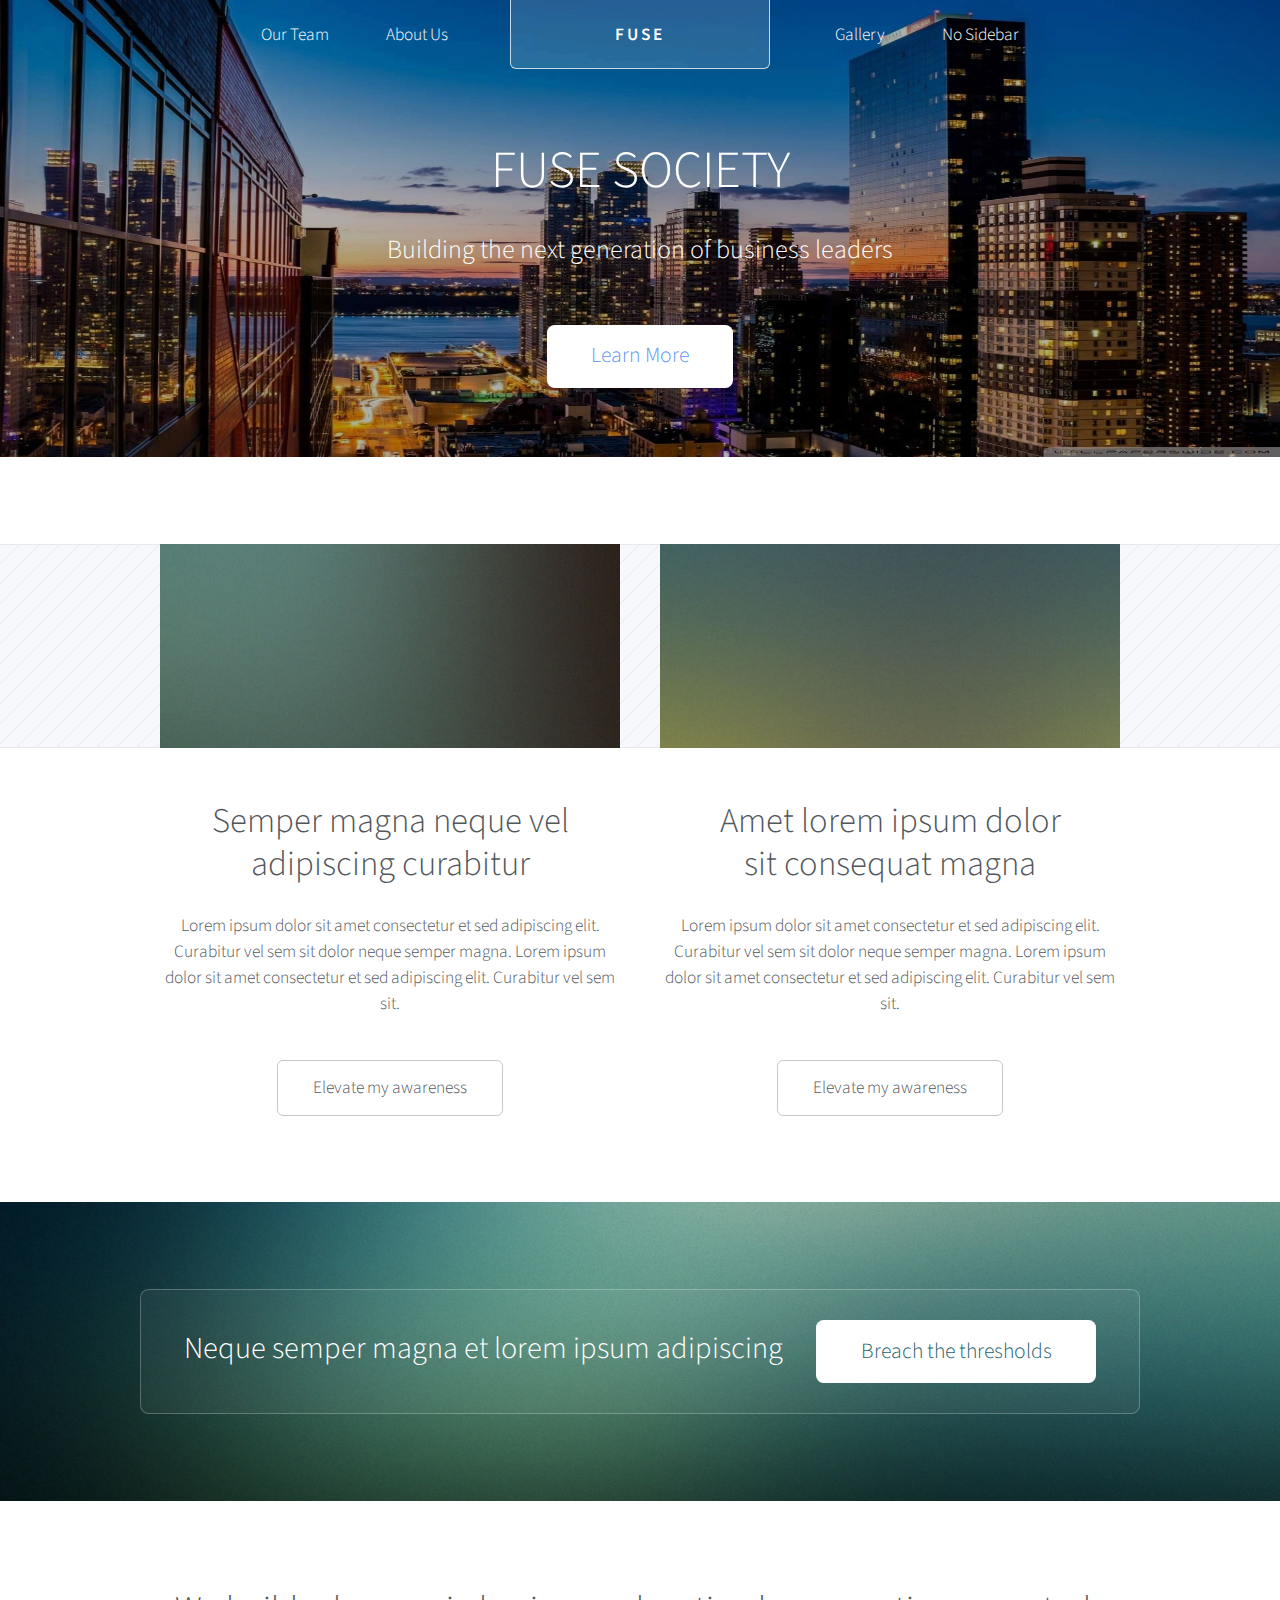
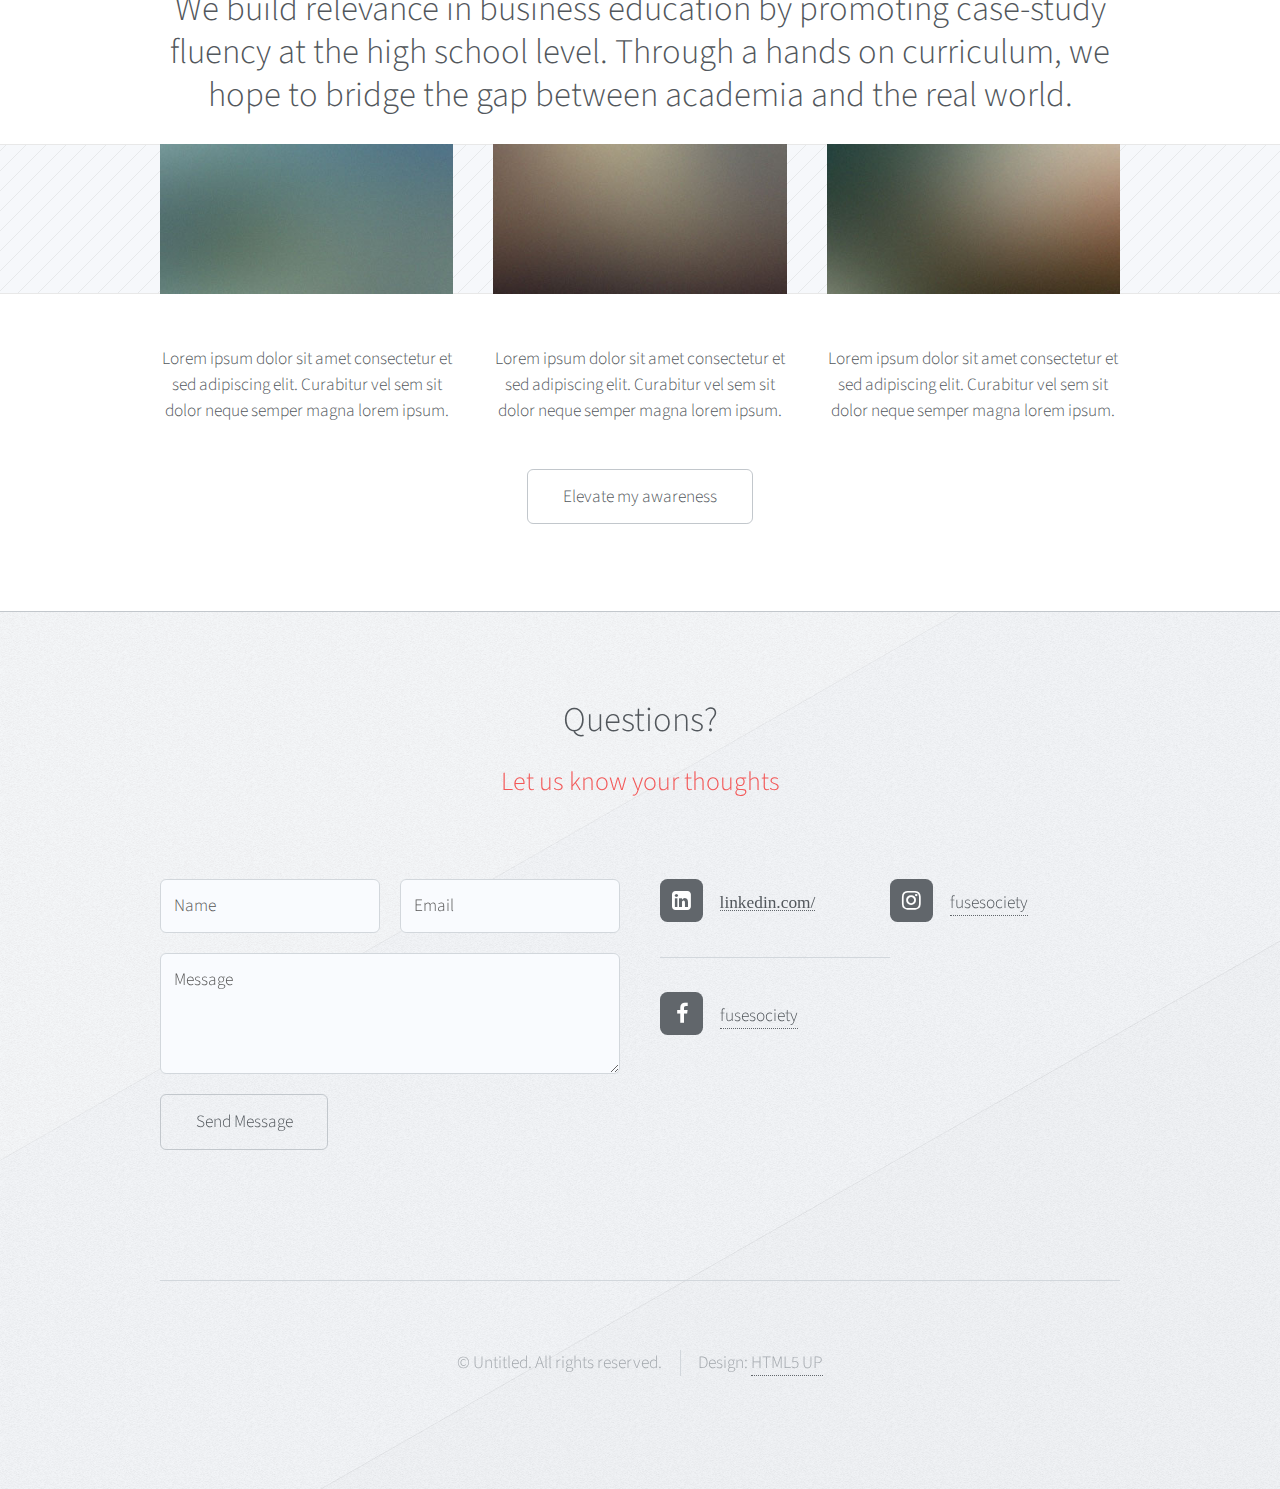
<file: index.html>
<!DOCTYPE HTML>
<!--
	Telephasic by HTML5 UP
	html5up.net | @ajlkn
	Free for personal and commercial use under the CCA 3.0 license (html5up.net/license)
-->
<html>
	<head>
		<title>FUSE Society</title>
        <link rel="shortcut icon" href="images/favicon.png">
		<meta charset="utf-8" />
		<meta name="viewport" content="width=device-width, initial-scale=1" />
		<!--[if lte IE 8]><script src="assets/js/ie/html5shiv.js"></script><![endif]-->
		<link rel="stylesheet" href="assets/css/main.css" />
		<!--[if lte IE 8]><link rel="stylesheet" href="assets/css/ie8.css" /><![endif]-->
		<!--[if lte IE 9]><link rel="stylesheet" href="assets/css/ie9.css" /><![endif]-->
	</head>
	<body class="homepage">
		<div id="page-wrapper">
            
			<!-- Header -->
				<div id="header-wrapper">
					<div id="header" class="container">

						<!-- Logo -->
							<h1 id="logo"><a href="index.html">FUSE</a></h1>

						<!-- Nav -->
							<nav id="nav">
								<ul>
									<li>
										<a href="#">Our Team</a>
										<ul>
											<li><a href="#">British Columbia</a></li>
											<li><a href="/ontario-execs.html">Ontario</a></li>
											<li><a href="#">BC Ambassadors</a></li>
											<li><a href="#">ON Amassadors</a></li>
										</ul>
									</li>
									<li><a href="about.html">About Us</a></li>
									<li class="break"><a href="right-sidebar.html">Gallery</a></li>
									<li><a href="no-sidebar.html">No Sidebar</a></li>
								</ul>
							</nav>

					</div>

					<!-- Hero -->
						<section id="hero" class="container">
							<header>
								<h2>FUSE SOCIETY</h2>
							</header>
							<p>Building the next generation of business leaders</p>
							<ul class="actions">
								<li><a href="about.html" class="button">Learn More</a></li>
							</ul>
						</section>

				</div>

			<!-- Features 1 -->
				<div class="wrapper">
					<div class="container">
						<div class="row">
							<section class="6u 12u(narrower) feature">
								<div class="image-wrapper first">
									<a href="#" class="image featured first"><img src="images/pic01.jpg" alt="" /></a>
								</div>
								<header>
									<h2>Semper magna neque vel<br />
									adipiscing curabitur</h2>
								</header>
								<p>Lorem ipsum dolor sit amet consectetur et sed adipiscing elit. Curabitur vel
								sem sit dolor neque semper magna. Lorem ipsum dolor sit amet consectetur et sed
								adipiscing elit. Curabitur vel sem sit.</p>
								<ul class="actions">
									<li><a href="#" class="button">Elevate my awareness</a></li>
								</ul>
							</section>
							<section class="6u 12u(narrower) feature">
								<div class="image-wrapper">
									<a href="#" class="image featured"><img src="images/pic02.jpg" alt="" /></a>
								</div>
								<header>
									<h2>Amet lorem ipsum dolor<br />
									sit consequat magna</h2>
								</header>
								<p>Lorem ipsum dolor sit amet consectetur et sed adipiscing elit. Curabitur vel
								sem sit dolor neque semper magna. Lorem ipsum dolor sit amet consectetur et sed
								adipiscing elit. Curabitur vel sem sit.</p>
								<ul class="actions">
									<li><a href="#" class="button">Elevate my awareness</a></li>
								</ul>
							</section>
						</div>
					</div>
				</div>

			<!-- Promo -->
				<div id="promo-wrapper">
					<section id="promo">
						<h2>Neque semper magna et lorem ipsum adipiscing</h2>
						<a href="#" class="button">Breach the thresholds</a>
					</section>
				</div>

			<!-- Features 2 -->
				<div class="wrapper">
					<section class="container">
						<header class="major">
							<h2>We build relevance in business education by promoting case-study fluency at the high school level. Through a hands on curriculum, we hope to bridge the gap between academia and the real world.</h2>
						</header>
						<div class="row features">
							<section class="4u 12u(narrower) feature">
								<div class="image-wrapper first">
									<a href="#" class="image featured"><img src="images/pic03.jpg" alt="" /></a>
								</div>
								<p>Lorem ipsum dolor sit amet consectetur et sed adipiscing elit. Curabitur
								vel sem sit dolor neque semper magna lorem ipsum.</p>
							</section>
							<section class="4u 12u(narrower) feature">
								<div class="image-wrapper">
									<a href="#" class="image featured"><img src="images/pic04.jpg" alt="" /></a>
								</div>
								<p>Lorem ipsum dolor sit amet consectetur et sed adipiscing elit. Curabitur
								vel sem sit dolor neque semper magna lorem ipsum.</p>
							</section>
							<section class="4u 12u(narrower) feature">
								<div class="image-wrapper">
									<a href="#" class="image featured"><img src="images/pic05.jpg" alt="" /></a>
								</div>
								<p>Lorem ipsum dolor sit amet consectetur et sed adipiscing elit. Curabitur
								vel sem sit dolor neque semper magna lorem ipsum.</p>
							</section>
						</div>
						<ul class="actions major">
							<li><a href="#" class="button">Elevate my awareness</a></li>
						</ul>
					</section>
				</div>

			<!-- Footer -->
				<div id="footer-wrapper">
					<div id="footer" class="container">
						<header class="major">
							<h2>Questions?</h2>
							<p>Let us know your thoughts</p>
						</header>
						<div class="row">
							<section class="6u 12u(narrower)">
								<form method="post" action="mailto:contact@fusesociety.com">
									<div class="row 50%">
										<div class="6u 12u(mobile)">
											<input name="name" placeholder="Name" type="text" />
										</div>
										<div class="6u 12u(mobile)">
											<input name="email" placeholder="Email" type="text" />
										</div>
									</div>
									<div class="row 50%">
										<div class="12u">
											<textarea name="message" placeholder="Message"></textarea>
										</div>
									</div>
									<div class="row 50%">
										<div class="12u">
											<ul class="actions">
												<li><input type="submit" value="Send Message" /></li>
											</ul>
										</div>
									</div>
								</form>
							</section>
							<section class="6u 12u(narrower)">
								<div class="row 0%">
									<ul class="divided icons 6u 12u(mobile)">
										<li class="icon fa fa-linkedin-square"><a href="https://www.linkedin.com/company/fuse-society" target="_blank">linkedin.com/<span class="extra">fusesociety</span></a></li>
										<li class="icon fa-facebook"><a href="http://www.facebook.com/fusesociety" target="_blank"><span class="extra">facebook.com/</span>fusesociety</a></li>
									</ul>
									<ul class="divided icons 6u 12u(mobile)">
										<li class="icon fa-instagram"><a href="https://www.instagram.com/fusesociety/" target="_blank"><span class="extra">instagram.com/</span>fusesociety</a></li>
									</ul>
								</div>
							</section>
						</div>
					</div>
					<div id="copyright" class="container">
						<ul class="menu">
							<li>&copy; Untitled. All rights reserved.</li><li>Design: <a href="http://html5up.net">HTML5 UP</a></li>
						</ul>
					</div>
				</div>

		</div>

		<!-- Scripts -->

			<script src="assets/js/jquery.min.js"></script>
			<script src="assets/js/jquery.dropotron.min.js"></script>
			<script src="assets/js/skel.min.js"></script>
			<script src="assets/js/util.js"></script>
			<!--[if lte IE 8]><script src="assets/js/ie/respond.min.js"></script><![endif]-->
			<script src="assets/js/main.js"></script>

	</body>
</html>
</file>
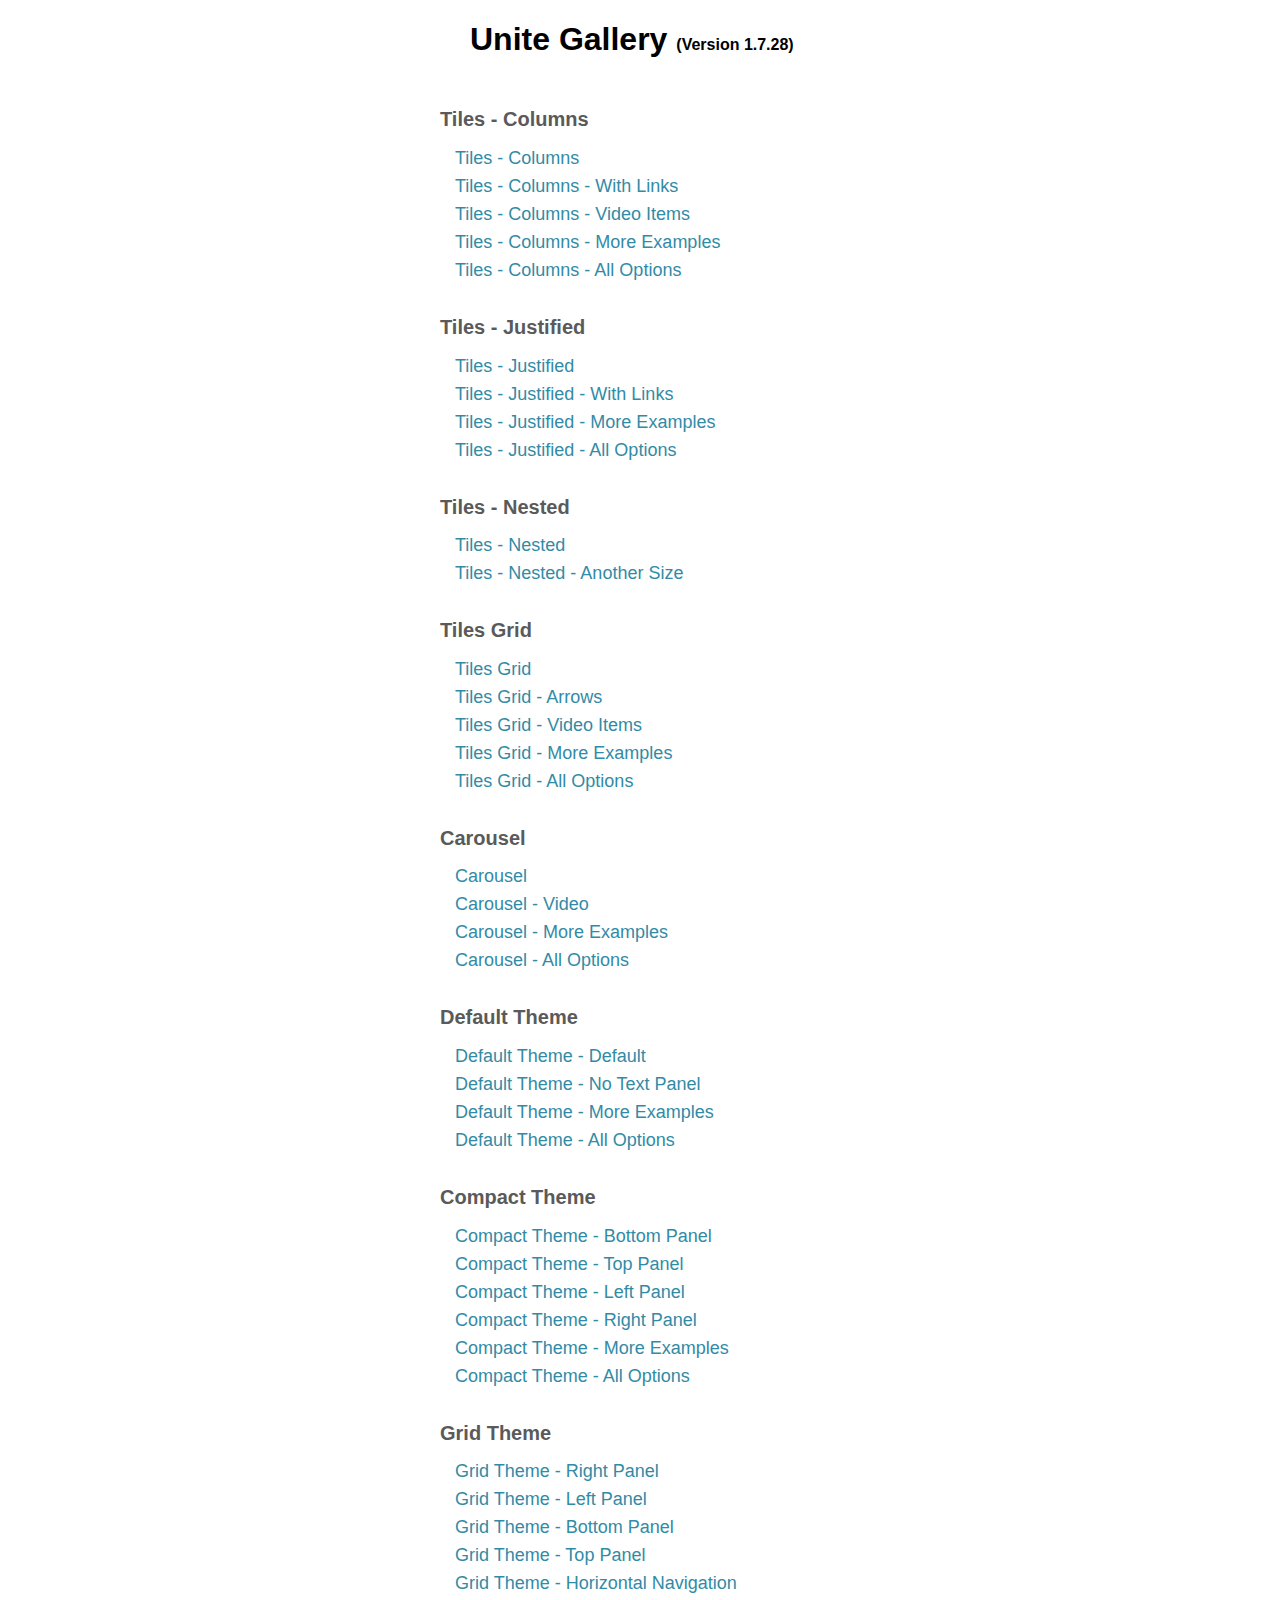
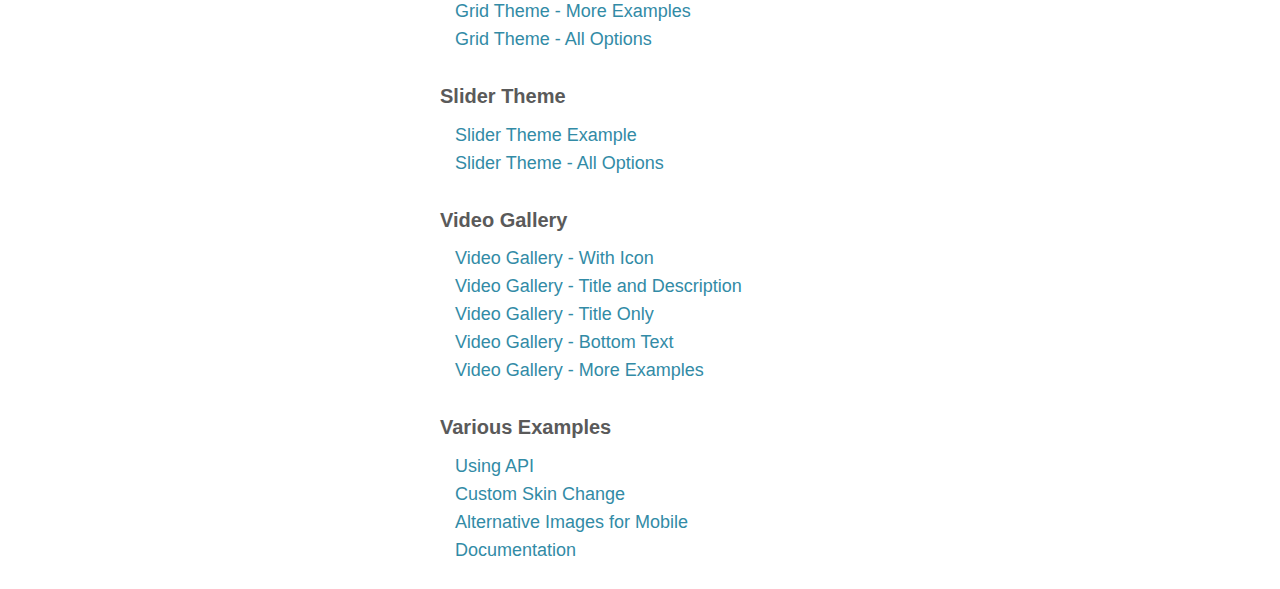
<file: unitegallery-master/package/index.html>
<!DOCTYPE html>

<html xmlns="http://www.w3.org/1999/xhtml">
<head>
<meta http-equiv="Content-Type" content="text/html; charset=UTF-8" />
<title>Unite Gallery</title>

	<script type='text/javascript' src='unitegallery/js/jquery-11.0.min.js'></script>		
	
	<style>
		body{
			font-family:sans-serif,verdana;
			color:#5A5A5A;
		}
		
		.main{
			margin:0px auto;
			width:400px;
			padding-bottom:20px;
		}
		
		ul{
			margin:0px;
			padding:0px;
			display:block;			
		}
		
		ul li{
			text-align:left;
			list-style:none;
			margin-top:7px;
			padding-left:15px;
		}
		
		ul li a{
			text-decoration:none;
			font-size:18px;
			color:#328BA6;
		}
		
		ul li a:hover{
			color:#40A632;
		}
		
		h1{
			padding-left:30px;
			margin-bottom:50px;
		}
		h1 a{
			text-decoration:none;
			color:#000000;
		}
		h1 a:hover{
			text-decoration:underline;
		}
		
		h1 span{
			font-size:16px;
		}
		
		h2{
			margin-top:35px;
			font-size:20px;
		}
		
	</style>
	
</head>

<body>
	
	<div class="main">
		<h1><a href="http://unitegallery.net" target="_blank">Unite Gallery</a> <span><a href="unitegallery/release_log.txt" target="_blank">(Version 1.7.28)</a></span></h1>

		<h2>Tiles - Columns</h2>
		
		<ul>
			<li>
				<a href="tiles_columns.html" target="_blank">Tiles - Columns</a>
			</li>
			<li>
				<a href="tiles_columns_links.html" target="_blank">Tiles - Columns - With Links</a>
			</li>
			<li>
				<a href="tiles_columns_video.html" target="_blank">Tiles - Columns - Video Items</a>
			</li>
			<li>
				<a href="http://unitegallery.net/index.php?page=tiles-columns-variuos" target="_blank">Tiles - Columns - More Examples</a>
			</li>
			<li>
				<a href="http://unitegallery.net/index.php?page=tiles-columns-options" target="_blank">Tiles - Columns - All Options</a>
			</li>
			
		</ul>
		
		<h2>Tiles - Justified</h2>
		
		<ul>
			<li>
				<a href="tiles_justified.html" target="_blank">Tiles - Justified</a>
			</li>
			<li>
				<a href="tiles_justified_links.html" target="_blank">Tiles - Justified - With Links</a>
			</li>
			<li>
				<a href="http://unitegallery.net/index.php?page=tiles-justified-various" target="_blank">Tiles - Justified - More Examples</a>
			</li>
			<li>
				<a href="http://unitegallery.net/index.php?page=tiles-justified-options" target="_blank">Tiles - Justified - All Options</a>
			</li>
		</ul>

		<h2>Tiles - Nested</h2>
		
		<ul>
			<li>
				<a href="tiles_nested.html" target="_blank">Tiles - Nested</a>
			</li>
			<li>
				<a href="tiles_nested_size.html" target="_blank">Tiles - Nested - Another Size</a>
			</li>
		</ul>
	
		<h2>Tiles Grid</h2>
		
		<ul>
			<li>
				<a href="tilesgrid.html" target="_blank">Tiles Grid</a>
			</li>
			<li>
				<a href="tilesgrid_arrows.html" target="_blank">Tiles Grid - Arrows</a>
			</li>
			<li>
				<a href="tilesgrid_video.html" target="_blank">Tiles Grid - Video Items</a>
			</li>
			<li>
				<a href="http://unitegallery.net/index.php?page=tilesgrid-variuos" target="_blank">Tiles Grid - More Examples</a>
			</li>
			<li>
				<a href="http://unitegallery.net/index.php?page=tilesgrid-options" target="_blank">Tiles Grid - All Options</a>
			</li>
		</ul>
		
		<h2>Carousel</h2>
		
		<ul>
			<li>
				<a href="carousel.html" target="_blank">Carousel</a>
			</li>
			<li>
				<a href="carousel_video.html" target="_blank">Carousel - Video</a>
			</li>
			<li>
				<a href="http://unitegallery.net/index.php?page=carousel-various" target="_blank">Carousel - More Examples</a>
			</li>
			<li>
				<a href="http://unitegallery.net/index.php?page=carousel-options" target="_blank">Carousel - All Options</a>
			</li>
		</ul>
		
			
		<h2>Default Theme</h2>
		
		<ul>
			<li>
				<a href="default.html" target="_blank">Default Theme - Default</a>
			</li>
			<li>
				<a href="default_no_panel.html" target="_blank">Default Theme - No Text Panel</a>
			</li>
			<li>
				<a href="http://unitegallery.net/index.php?page=default-variuos" target="_blank">Default Theme - More Examples</a>
			</li>
			<li>
				<a href="http://unitegallery.net/index.php?page=default-options" target="_blank">Default Theme - All Options</a>
			</li>
		</ul>
		
		<h2>Compact Theme</h2>
		
		<ul>
			<li>
				<a href="compact_bottom.html" target="_blank">Compact Theme - Bottom Panel</a>
			</li>
			<li>
				<a href="compact_top.html" target="_blank">Compact Theme - Top Panel</a>
			</li>
			<li>
				<a href="compact_left.html" target="_blank">Compact Theme - Left Panel</a>
			</li>
			<li>
				<a href="compact_right.html" target="_blank">Compact Theme - Right Panel</a>
			</li>
			<li>
				<a href="http://unitegallery.net/index.php?page=compact-variuos" target="_blank">Compact Theme - More Examples</a>
			</li>
			<li>
				<a href="http://unitegallery.net/index.php?page=compact-options" target="_blank">Compact Theme - All Options</a>
			</li>
		</ul>
		
		<h2>Grid Theme</h2>
		
		<ul>
			<li>
				<a href="grid_right.html" target="_blank">Grid Theme - Right Panel</a>
			</li>
			<li>
				<a href="grid_left.html" target="_blank">Grid Theme - Left Panel</a>
			</li>
			<li>
				<a href="grid_bottom.html" target="_blank">Grid Theme - Bottom Panel</a>
			</li>
			<li>
				<a href="grid_top.html" target="_blank">Grid Theme - Top Panel</a>
			</li>
			<li>
				<a href="grid_horizontal.html" target="_blank">Grid Theme - Horizontal Navigation</a>
			</li>
			<li>
				<a href="http://unitegallery.net/index.php?page=grid-various" target="_blank">Grid Theme - More Examples</a>
			</li>
			<li>
				<a href="http://unitegallery.net/index.php?page=grid-options" target="_blank">Grid Theme - All Options</a>
			</li>
		</ul>
		
		<h2>Slider Theme</h2>
		
		<ul>
			<li>
				<a href="slider.html" target="_blank">Slider Theme Example</a>
			</li>
			<li>
				<a href="http://unitegallery.net/index.php?page=slider-options" target="_blank">Slider Theme - All Options</a>
			</li>
		</ul>
	
		<h2>Video Gallery</h2>
		
		<ul>
			<li>
				<a href="video_icon.html" target="_blank">Video Gallery - With Icon</a>
			</li>
			<li>
				<a href="video_both.html" target="_blank">Video Gallery - Title and Description</a>
			</li>
			<li>
				<a href="video_title.html" target="_blank">Video Gallery - Title Only</a>
			</li>
			<li>
				<a href="video_bottom.html" target="_blank">Video Gallery - Bottom Text</a>
			</li>
			<li>
				<a href="http://unitegallery.net/index.php?page=video-theme-options" target="_blank">Video Gallery - More Examples</a>
			</li>
		</ul>
		
		<h2>Various Examples</h2>
		
		<ul>
			<li>
				<a href="api.html" target="_blank">Using API</a>
			</li>
			<li>
				<a href="skin.html" target="_blank">Custom Skin Change</a>
			</li>
			<li>
				<a href="alter_images.html" target="_blank">Alternative Images for Mobile</a>
			</li>
			<li>
				<a href="http://unitegallery.net/index.php?page=documentation" target="_blank">Documentation</a>
			</li>
		</ul>
		
	</div>

</body>
</html>
</file>
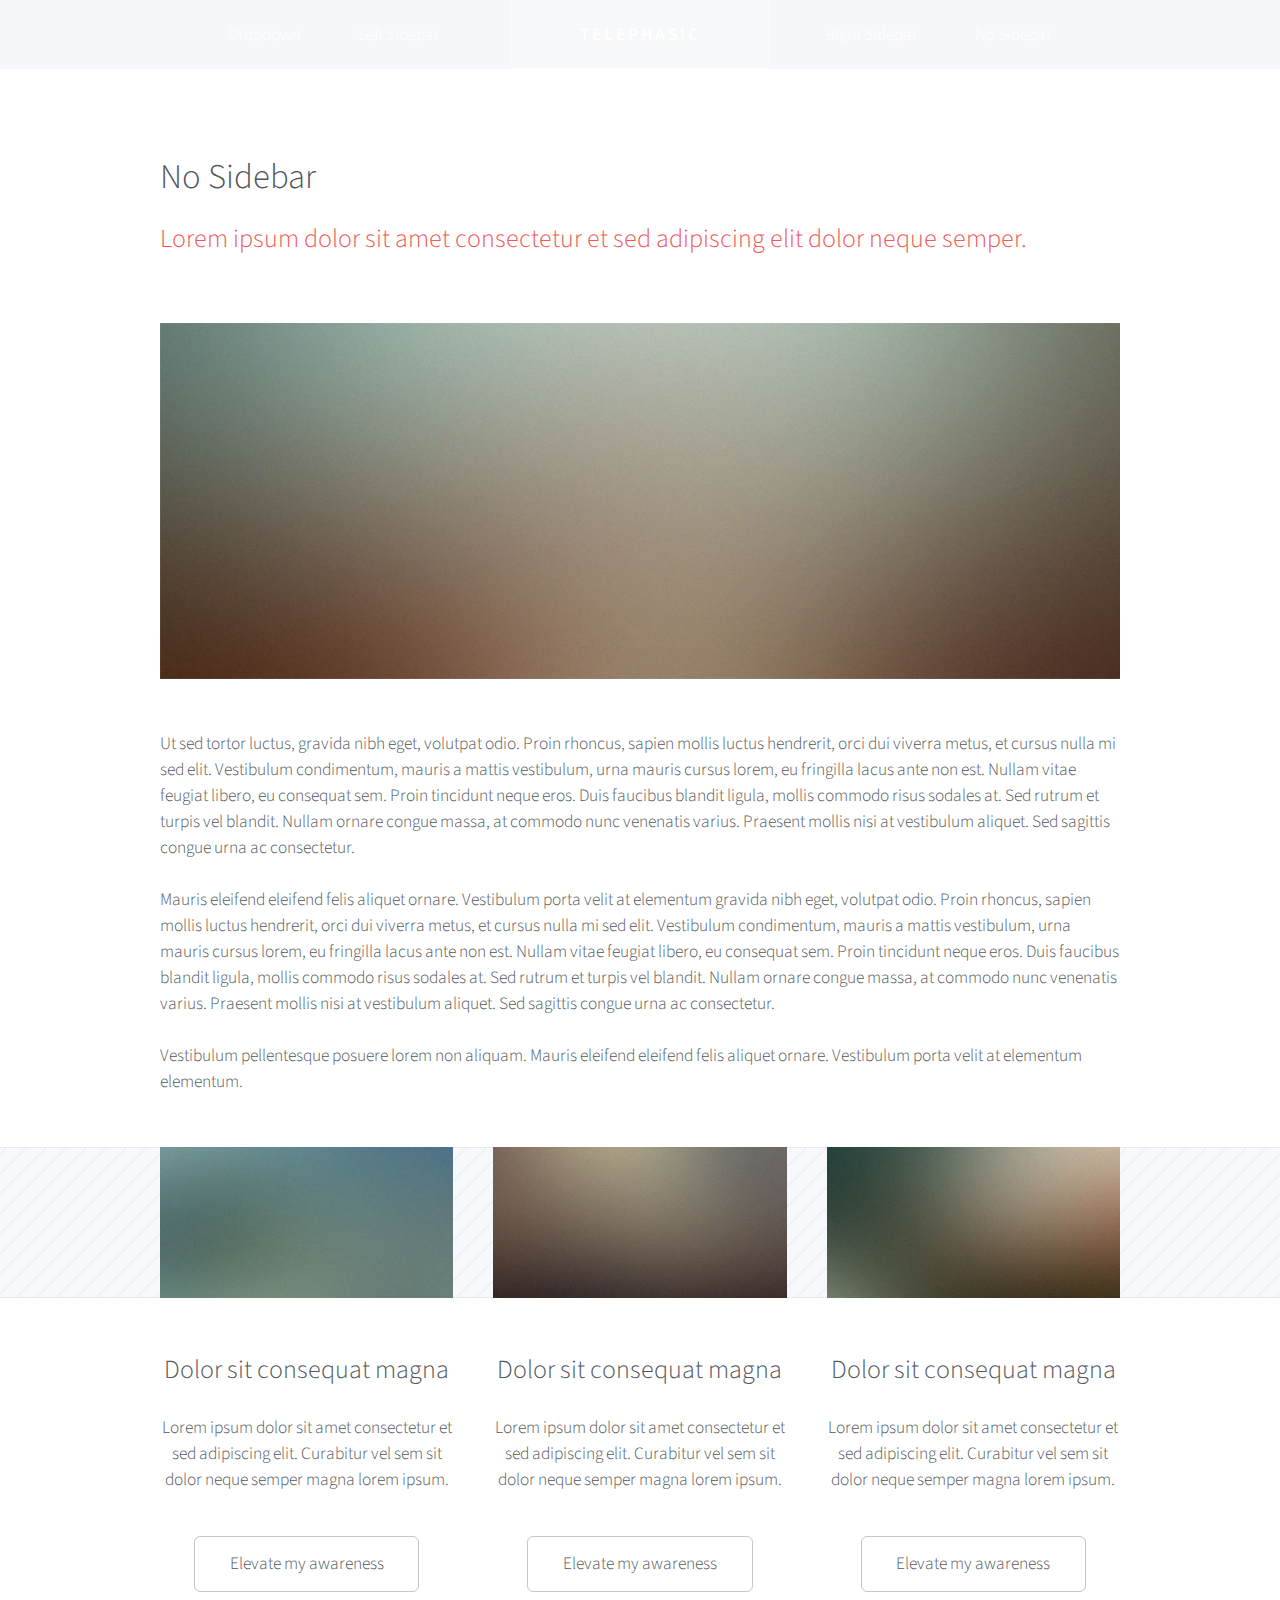
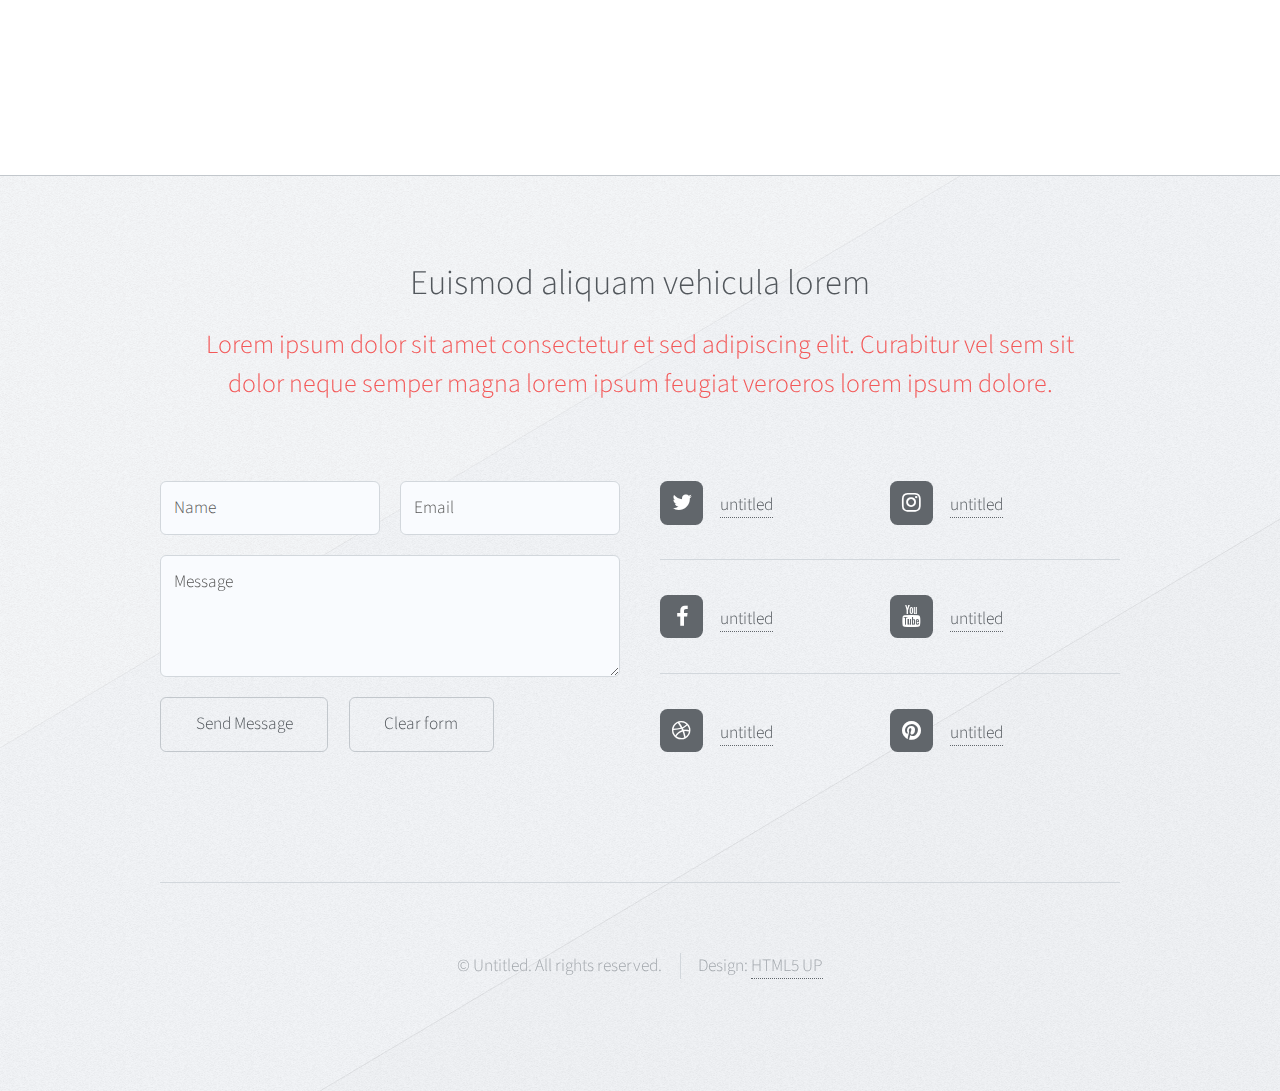
<file: no-sidebar.html>
<!DOCTYPE HTML>
<!--
	Telephasic by HTML5 UP
	html5up.net | @ajlkn
	Free for personal and commercial use under the CCA 3.0 license (html5up.net/license)
-->
<html>
	<head>
		<title>Telephasic by HTML5 UP</title>
		<meta charset="utf-8" />
		<meta name="viewport" content="width=device-width, initial-scale=1" />
		<!--[if lte IE 8]><script src="assets/js/ie/html5shiv.js"></script><![endif]-->
		<link rel="stylesheet" href="assets/css/main.css" />
		<!--[if lte IE 8]><link rel="stylesheet" href="assets/css/ie8.css" /><![endif]-->
		<!--[if lte IE 9]><link rel="stylesheet" href="assets/css/ie9.css" /><![endif]-->
	</head>
	<body class="no-sidebar">
		<div id="page-wrapper">

			<!-- Header -->
				<div id="header-wrapper">
					<div id="header" class="container">

						<!-- Logo -->
							<h1 id="logo"><a href="index.html">Telephasic</a></h1>

						<!-- Nav -->
							<nav id="nav">
								<ul>
									<li>
										<a href="#">Dropdown</a>
										<ul>
											<li><a href="#">Lorem ipsum dolor</a></li>
											<li><a href="#">Magna phasellus</a></li>
											<li><a href="#">Etiam dolore nisl</a></li>
											<li>
												<a href="#">Phasellus consequat</a>
												<ul>
													<li><a href="#">Lorem ipsum dolor</a></li>
													<li><a href="#">Phasellus consequat</a></li>
													<li><a href="#">Magna phasellus</a></li>
													<li><a href="#">Etiam dolore nisl</a></li>
												</ul>
											</li>
											<li><a href="#">Veroeros feugiat</a></li>
										</ul>
									</li>
									<li><a href="left-sidebar.html">Left Sidebar</a></li>
									<li class="break"><a href="right-sidebar.html">Right Sidebar</a></li>
									<li><a href="no-sidebar.html">No Sidebar</a></li>
								</ul>
							</nav>

					</div>
				</div>

			<!-- Main -->
				<div class="wrapper">
					<div class="container" id="main">

						<!-- Content -->
							<article id="content">
								<header>
									<h2>No Sidebar</h2>
									<p>Lorem ipsum dolor sit amet consectetur et sed adipiscing elit
									dolor neque semper.</p>
								</header>
								<a href="#" class="image featured"><img src="images/pic06.jpg" alt="" /></a>
								<p>Ut sed tortor luctus, gravida nibh eget, volutpat odio. Proin rhoncus, sapien
								mollis luctus hendrerit, orci dui viverra metus, et cursus nulla mi sed elit. Vestibulum
								condimentum, mauris a mattis vestibulum, urna mauris cursus lorem, eu fringilla lacus
								ante non est. Nullam vitae feugiat libero, eu consequat sem. Proin tincidunt neque
								eros. Duis faucibus blandit ligula, mollis commodo risus sodales at. Sed rutrum et
								turpis vel blandit. Nullam ornare congue massa, at commodo nunc venenatis varius.
								Praesent mollis nisi at vestibulum aliquet. Sed sagittis congue urna ac consectetur.</p>
								<p>Mauris eleifend eleifend felis aliquet ornare. Vestibulum porta velit at elementum
								gravida nibh eget, volutpat odio. Proin rhoncus, sapien
								mollis luctus hendrerit, orci dui viverra metus, et cursus nulla mi sed elit. Vestibulum
								condimentum, mauris a mattis vestibulum, urna mauris cursus lorem, eu fringilla lacus
								ante non est. Nullam vitae feugiat libero, eu consequat sem. Proin tincidunt neque
								eros. Duis faucibus blandit ligula, mollis commodo risus sodales at. Sed rutrum et
								turpis vel blandit. Nullam ornare congue massa, at commodo nunc venenatis varius.
								Praesent mollis nisi at vestibulum aliquet. Sed sagittis congue urna ac consectetur.</p>
								<p>Vestibulum pellentesque posuere lorem non aliquam. Mauris eleifend eleifend
								felis aliquet ornare. Vestibulum porta velit at elementum elementum.</p>
							</article>

						<div class="row features">
							<section class="4u 12u(narrower) feature">
								<div class="image-wrapper first">
									<a href="#" class="image featured"><img src="images/pic03.jpg" alt="" /></a>
								</div>
								<header>
									<h3>Dolor sit consequat magna</h3>
								</header>
								<p>Lorem ipsum dolor sit amet consectetur et sed adipiscing elit. Curabitur
								vel sem sit dolor neque semper magna lorem ipsum.</p>
								<ul class="actions">
									<li><a href="#" class="button">Elevate my awareness</a></li>
								</ul>
							</section>
							<section class="4u 12u(narrower) feature">
								<div class="image-wrapper">
									<a href="#" class="image featured"><img src="images/pic04.jpg" alt="" /></a>
								</div>
								<header>
									<h3>Dolor sit consequat magna</h3>
								</header>
								<p>Lorem ipsum dolor sit amet consectetur et sed adipiscing elit. Curabitur
								vel sem sit dolor neque semper magna lorem ipsum.</p>
								<ul class="actions">
									<li><a href="#" class="button">Elevate my awareness</a></li>
								</ul>
							</section>
							<section class="4u 12u(narrower) feature">
								<div class="image-wrapper">
									<a href="#" class="image featured"><img src="images/pic05.jpg" alt="" /></a>
								</div>
								<header>
									<h3>Dolor sit consequat magna</h3>
								</header>
								<p>Lorem ipsum dolor sit amet consectetur et sed adipiscing elit. Curabitur
								vel sem sit dolor neque semper magna lorem ipsum.</p>
								<ul class="actions">
									<li><a href="#" class="button">Elevate my awareness</a></li>
								</ul>
							</section>
						</div>
					</div>
				</div>

			<!-- Footer -->
				<div id="footer-wrapper">
					<div id="footer" class="container">
						<header class="major">
							<h2>Euismod aliquam vehicula lorem</h2>
							<p>Lorem ipsum dolor sit amet consectetur et sed adipiscing elit. Curabitur vel sem sit<br />
							dolor neque semper magna lorem ipsum feugiat veroeros lorem ipsum dolore.</p>
						</header>
						<div class="row">
							<section class="6u 12u(narrower)">
								<form method="post" action="#">
									<div class="row 50%">
										<div class="6u 12u(mobile)">
											<input name="name" placeholder="Name" type="text" />
										</div>
										<div class="6u 12u(mobile)">
											<input name="email" placeholder="Email" type="text" />
										</div>
									</div>
									<div class="row 50%">
										<div class="12u">
											<textarea name="message" placeholder="Message"></textarea>
										</div>
									</div>
									<div class="row 50%">
										<div class="12u">
											<ul class="actions">
												<li><input type="submit" value="Send Message" /></li>
												<li><input type="reset" value="Clear form" /></li>
											</ul>
										</div>
									</div>
								</form>
							</section>
							<section class="6u 12u(narrower)">
								<div class="row 0%">
									<ul class="divided icons 6u 12u(mobile)">
										<li class="icon fa-twitter"><a href="#"><span class="extra">twitter.com/</span>untitled</a></li>
										<li class="icon fa-facebook"><a href="#"><span class="extra">facebook.com/</span>untitled</a></li>
										<li class="icon fa-dribbble"><a href="#"><span class="extra">dribbble.com/</span>untitled</a></li>
									</ul>
									<ul class="divided icons 6u 12u(mobile)">
										<li class="icon fa-instagram"><a href="#"><span class="extra">instagram.com/</span>untitled</a></li>
										<li class="icon fa-youtube"><a href="#"><span class="extra">youtube.com/</span>untitled</a></li>
										<li class="icon fa-pinterest"><a href="#"><span class="extra">pinterest.com/</span>untitled</a></li>
									</ul>
								</div>
							</section>
						</div>
					</div>
					<div id="copyright" class="container">
						<ul class="menu">
							<li>&copy; Untitled. All rights reserved.</li><li>Design: <a href="http://html5up.net">HTML5 UP</a></li>
						</ul>
					</div>
				</div>

		</div>

		<!-- Scripts -->

			<script src="assets/js/jquery.min.js"></script>
			<script src="assets/js/jquery.dropotron.min.js"></script>
			<script src="assets/js/skel.min.js"></script>
			<script src="assets/js/util.js"></script>
			<!--[if lte IE 8]><script src="assets/js/ie/respond.min.js"></script><![endif]-->
			<script src="assets/js/main.js"></script>

	</body>
</html>
</file>
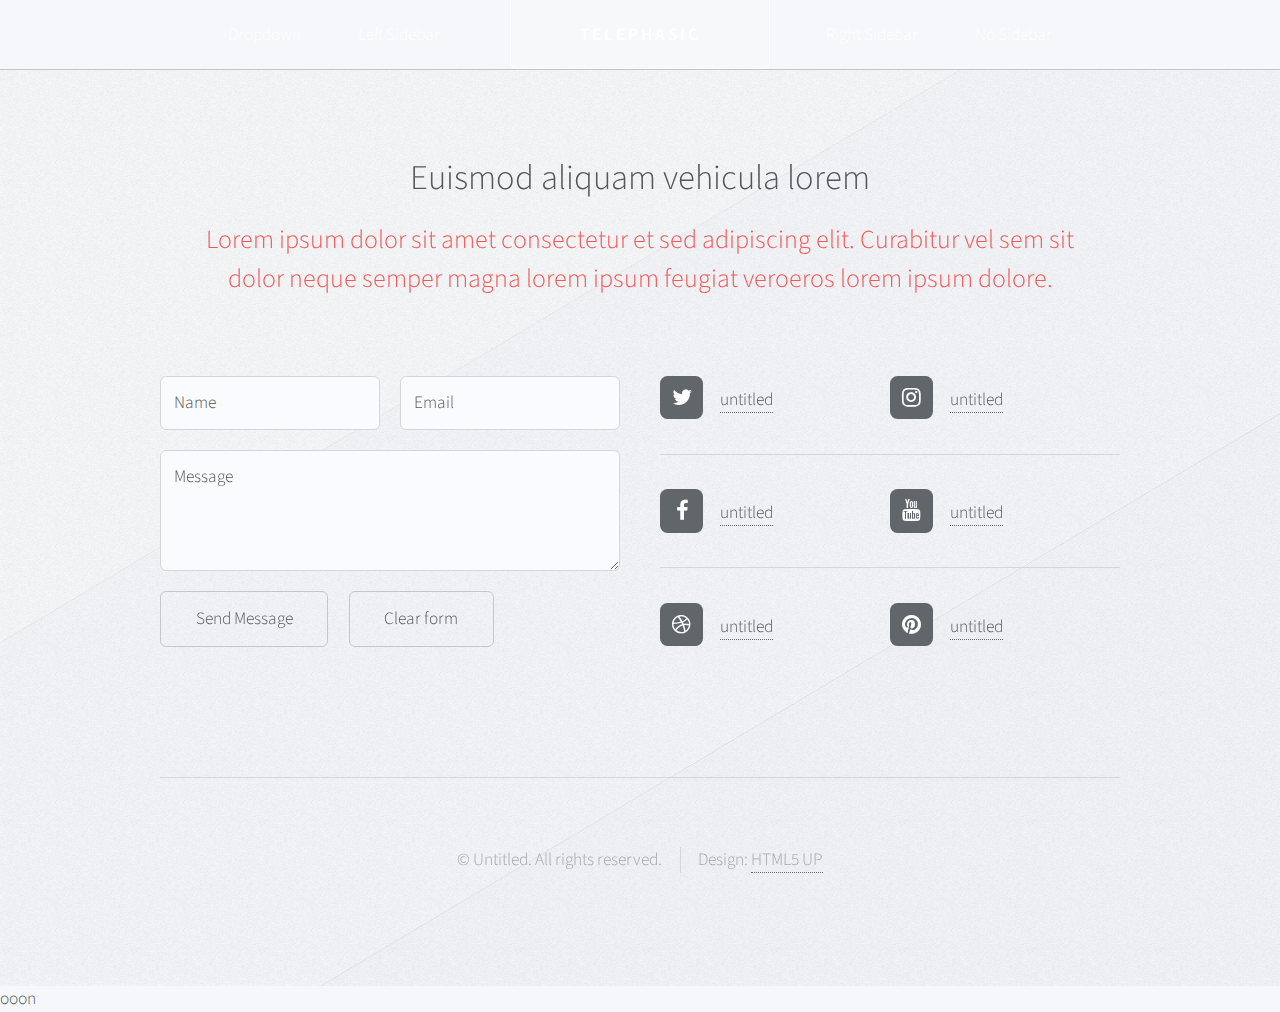
<file: ontario-execs.html>
<!DOCTYPE HTML>
<!--
	Telephasic by HTML5 UP
	html5up.net | @ajlkn
	Free for personal and commercial use under the CCA 3.0 license (html5up.net/license)
-->
<html>
	<head>
		<title>Telephasic by HTML5 UP</title>
		<meta charset="utf-8" />
		<meta name="viewport" content="width=device-width, initial-scale=1" />
		<!--[if lte IE 8]><script src="assets/js/ie/html5shiv.js"></script><![endif]-->
		<link rel="stylesheet" href="assets/css/main.css" />
		<!--[if lte IE 8]><link rel="stylesheet" href="assets/css/ie8.css" /><![endif]-->
		<!--[if lte IE 9]><link rel="stylesheet" href="assets/css/ie9.css" /><![endif]-->
	</head>
	<body class="right-sidebar">
		<div id="page-wrapper">

			<!-- Header -->
				<div id="header-wrapper">
					<div id="header" class="container">

						<!-- Logo -->
							<h1 id="logo"><a href="index.html">Telephasic</a></h1>

						<!-- Nav -->
							<nav id="nav">
								<ul>
									<li>
										<a href="#">Dropdown</a>
										<ul>
											<li><a href="#">Lorem ipsum dolor</a></li>
											<li><a href="#">Magna phasellus</a></li>
											<li><a href="#">Etiam dolore nisl</a></li>
											<li>
												<a href="#">Phasellus consequat</a>
												<ul>
													<li><a href="#">Lorem ipsum dolor</a></li>
													<li><a href="#">Phasellus consequat</a></li>
													<li><a href="#">Magna phasellus</a></li>
													<li><a href="#">Etiam dolore nisl</a></li>
												</ul>
											</li>
											<li><a href="#">Veroeros feugiat</a></li>
										</ul>
									</li>
									<li><a href="left-sidebar.html">Left Sidebar</a></li>
									<li class="break"><a href="right-sidebar.html">Right Sidebar</a></li>
									<li><a href="no-sidebar.html">No Sidebar</a></li>
								</ul>
							</nav>

					</div>
				</div>

			<!-- Main -->
				
			<!-- Footer -->
				<div id="footer-wrapper">
					<div id="footer" class="container">
						<header class="major">
							<h2>Euismod aliquam vehicula lorem</h2>
							<p>Lorem ipsum dolor sit amet consectetur et sed adipiscing elit. Curabitur vel sem sit<br />
							dolor neque semper magna lorem ipsum feugiat veroeros lorem ipsum dolore.</p>
						</header>
						<div class="row">
							<section class="6u 12u(narrower)">
								<form method="post" action="#">
									<div class="row 50%">
										<div class="6u 12u(mobile)">
											<input name="name" placeholder="Name" type="text" />
										</div>
										<div class="6u 12u(mobile)">
											<input name="email" placeholder="Email" type="text" />
										</div>
									</div>
									<div class="row 50%">
										<div class="12u">
											<textarea name="message" placeholder="Message"></textarea>
										</div>
									</div>
									<div class="row 50%">
										<div class="12u">
											<ul class="actions">
												<li><input type="submit" value="Send Message" /></li>
												<li><input type="reset" value="Clear form" /></li>
											</ul>
										</div>
									</div>
								</form>
							</section>
							<section class="6u 12u(narrower)">
								<div class="row 0%">
									<ul class="divided icons 6u 12u(mobile)">
										<li class="icon fa-twitter"><a href="#"><span class="extra">twitter.com/</span>untitled</a></li>
										<li class="icon fa-facebook"><a href="#"><span class="extra">facebook.com/</span>untitled</a></li>
										<li class="icon fa-dribbble"><a href="#"><span class="extra">dribbble.com/</span>untitled</a></li>
									</ul>
									<ul class="divided icons 6u 12u(mobile)">
										<li class="icon fa-instagram"><a href="#"><span class="extra">instagram.com/</span>untitled</a></li>
										<li class="icon fa-youtube"><a href="#"><span class="extra">youtube.com/</span>untitled</a></li>
										<li class="icon fa-pinterest"><a href="#"><span class="extra">pinterest.com/</span>untitled</a></li>
									</ul>
								</div>
							</section>
						</div>
					</div>
					<div id="copyright" class="container">
						<ul class="menu">
							<li>&copy; Untitled. All rights reserved.</li><li>Design: <a href="http://html5up.net">HTML5 UP</a></li>
						</ul>
					</div>
				</div>

		</div>

		<!-- Scripts -->

			<script src="assets/js/jquery.min.js"></script>
			<script src="assets/js/jquery.dropotron.min.js"></script>
			<script src="assets/js/skel.min.js"></script>
			<script src="assets/js/util.js"></script>
			<!--[if lte IE 8]><script src="assets/js/ie/respond.min.js"></script><![endif]-->
			<script src="assets/js/main.js"></script>

	</body>
</html>ooon
</file>
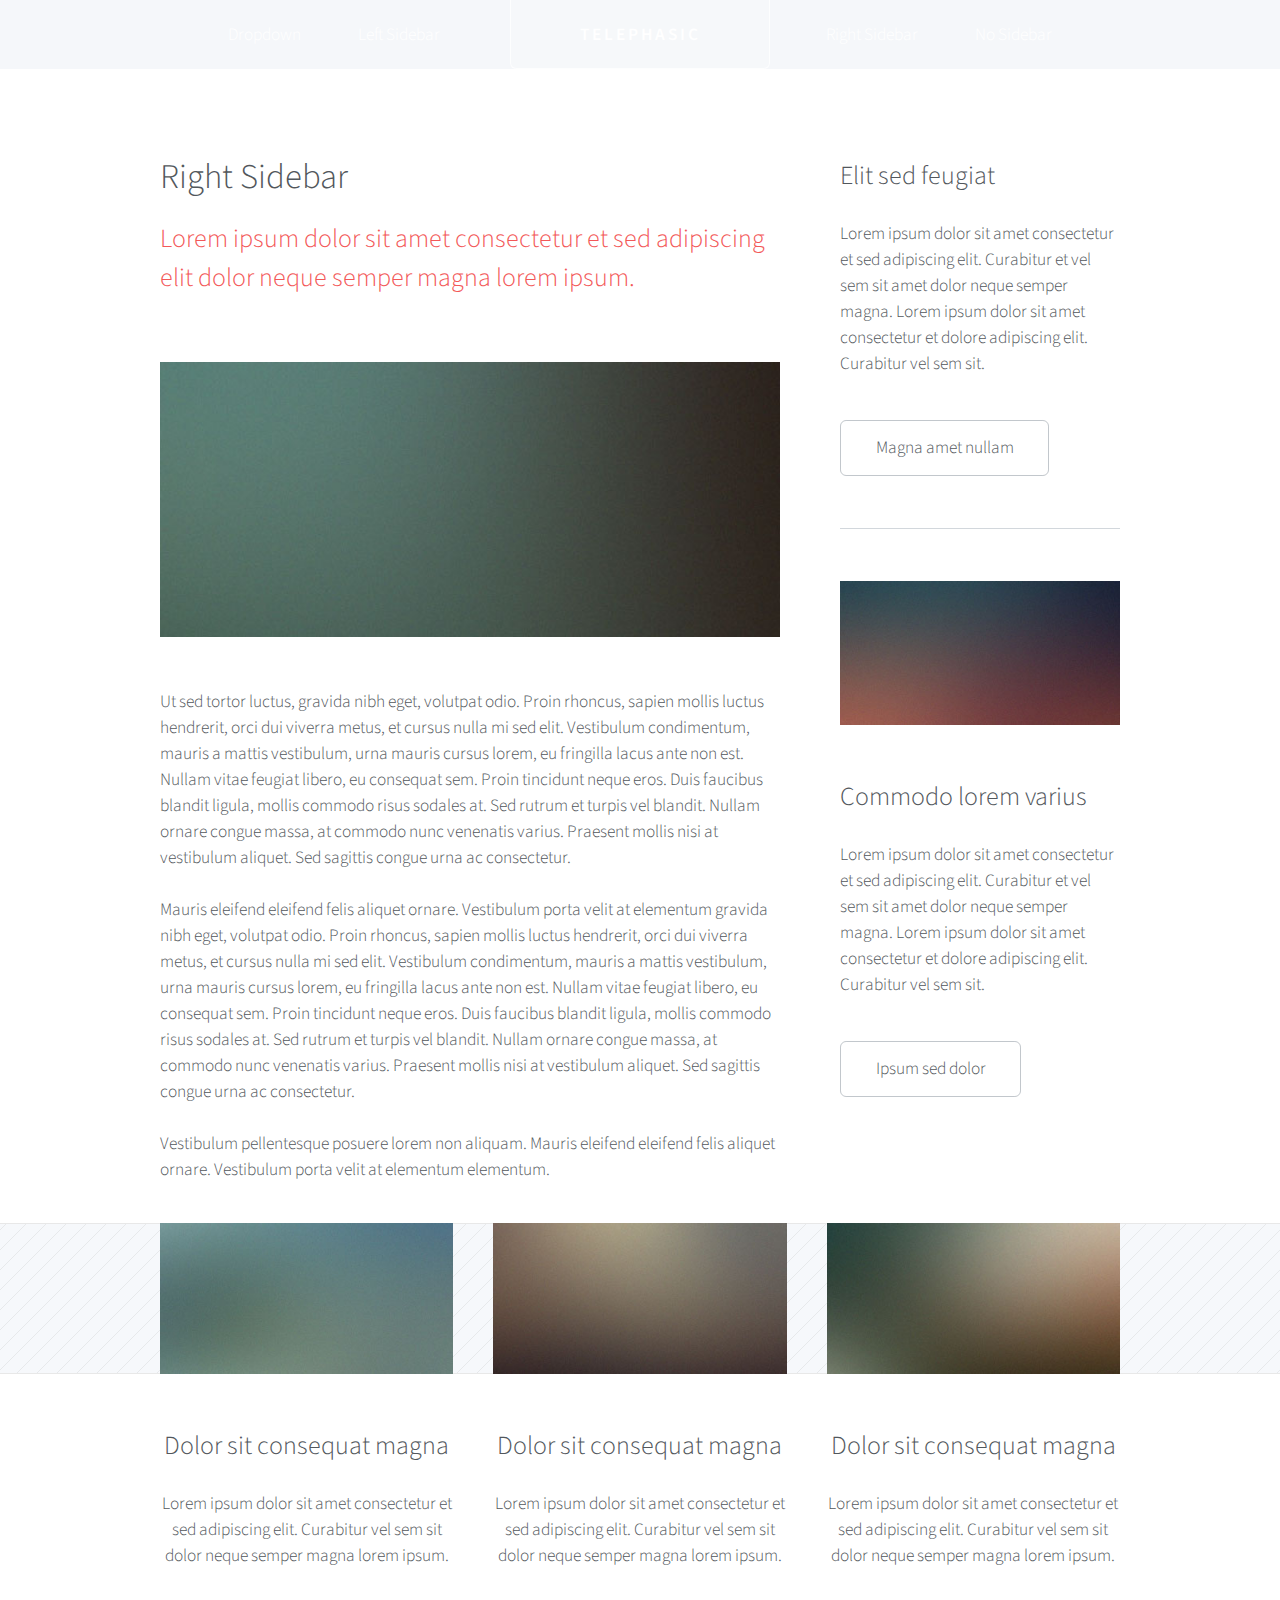
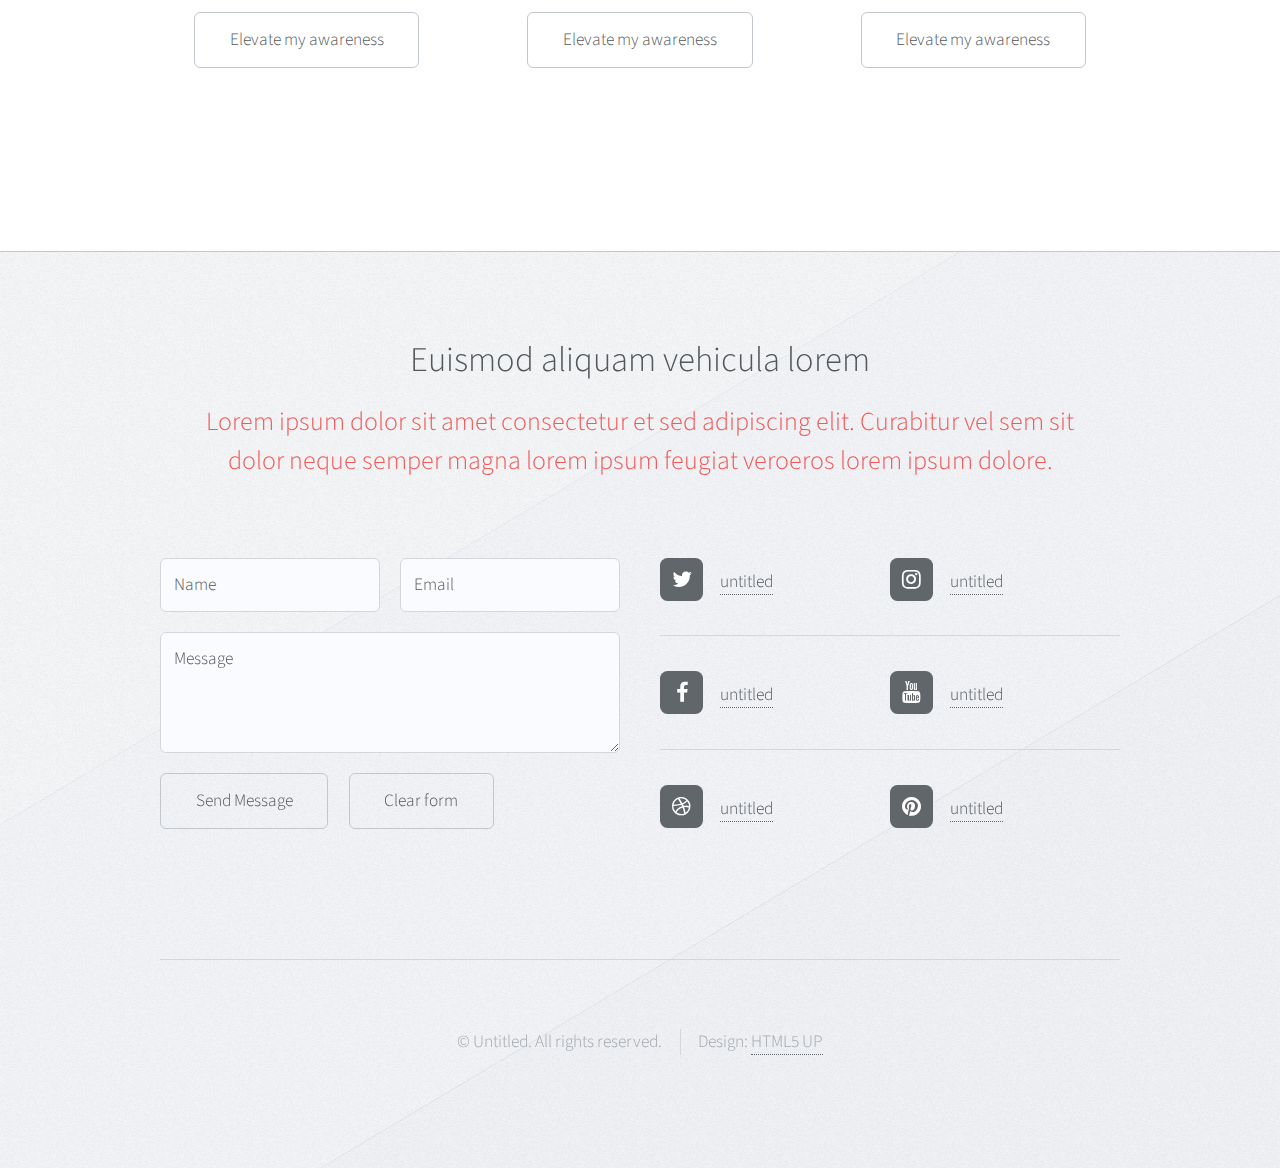
<file: right-sidebar.html>
<!DOCTYPE HTML>
<!--
	Telephasic by HTML5 UP
	html5up.net | @ajlkn
	Free for personal and commercial use under the CCA 3.0 license (html5up.net/license)
-->
<html>
	<head>
		<title>Telephasic by HTML5 UP</title>
		<meta charset="utf-8" />
		<meta name="viewport" content="width=device-width, initial-scale=1" />
		<!--[if lte IE 8]><script src="assets/js/ie/html5shiv.js"></script><![endif]-->
		<link rel="stylesheet" href="assets/css/main.css" />
		<!--[if lte IE 8]><link rel="stylesheet" href="assets/css/ie8.css" /><![endif]-->
		<!--[if lte IE 9]><link rel="stylesheet" href="assets/css/ie9.css" /><![endif]-->
	</head>
	<body class="right-sidebar">
		<div id="page-wrapper">

			<!-- Header -->
				<div id="header-wrapper">
					<div id="header" class="container">

						<!-- Logo -->
							<h1 id="logo"><a href="index.html">Telephasic</a></h1>

						<!-- Nav -->
							<nav id="nav">
								<ul>
									<li>
										<a href="#">Dropdown</a>
										<ul>
											<li><a href="#">Lorem ipsum dolor</a></li>
											<li><a href="#">Magna phasellus</a></li>
											<li><a href="#">Etiam dolore nisl</a></li>
											<li>
												<a href="#">Phasellus consequat</a>
												<ul>
													<li><a href="#">Lorem ipsum dolor</a></li>
													<li><a href="#">Phasellus consequat</a></li>
													<li><a href="#">Magna phasellus</a></li>
													<li><a href="#">Etiam dolore nisl</a></li>
												</ul>
											</li>
											<li><a href="#">Veroeros feugiat</a></li>
										</ul>
									</li>
									<li><a href="left-sidebar.html">Left Sidebar</a></li>
									<li class="break"><a href="right-sidebar.html">Right Sidebar</a></li>
									<li><a href="no-sidebar.html">No Sidebar</a></li>
								</ul>
							</nav>

					</div>
				</div>

			<!-- Main -->
				<div class="wrapper">
					<div class="container" id="main">
						<div class="row 150%">
							<div class="8u 12u(narrower)">

								<!-- Content -->
									<article id="content">
										<header>
											<h2>Right Sidebar</h2>
											<p>Lorem ipsum dolor sit amet consectetur et sed adipiscing elit
											dolor neque semper magna lorem ipsum.</p>
										</header>
										<a href="#" class="image featured"><img src="images/pic01.jpg" alt="" /></a>
										<p>Ut sed tortor luctus, gravida nibh eget, volutpat odio. Proin rhoncus, sapien
										mollis luctus hendrerit, orci dui viverra metus, et cursus nulla mi sed elit. Vestibulum
										condimentum, mauris a mattis vestibulum, urna mauris cursus lorem, eu fringilla lacus
										ante non est. Nullam vitae feugiat libero, eu consequat sem. Proin tincidunt neque
										eros. Duis faucibus blandit ligula, mollis commodo risus sodales at. Sed rutrum et
										turpis vel blandit. Nullam ornare congue massa, at commodo nunc venenatis varius.
										Praesent mollis nisi at vestibulum aliquet. Sed sagittis congue urna ac consectetur.</p>
										<p>Mauris eleifend eleifend felis aliquet ornare. Vestibulum porta velit at elementum
										gravida nibh eget, volutpat odio. Proin rhoncus, sapien
										mollis luctus hendrerit, orci dui viverra metus, et cursus nulla mi sed elit. Vestibulum
										condimentum, mauris a mattis vestibulum, urna mauris cursus lorem, eu fringilla lacus
										ante non est. Nullam vitae feugiat libero, eu consequat sem. Proin tincidunt neque
										eros. Duis faucibus blandit ligula, mollis commodo risus sodales at. Sed rutrum et
										turpis vel blandit. Nullam ornare congue massa, at commodo nunc venenatis varius.
										Praesent mollis nisi at vestibulum aliquet. Sed sagittis congue urna ac consectetur.</p>
										<p>Vestibulum pellentesque posuere lorem non aliquam. Mauris eleifend eleifend
										felis aliquet ornare. Vestibulum porta velit at elementum elementum.</p>
									</article>

							</div>
							<div class="4u 12u(narrower)">

								<!-- Sidebar -->
									<section id="sidebar">
										<section>
											<header>
												<h3>Elit sed feugiat</h3>
											</header>
											<p>Lorem ipsum dolor sit amet consectetur et sed adipiscing elit. Curabitur et vel
											sem sit amet dolor neque semper magna. Lorem ipsum dolor sit amet consectetur et dolore
											adipiscing elit. Curabitur vel sem sit.</p>
											<ul class="actions">
												<li><a href="#" class="button">Magna amet nullam</a></li>
											</ul>
										</section>
										<section>
											<a href="#" class="image featured"><img src="images/pic07.jpg" alt="" /></a>
											<header>
												<h3>Commodo lorem varius</h3>
											</header>
											<p>Lorem ipsum dolor sit amet consectetur et sed adipiscing elit. Curabitur et vel
											sem sit amet dolor neque semper magna. Lorem ipsum dolor sit amet consectetur et dolore
											adipiscing elit. Curabitur vel sem sit.</p>
											<ul class="actions">
												<li><a href="#" class="button">Ipsum sed dolor</a></li>
											</ul>
										</section>
									</section>

							</div>
						</div>
						<div class="row features">
							<section class="4u 12u(narrower) feature">
								<div class="image-wrapper first">
									<a href="#" class="image featured"><img src="images/pic03.jpg" alt="" /></a>
								</div>
								<header>
									<h3>Dolor sit consequat magna</h3>
								</header>
								<p>Lorem ipsum dolor sit amet consectetur et sed adipiscing elit. Curabitur
								vel sem sit dolor neque semper magna lorem ipsum.</p>
								<ul class="actions">
									<li><a href="#" class="button">Elevate my awareness</a></li>
								</ul>
							</section>
							<section class="4u 12u(narrower) feature">
								<div class="image-wrapper">
									<a href="#" class="image featured"><img src="images/pic04.jpg" alt="" /></a>
								</div>
								<header>
									<h3>Dolor sit consequat magna</h3>
								</header>
								<p>Lorem ipsum dolor sit amet consectetur et sed adipiscing elit. Curabitur
								vel sem sit dolor neque semper magna lorem ipsum.</p>
								<ul class="actions">
									<li><a href="#" class="button">Elevate my awareness</a></li>
								</ul>
							</section>
							<section class="4u 12u(narrower) feature">
								<div class="image-wrapper">
									<a href="#" class="image featured"><img src="images/pic05.jpg" alt="" /></a>
								</div>
								<header>
									<h3>Dolor sit consequat magna</h3>
								</header>
								<p>Lorem ipsum dolor sit amet consectetur et sed adipiscing elit. Curabitur
								vel sem sit dolor neque semper magna lorem ipsum.</p>
								<ul class="actions">
									<li><a href="#" class="button">Elevate my awareness</a></li>
								</ul>
							</section>
						</div>
					</div>
				</div>

			<!-- Footer -->
				<div id="footer-wrapper">
					<div id="footer" class="container">
						<header class="major">
							<h2>Euismod aliquam vehicula lorem</h2>
							<p>Lorem ipsum dolor sit amet consectetur et sed adipiscing elit. Curabitur vel sem sit<br />
							dolor neque semper magna lorem ipsum feugiat veroeros lorem ipsum dolore.</p>
						</header>
						<div class="row">
							<section class="6u 12u(narrower)">
								<form method="post" action="#">
									<div class="row 50%">
										<div class="6u 12u(mobile)">
											<input name="name" placeholder="Name" type="text" />
										</div>
										<div class="6u 12u(mobile)">
											<input name="email" placeholder="Email" type="text" />
										</div>
									</div>
									<div class="row 50%">
										<div class="12u">
											<textarea name="message" placeholder="Message"></textarea>
										</div>
									</div>
									<div class="row 50%">
										<div class="12u">
											<ul class="actions">
												<li><input type="submit" value="Send Message" /></li>
												<li><input type="reset" value="Clear form" /></li>
											</ul>
										</div>
									</div>
								</form>
							</section>
							<section class="6u 12u(narrower)">
								<div class="row 0%">
									<ul class="divided icons 6u 12u(mobile)">
										<li class="icon fa-twitter"><a href="#"><span class="extra">twitter.com/</span>untitled</a></li>
										<li class="icon fa-facebook"><a href="#"><span class="extra">facebook.com/</span>untitled</a></li>
										<li class="icon fa-dribbble"><a href="#"><span class="extra">dribbble.com/</span>untitled</a></li>
									</ul>
									<ul class="divided icons 6u 12u(mobile)">
										<li class="icon fa-instagram"><a href="#"><span class="extra">instagram.com/</span>untitled</a></li>
										<li class="icon fa-youtube"><a href="#"><span class="extra">youtube.com/</span>untitled</a></li>
										<li class="icon fa-pinterest"><a href="#"><span class="extra">pinterest.com/</span>untitled</a></li>
									</ul>
								</div>
							</section>
						</div>
					</div>
					<div id="copyright" class="container">
						<ul class="menu">
							<li>&copy; Untitled. All rights reserved.</li><li>Design: <a href="http://html5up.net">HTML5 UP</a></li>
						</ul>
					</div>
				</div>

		</div>

		<!-- Scripts -->

			<script src="assets/js/jquery.min.js"></script>
			<script src="assets/js/jquery.dropotron.min.js"></script>
			<script src="assets/js/skel.min.js"></script>
			<script src="assets/js/util.js"></script>
			<!--[if lte IE 8]><script src="assets/js/ie/respond.min.js"></script><![endif]-->
			<script src="assets/js/main.js"></script>

	</body>
</html>
</file>
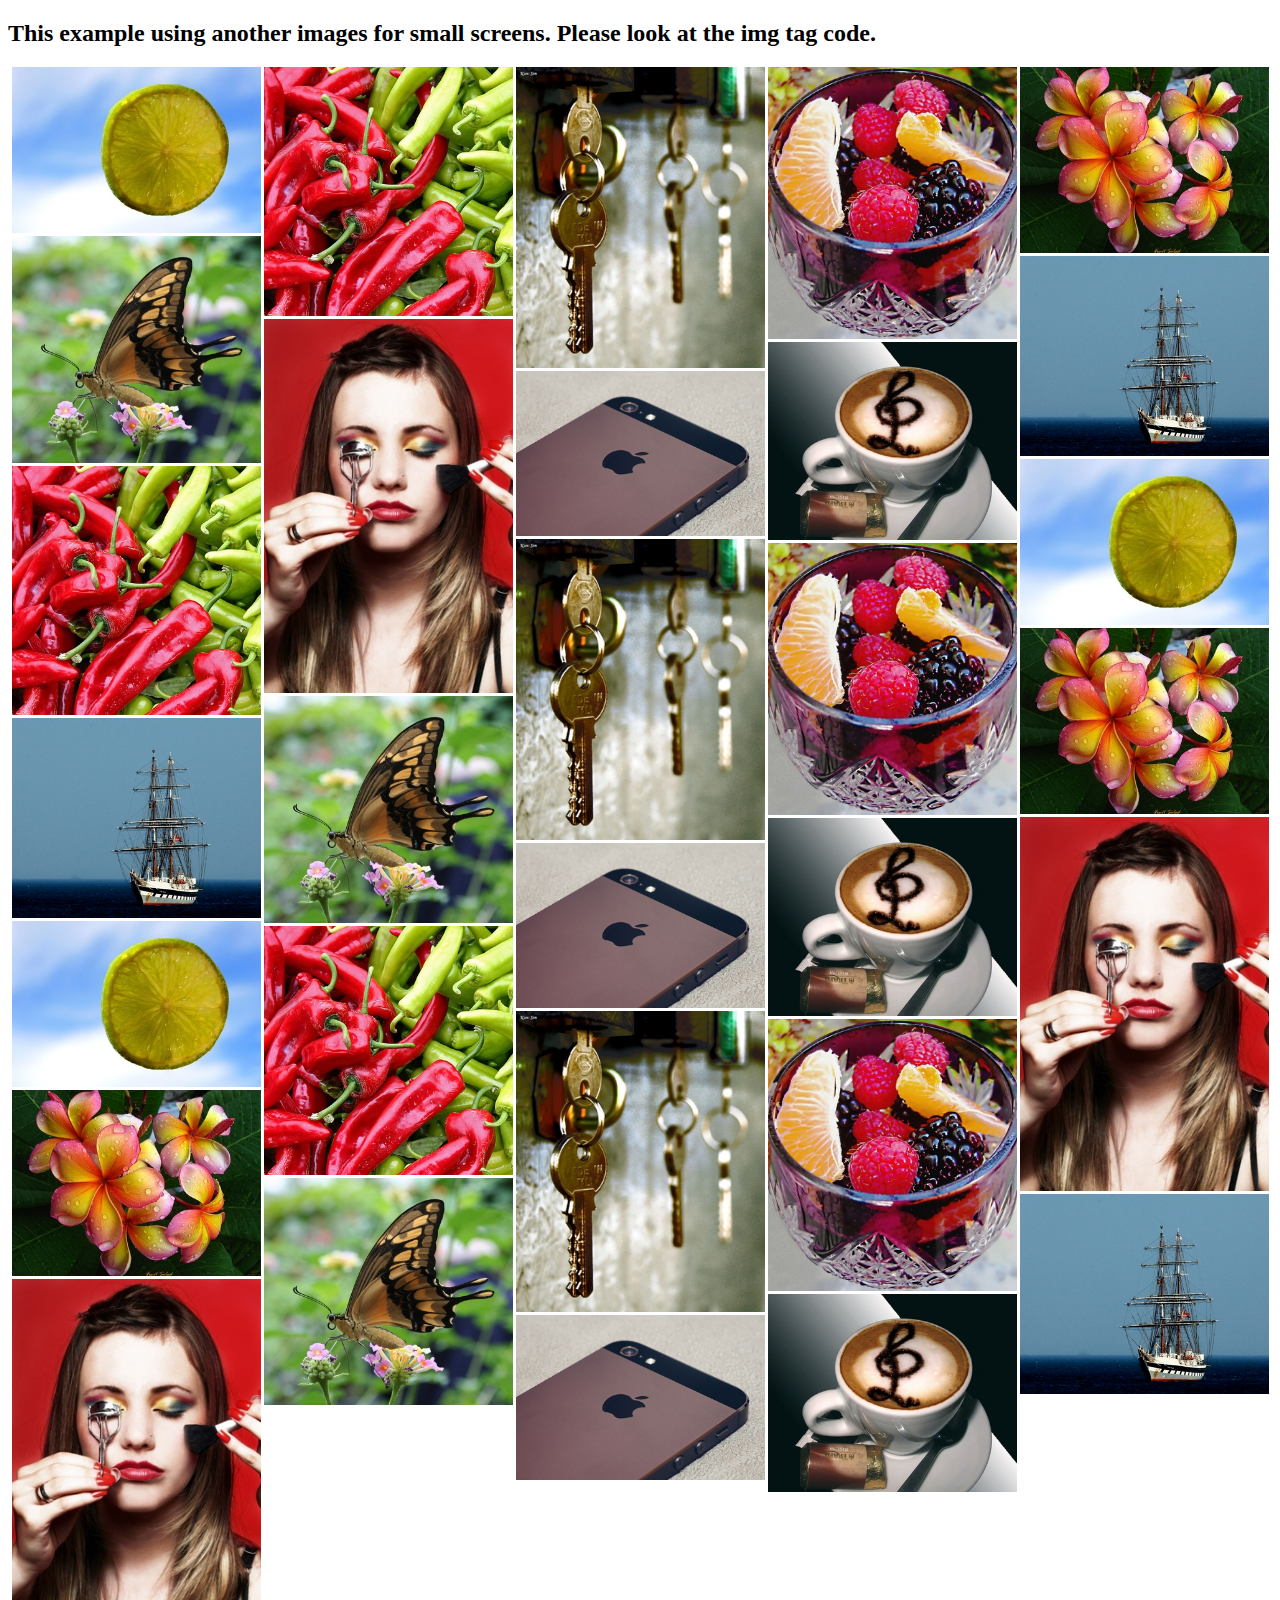
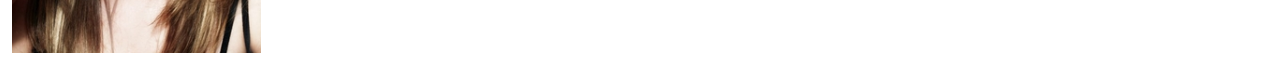
<file: unitegallery-master/package/alter_images.html>
<!DOCTYPE html>

<html xmlns="http://www.w3.org/1999/xhtml">
<head>
<meta http-equiv="Content-Type" content="text/html; charset=UTF-8" />
<title>Unite Gallery - Alternative Image For Mobile</title>

	<script type='text/javascript' src='unitegallery/js/jquery-11.0.min.js'></script>	
	<script type='text/javascript' src='unitegallery/js/unitegallery.min.js'></script>	

	<link rel='stylesheet' href='unitegallery/css/unite-gallery.css' type='text/css' />
	
	<script type='text/javascript' src='unitegallery/themes/tiles/ug-theme-tiles.js'></script>
	
	
</head>

<body>
	
	<h2>This example using another images for small screens. Please look at the img tag code. </h2>
	
	<div id="gallery" style="display:none;">

		<a href="http://unitegallery.net">
		<img alt="Lemon Slice"
		     src="images/thumbs/tile1.jpg"
		     data-image="images/big/tile1.jpg"
		     data-image-mobile="images/thumbs/tile1.jpg"
		     data-thumb-mobile="images/thumbs/tile1.jpg"
		     data-description="This is a Lemon Slice"
		     style="display:none">
		</a>

		<a href="http://unitegallery.net">
		<img alt="Peppers"
		     src="images/thumbs/tile2.jpg"
		     data-image="images/big/tile2.jpg"
		     data-image-mobile="images/thumbs/tile2.jpg"
		     data-thumb-mobile="images/thumbs/tile2.jpg"
		     data-description="Those are peppers"
		     style="display:none">
		</a>

		<a href="http://unitegallery.net">
		<img alt="Keys"
		     src="images/thumbs/tile3.jpg"
		     data-image="images/big/tile3.jpg"
		     data-image-mobile="images/thumbs/tile3.jpg"
		     data-thumb-mobile="images/thumbs/tile3.jpg"
		     data-description="Those are keys"
		     style="display:none">
		</a>

		<a href="http://unitegallery.net">
		<img alt="Friuts in cup"
		     src="images/thumbs/tile4.jpg"
		     data-image="images/big/tile4.jpg"
		     data-image-mobile="images/thumbs/tile4.jpg"
		     data-thumb-mobile="images/thumbs/tile4.jpg"
		     data-description="Those are friuts in a cup"
		     style="display:none">
		</a>

		<a href="http://unitegallery.net">
		<img alt="Yellow Flowers"
		     src="images/thumbs/tile5.jpg"
		     data-image="images/big/tile5.jpg"
		     data-image-mobile="images/thumbs/tile5.jpg"
		     data-thumb-mobile="images/thumbs/tile5.jpg"
		     data-description="Those are yellow flowers"
		     style="display:none">
		</a>

		<a href="http://unitegallery.net">
		<img alt="Butterfly"
		     src="images/thumbs/tile6.jpg"
		     data-image="images/big/tile6.jpg"
		     data-image-mobile="images/thumbs/tile6.jpg"
		     data-thumb-mobile="images/thumbs/tile6.jpg"
		     data-description="This is butterfly"
		     style="display:none">
		</a>

		<a href="http://unitegallery.net">
		<img alt="Boat"
		     src="images/thumbs/tile7.jpg"
		     data-image="images/big/tile7.jpg"
		     data-image-mobile="images/thumbs/tile7.jpg"
		     data-thumb-mobile="images/thumbs/tile7.jpg"
		     data-description="This is a boat"
		     style="display:none">
		</a>

		<a href="http://unitegallery.net">
		<img alt="Woman"
		     src="images/thumbs/tile8.jpg"
		     data-image="images/big/tile8.jpg"
		     data-image-mobile="images/thumbs/tile8.jpg"
		     data-thumb-mobile="images/thumbs/tile8.jpg"
		     data-description="This is a woman"
		     style="display:none">
		</a>

		<a href="http://unitegallery.net">
		<img alt="Cup Of Coffee"
		     src="images/thumbs/tile9.jpg"
		     data-image="images/big/tile9.jpg"
		     data-image-mobile="images/thumbs/tile9.jpg"
		     data-thumb-mobile="images/thumbs/tile9.jpg"
		     data-description="This is cup of coffee"
		     style="display:none">
		</a>

		<a href="http://unitegallery.net">
		<img alt="Iphone Back"
		     src="images/thumbs/tile10.jpg"
		     data-image="images/big/tile10.jpg"
		     data-image-mobile="images/thumbs/tile10.jpg"
		     data-thumb-mobile="images/thumbs/tile10.jpg"
		     data-description="This is iphone back"
		     style="display:none">
		</a>
		
		<a href="http://unitegallery.net">
		<img alt="Lemon Slice"
		     src="images/thumbs/tile1.jpg"
		     data-image="images/big/tile1.jpg"
		     data-image-mobile="images/thumbs/tile1.jpg"
		     data-thumb-mobile="images/thumbs/tile1.jpg"
		     data-description="This is a Lemon Slice"
		     style="display:none">
		</a>

		<a href="http://unitegallery.net">
		<img alt="Peppers"
		     src="images/thumbs/tile2.jpg"
		     data-image="images/big/tile2.jpg"
		     data-image-mobile="images/thumbs/tile2.jpg"
		     data-thumb-mobile="images/thumbs/tile2.jpg"
		     data-description="Those are peppers"
		     style="display:none">
		</a>

		<a href="http://unitegallery.net">
		<img alt="Keys"
		     src="images/thumbs/tile3.jpg"
		     data-image="images/big/tile3.jpg"
		     data-image-mobile="images/thumbs/tile3.jpg"
		     data-thumb-mobile="images/thumbs/tile3.jpg"
		     data-description="Those are keys"
		     style="display:none">
		</a>

		<a href="http://unitegallery.net">
		<img alt="Friuts in cup"
		     src="images/thumbs/tile4.jpg"
		     data-image="images/big/tile4.jpg"
		     data-image-mobile="images/thumbs/tile4.jpg"
		     data-thumb-mobile="images/thumbs/tile4.jpg"
		     data-description="Those are friuts in a cup"
		     style="display:none">
		</a>

		<a href="http://unitegallery.net">
		<img alt="Yellow Flowers"
		     src="images/thumbs/tile5.jpg"
		     data-image="images/big/tile5.jpg"
		     data-image-mobile="images/thumbs/tile5.jpg"
		     data-thumb-mobile="images/thumbs/tile5.jpg"
		     data-description="Those are yellow flowers"
		     style="display:none">
		</a>

		<a href="http://unitegallery.net">
		<img alt="Butterfly"
		     src="images/thumbs/tile6.jpg"
		     data-image="images/big/tile6.jpg"
		     data-image-mobile="images/thumbs/tile6.jpg"
		     data-thumb-mobile="images/thumbs/tile6.jpg"
		     data-description="This is butterfly"
		     style="display:none">
		</a>

		<a href="http://unitegallery.net">
		<img alt="Boat"
		     src="images/thumbs/tile7.jpg"
		     data-image="images/big/tile7.jpg"
		     data-image-mobile="images/thumbs/tile7.jpg"
		     data-thumb-mobile="images/thumbs/tile7.jpg"
		     data-description="This is a boat"
		     style="display:none">
		</a>

		<a href="http://unitegallery.net">
		<img alt="Woman"
		     src="images/thumbs/tile8.jpg"
		     data-image="images/big/tile8.jpg"
		     data-image-mobile="images/thumbs/tile8.jpg"
		     data-thumb-mobile="images/thumbs/tile8.jpg"
		     data-description="This is a woman"
		     style="display:none">
		</a>

		<a href="http://unitegallery.net">
		<img alt="Cup Of Coffee"
		     src="images/thumbs/tile9.jpg"
		     data-image="images/big/tile9.jpg"
		     data-image-mobile="images/thumbs/tile9.jpg"
		     data-thumb-mobile="images/thumbs/tile9.jpg"
		     data-description="This is cup of coffee"
		     style="display:none">
		</a>

		<a href="http://unitegallery.net">
		<img alt="Iphone Back"
		     src="images/thumbs/tile10.jpg"
		     data-image="images/big/tile10.jpg"
		     data-image-mobile="images/thumbs/tile10.jpg"
		     data-thumb-mobile="images/thumbs/tile10.jpg"
		     data-description="This is iphone back"
		     style="display:none">
		</a>
		<a href="http://unitegallery.net">
		<img alt="Lemon Slice"
		     src="images/thumbs/tile1.jpg"
		     data-image="images/big/tile1.jpg"
		     data-image-mobile="images/thumbs/tile1.jpg"
		     data-thumb-mobile="images/thumbs/tile1.jpg"
		     data-description="This is a Lemon Slice"
		     style="display:none">
		</a>

		<a href="http://unitegallery.net">
		<img alt="Peppers"
		     src="images/thumbs/tile2.jpg"
		     data-image="images/big/tile2.jpg"
		     data-image-mobile="images/thumbs/tile2.jpg"
		     data-thumb-mobile="images/thumbs/tile2.jpg"
		     data-description="Those are peppers"
		     style="display:none">
		</a>

		<a href="http://unitegallery.net">
		<img alt="Keys"
		     src="images/thumbs/tile3.jpg"
		     data-image="images/big/tile3.jpg"
		     data-image-mobile="images/thumbs/tile3.jpg"
		     data-thumb-mobile="images/thumbs/tile3.jpg"
		     data-description="Those are keys"
		     style="display:none">
		</a>

		<a href="http://unitegallery.net">
		<img alt="Friuts in cup"
		     src="images/thumbs/tile4.jpg"
		     data-image="images/big/tile4.jpg"
		     data-image-mobile="images/thumbs/tile4.jpg"
		     data-thumb-mobile="images/thumbs/tile4.jpg"
		     data-description="Those are friuts in a cup"
		     style="display:none">
		</a>

		<a href="http://unitegallery.net">
		<img alt="Yellow Flowers"
		     src="images/thumbs/tile5.jpg"
		     data-image="images/big/tile5.jpg"
		     data-image-mobile="images/thumbs/tile5.jpg"
		     data-thumb-mobile="images/thumbs/tile5.jpg"
		     data-description="Those are yellow flowers"
		     style="display:none">
		</a>

		<a href="http://unitegallery.net">
		<img alt="Butterfly"
		     src="images/thumbs/tile6.jpg"
		     data-image="images/big/tile6.jpg"
		     data-image-mobile="images/thumbs/tile6.jpg"
		     data-thumb-mobile="images/thumbs/tile6.jpg"
		     data-description="This is butterfly"
		     style="display:none">
		</a>

		<a href="http://unitegallery.net">
		<img alt="Boat"
		     src="images/thumbs/tile7.jpg"
		     data-image="images/big/tile7.jpg"
		     data-image-mobile="images/thumbs/tile7.jpg"
		     data-thumb-mobile="images/thumbs/tile7.jpg"
		     data-description="This is a boat"
		     style="display:none">
		</a>

		<a href="http://unitegallery.net">
		<img alt="Woman"
		     src="images/thumbs/tile8.jpg"
		     data-image="images/big/tile8.jpg"
		     data-image-mobile="images/thumbs/tile8.jpg"
		     data-thumb-mobile="images/thumbs/tile8.jpg"
		     data-description="This is a woman"
		     style="display:none">
		</a>

		<a href="http://unitegallery.net">
		<img alt="Cup Of Coffee"
		     src="images/thumbs/tile9.jpg"
		     data-image="images/big/tile9.jpg"
		     data-image-mobile="images/thumbs/tile9.jpg"
		     data-thumb-mobile="images/thumbs/tile9.jpg"
		     data-description="This is cup of coffee"
		     style="display:none">
		</a>

		<a href="http://unitegallery.net">
		<img alt="Iphone Back"
		     src="images/thumbs/tile10.jpg"
		     data-image="images/big/tile10.jpg"
		     data-image-mobile="images/thumbs/tile10.jpg"
		     data-thumb-mobile="images/thumbs/tile10.jpg"
		     data-description="This is iphone back"
		     style="display:none">
		</a>

			 
	</div>
	
	<script type="text/javascript">

		jQuery(document).ready(function(){

			jQuery("#gallery").unitegallery();

		});
		
	</script>


</body>
</html>
</file>
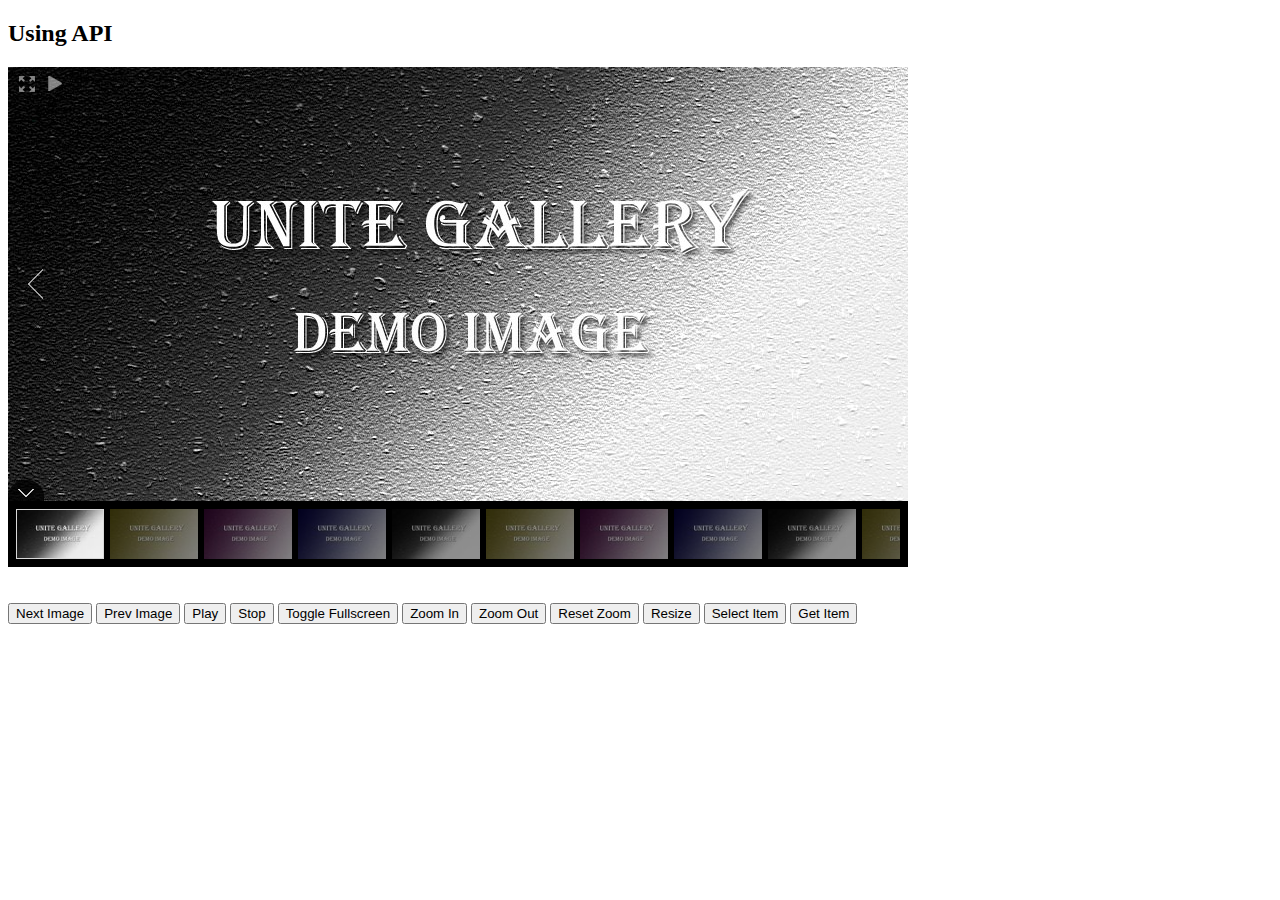
<file: unitegallery-master/package/api.html>
<!DOCTYPE html>

<html xmlns="http://www.w3.org/1999/xhtml">
<head>
<meta http-equiv="Content-Type" content="text/html; charset=UTF-8" />
<title>Unite Gallery - Using API</title>

	<script type='text/javascript' src='unitegallery/js/jquery-11.0.min.js'></script>	
	<script type='text/javascript' src='unitegallery/js/unitegallery.min.js'></script>	

	<link rel='stylesheet' href='unitegallery/css/unite-gallery.css' type='text/css' />
	
	<script type='text/javascript' src='unitegallery/themes/compact/ug-theme-compact.js'></script>
	
	
</head>

<body>
	
	<h2>Using API</h2>
	
	<div id="gallery" style="display:none;">
	
		<img alt="Preview Image 1"
			 src="images/thumbs/thumb1.jpg"
			 data-image="images/big/image1.jpg"
			 data-description="Preview Image 1 Description">
		
		<img alt="Preview Image 2"
			 src="images/thumbs/thumb2.jpg"
			 data-image="images/big/image2.jpg"
			 data-description="Preview Image 2 Description">
			 
		<img alt="Preview Image 3"
			 src="images/thumbs/thumb3.jpg"
			 data-image="images/big/image3.jpg"
			 data-description="Preview Image 3 Description">
			 
		<img alt="Preview Image 4"
			 src="images/thumbs/thumb4.jpg"
			 data-image="images/big/image4.jpg"
			 data-description="Preview Image 4 Description">
		
		<img alt="Preview Image 5"
			 src="images/thumbs/thumb1.jpg"
			 data-image="images/big/image1.jpg"
			 data-description="Preview Image 5 Description">
		
		<img alt="Preview Image 6"
			 src="images/thumbs/thumb2.jpg"
			 data-image="images/big/image2.jpg"
			 data-description="Preview Image 6 Description">
			 
		<img alt="Preview Image 7"
			 src="images/thumbs/thumb3.jpg"
			 data-image="images/big/image3.jpg"
			 data-description="Preview Image 7 Description">
			 
		<img alt="Preview Image 8"
			 src="images/thumbs/thumb4.jpg"
			 data-image="images/big/image4.jpg"
			 data-description="Preview Image 8 Description">
			 
		<img alt="Preview Image 9"
			 src="images/thumbs/thumb1.jpg"
			 data-image="images/big/image1.jpg"
			 data-description="Preview Image 9 Description">
		
		<img alt="Preview Image 10"
			 src="images/thumbs/thumb2.jpg"
			 data-image="images/big/image2.jpg"
			 data-description="Preview Image 10 Description">
			 
		<img alt="Preview Image 11"
			 src="images/thumbs/thumb3.jpg"
			 data-image="images/big/image3.jpg"
			 data-description="Preview Image 11 Description">
			 
		<img alt="Preview Image 12"
			 src="images/thumbs/thumb4.jpg"
			 data-image="images/big/image4.jpg"
			 data-description="Preview Image 12 Description">
			 
		<img alt="Preview Image 13"
			 src="images/thumbs/thumb1.jpg"
			 data-image="images/big/image1.jpg"
			 data-description="Preview Image 13 Description">
		
		<img alt="Preview Image 14"
			 src="images/thumbs/thumb2.jpg"
			 data-image="images/big/image2.jpg"
			 data-description="Preview Image 14 Description">
			 
		<img alt="Preview Image 15"
			 src="images/thumbs/thumb3.jpg"
			 data-image="images/big/image3.jpg"
			 data-description="Preview Image 15 Description">
			 
		<img alt="Preview Image 16"
			 src="images/thumbs/thumb4.jpg"
			 data-image="images/big/image4.jpg"
			 data-description="Preview Image 16 Description">
			 
	</div>
	
	<br><br>		
		<input type="button" value="Next Image" onclick="api.nextItem()">
		<input type="button" value="Prev Image" onclick="api.prevItem()">
		<input type="button" value="Play" onclick="api.play()">
		<input type="button" value="Stop" onclick="api.stop()">
		<input type="button" value="Toggle Fullscreen" onclick="api.toggleFullscreen()">
		<input type="button" value="Zoom In" onclick="api.zoomIn()">
		<input type="button" value="Zoom Out" onclick="api.zoomOut()">
		<input type="button" value="Reset Zoom" onclick="api.resetZoom()">
		<input type="button" value="Resize" onclick="api.resize(800)">
		<input type="button" value="Select Item" onclick="api.selectItem(4)">
		<input type="button" value="Get Item" onclick="alert(api.getItem(4).title)">
	<br><br>		
			
	
		
	<script type="text/javascript">
		var api;

		jQuery(document).ready(function(){
			api = jQuery("#gallery").unitegallery();
		
		
			//those are the eventws you can use:
			
			api.on("item_change",function(num, data){		//on item change, get item number and item data
				
				if(console)
					console.log(data);
				//do something
			});
	
			api.on("resize",function(){				//on gallery resize
				//do something
			});
	
			api.on("enter_fullscreen",function(){	//on enter fullscreen
				//do something
			});
	
			api.on("exit_fullscreen",function(){	//on exit fulscreen
				//do something
			});
			
			api.on("play",function(){				//on start playing
				//do something
			});
	
			api.on("stop",function(){				//on stop playing
				//do something
			});
	
			api.on("pause",function(){				//on pause playing
				//do something
			});
	
			api.on("continue",function(){			//on continue playing
				//do something
			});
			
			
		});
			
			
	</script>

	
</body>
</html>
</file>
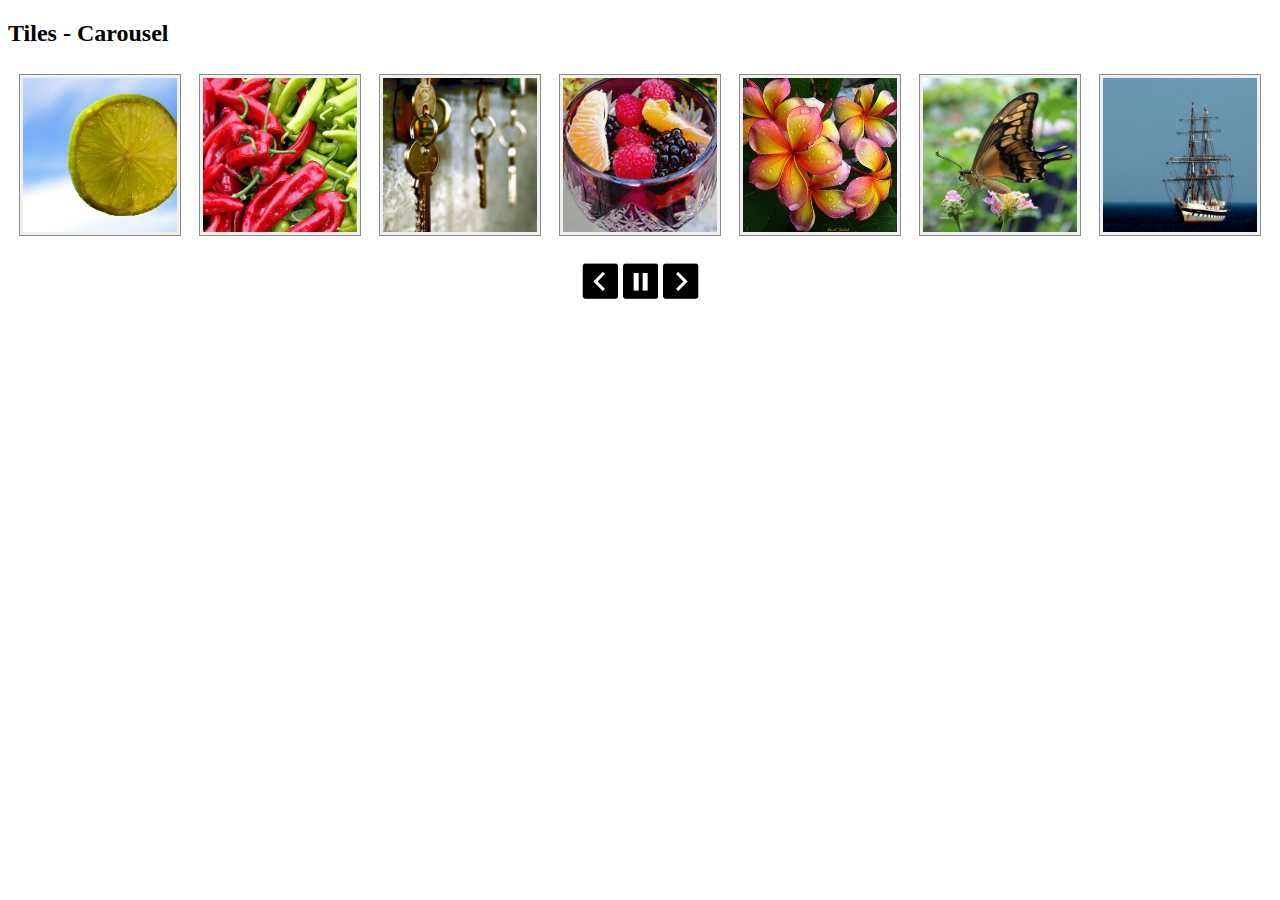
<file: unitegallery-master/package/carousel.html>
<!DOCTYPE html>

<html xmlns="http://www.w3.org/1999/xhtml">
<head>
<meta http-equiv="Content-Type" content="text/html; charset=UTF-8" />
<title>Unite Gallery - Carousel</title>

	<script type='text/javascript' src='unitegallery/js/jquery-11.0.min.js'></script>	
	<script type='text/javascript' src='unitegallery/js/unitegallery.min.js'></script>	

	<link rel='stylesheet' href='unitegallery/css/unite-gallery.css' type='text/css' />
	
	<script type='text/javascript' src='unitegallery/themes/carousel/ug-theme-carousel.js'></script>
	
	
</head>

<body>
	
	<h2>Tiles - Carousel</h2>
	
	<div id="gallery" style="display:none;">

		<a href="http://unitegallery.net">
		<img alt="Lemon Slice"
		     src="images/thumbs/tile1.jpg"
		     data-image="images/big/tile1.jpg"
		     data-description="This is a Lemon Slice"
		     style="display:none">
		</a>

		<a href="http://unitegallery.net">
		<img alt="Peppers"
		     src="images/thumbs/tile2.jpg"
		     data-image="images/big/tile2.jpg"
		     data-description="Those are peppers"
		     style="display:none">
		</a>

		<a href="http://unitegallery.net">
		<img alt="Keys"
		     src="images/thumbs/tile3.jpg"
		     data-image="images/big/tile3.jpg"
		     data-description="Those are keys"
		     style="display:none">
		</a>

		<a href="http://unitegallery.net">
		<img alt="Friuts in cup"
		     src="images/thumbs/tile4.jpg"
		     data-image="images/big/tile4.jpg"
		     data-description="Those are friuts in a cup"
		     style="display:none">
		</a>

		<a href="http://unitegallery.net">
		<img alt="Yellow Flowers"
		     src="images/thumbs/tile5.jpg"
		     data-image="images/big/tile5.jpg"
		     data-description="Those are yellow flowers"
		     style="display:none">
		</a>

		<a href="http://unitegallery.net">
		<img alt="Butterfly"
		     src="images/thumbs/tile6.jpg"
		     data-image="images/big/tile6.jpg"
		     data-description="This is butterfly"
		     style="display:none">
		</a>

		<a href="http://unitegallery.net">
		<img alt="Boat"
		     src="images/thumbs/tile7.jpg"
		     data-image="images/big/tile7.jpg"
		     data-description="This is a boat"
		     style="display:none">
		</a>

		<a href="http://unitegallery.net">
		<img alt="Woman"
		     src="images/thumbs/tile8.jpg"
		     data-image="images/big/tile8.jpg"
		     data-description="This is a woman"
		     style="display:none">
		</a>

		<a href="http://unitegallery.net">
		<img alt="Cup Of Coffee"
		     src="images/thumbs/tile9.jpg"
		     data-image="images/big/tile9.jpg"
		     data-description="This is cup of coffee"
		     style="display:none">
		</a>

		<a href="http://unitegallery.net">
		<img alt="Iphone Back"
		     src="images/thumbs/tile10.jpg"
		     data-image="images/big/tile10.jpg"
		     data-description="This is iphone back"
		     style="display:none">
		</a>
		<a href="http://unitegallery.net">
		<img alt="Lemon Slice"
		     src="images/thumbs/tile1.jpg"
		     data-image="images/big/tile1.jpg"
		     data-description="This is a Lemon Slice"
		     style="display:none">
		</a>

		<a href="http://unitegallery.net">
		<img alt="Peppers"
		     src="images/thumbs/tile2.jpg"
		     data-image="images/big/tile2.jpg"
		     data-description="Those are peppers"
		     style="display:none">
		</a>

		<a href="http://unitegallery.net">
		<img alt="Keys"
		     src="images/thumbs/tile3.jpg"
		     data-image="images/big/tile3.jpg"
		     data-description="Those are keys"
		     style="display:none">
		</a>

		<a href="http://unitegallery.net">
		<img alt="Friuts in cup"
		     src="images/thumbs/tile4.jpg"
		     data-image="images/big/tile4.jpg"
		     data-description="Those are friuts in a cup"
		     style="display:none">
		</a>

		<a href="http://unitegallery.net">
		<img alt="Yellow Flowers"
		     src="images/thumbs/tile5.jpg"
		     data-image="images/big/tile5.jpg"
		     data-description="Those are yellow flowers"
		     style="display:none">
		</a>

		<a href="http://unitegallery.net">
		<img alt="Butterfly"
		     src="images/thumbs/tile6.jpg"
		     data-image="images/big/tile6.jpg"
		     data-description="This is butterfly"
		     style="display:none">
		</a>

		<a href="http://unitegallery.net">
		<img alt="Boat"
		     src="images/thumbs/tile7.jpg"
		     data-image="images/big/tile7.jpg"
		     data-description="This is a boat"
		     style="display:none">
		</a>

		<a href="http://unitegallery.net">
		<img alt="Woman"
		     src="images/thumbs/tile8.jpg"
		     data-image="images/big/tile8.jpg"
		     data-description="This is a woman"
		     style="display:none">
		</a>

		<a href="http://unitegallery.net">
		<img alt="Cup Of Coffee"
		     src="images/thumbs/tile9.jpg"
		     data-image="images/big/tile9.jpg"
		     data-description="This is cup of coffee"
		     style="display:none">
		</a>

		<a href="http://unitegallery.net">
		<img alt="Iphone Back"
		     src="images/thumbs/tile10.jpg"
		     data-image="images/big/tile10.jpg"
		     data-description="This is iphone back"
		     style="display:none">
		</a>
		<a href="http://unitegallery.net">
		<img alt="Lemon Slice"
		     src="images/thumbs/tile1.jpg"
		     data-image="images/big/tile1.jpg"
		     data-description="This is a Lemon Slice"
		     style="display:none">
		</a>

		<a href="http://unitegallery.net">
		<img alt="Peppers"
		     src="images/thumbs/tile2.jpg"
		     data-image="images/big/tile2.jpg"
		     data-description="Those are peppers"
		     style="display:none">
		</a>

		<a href="http://unitegallery.net">
		<img alt="Keys"
		     src="images/thumbs/tile3.jpg"
		     data-image="images/big/tile3.jpg"
		     data-description="Those are keys"
		     style="display:none">
		</a>

		<a href="http://unitegallery.net">
		<img alt="Friuts in cup"
		     src="images/thumbs/tile4.jpg"
		     data-image="images/big/tile4.jpg"
		     data-description="Those are friuts in a cup"
		     style="display:none">
		</a>

		<a href="http://unitegallery.net">
		<img alt="Yellow Flowers"
		     src="images/thumbs/tile5.jpg"
		     data-image="images/big/tile5.jpg"
		     data-description="Those are yellow flowers"
		     style="display:none">
		</a>

		<a href="http://unitegallery.net">
		<img alt="Butterfly"
		     src="images/thumbs/tile6.jpg"
		     data-image="images/big/tile6.jpg"
		     data-description="This is butterfly"
		     style="display:none">
		</a>

		<a href="http://unitegallery.net">
		<img alt="Boat"
		     src="images/thumbs/tile7.jpg"
		     data-image="images/big/tile7.jpg"
		     data-description="This is a boat"
		     style="display:none">
		</a>

		<a href="http://unitegallery.net">
		<img alt="Woman"
		     src="images/thumbs/tile8.jpg"
		     data-image="images/big/tile8.jpg"
		     data-description="This is a woman"
		     style="display:none">
		</a>

		<a href="http://unitegallery.net">
		<img alt="Cup Of Coffee"
		     src="images/thumbs/tile9.jpg"
		     data-image="images/big/tile9.jpg"
		     data-description="This is cup of coffee"
		     style="display:none">
		</a>

		<a href="http://unitegallery.net">
		<img alt="Iphone Back"
		     src="images/thumbs/tile10.jpg"
		     data-image="images/big/tile10.jpg"
		     data-description="This is iphone back"
		     style="display:none">
		</a>
		<a href="http://unitegallery.net">
		<img alt="Lemon Slice"
		     src="images/thumbs/tile1.jpg"
		     data-image="images/big/tile1.jpg"
		     data-description="This is a Lemon Slice"
		     style="display:none">
		</a>

		<a href="http://unitegallery.net">
		<img alt="Peppers"
		     src="images/thumbs/tile2.jpg"
		     data-image="images/big/tile2.jpg"
		     data-description="Those are peppers"
		     style="display:none">
		</a>

		<a href="http://unitegallery.net">
		<img alt="Keys"
		     src="images/thumbs/tile3.jpg"
		     data-image="images/big/tile3.jpg"
		     data-description="Those are keys"
		     style="display:none">
		</a>

		<a href="http://unitegallery.net">
		<img alt="Friuts in cup"
		     src="images/thumbs/tile4.jpg"
		     data-image="images/big/tile4.jpg"
		     data-description="Those are friuts in a cup"
		     style="display:none">
		</a>

		<a href="http://unitegallery.net">
		<img alt="Yellow Flowers"
		     src="images/thumbs/tile5.jpg"
		     data-image="images/big/tile5.jpg"
		     data-description="Those are yellow flowers"
		     style="display:none">
		</a>

		<a href="http://unitegallery.net">
		<img alt="Butterfly"
		     src="images/thumbs/tile6.jpg"
		     data-image="images/big/tile6.jpg"
		     data-description="This is butterfly"
		     style="display:none">
		</a>

		<a href="http://unitegallery.net">
		<img alt="Boat"
		     src="images/thumbs/tile7.jpg"
		     data-image="images/big/tile7.jpg"
		     data-description="This is a boat"
		     style="display:none">
		</a>

		<a href="http://unitegallery.net">
		<img alt="Woman"
		     src="images/thumbs/tile8.jpg"
		     data-image="images/big/tile8.jpg"
		     data-description="This is a woman"
		     style="display:none">
		</a>

		<a href="http://unitegallery.net">
		<img alt="Cup Of Coffee"
		     src="images/thumbs/tile9.jpg"
		     data-image="images/big/tile9.jpg"
		     data-description="This is cup of coffee"
		     style="display:none">
		</a>

		<a href="http://unitegallery.net">
		<img alt="Iphone Back"
		     src="images/thumbs/tile10.jpg"
		     data-image="images/big/tile10.jpg"
		     data-description="This is iphone back"
		     style="display:none">
		</a>
		<a href="http://unitegallery.net">
		<img alt="Lemon Slice"
		     src="images/thumbs/tile1.jpg"
		     data-image="images/big/tile1.jpg"
		     data-description="This is a Lemon Slice"
		     style="display:none">
		</a>

		<a href="http://unitegallery.net">
		<img alt="Peppers"
		     src="images/thumbs/tile2.jpg"
		     data-image="images/big/tile2.jpg"
		     data-description="Those are peppers"
		     style="display:none">
		</a>

		<a href="http://unitegallery.net">
		<img alt="Keys"
		     src="images/thumbs/tile3.jpg"
		     data-image="images/big/tile3.jpg"
		     data-description="Those are keys"
		     style="display:none">
		</a>

		<a href="http://unitegallery.net">
		<img alt="Friuts in cup"
		     src="images/thumbs/tile4.jpg"
		     data-image="images/big/tile4.jpg"
		     data-description="Those are friuts in a cup"
		     style="display:none">
		</a>

		<a href="http://unitegallery.net">
		<img alt="Yellow Flowers"
		     src="images/thumbs/tile5.jpg"
		     data-image="images/big/tile5.jpg"
		     data-description="Those are yellow flowers"
		     style="display:none">
		</a>

		<a href="http://unitegallery.net">
		<img alt="Butterfly"
		     src="images/thumbs/tile6.jpg"
		     data-image="images/big/tile6.jpg"
		     data-description="This is butterfly"
		     style="display:none">
		</a>

		<a href="http://unitegallery.net">
		<img alt="Boat"
		     src="images/thumbs/tile7.jpg"
		     data-image="images/big/tile7.jpg"
		     data-description="This is a boat"
		     style="display:none">
		</a>

		<a href="http://unitegallery.net">
		<img alt="Woman"
		     src="images/thumbs/tile8.jpg"
		     data-image="images/big/tile8.jpg"
		     data-description="This is a woman"
		     style="display:none">
		</a>

		<a href="http://unitegallery.net">
		<img alt="Cup Of Coffee"
		     src="images/thumbs/tile9.jpg"
		     data-image="images/big/tile9.jpg"
		     data-description="This is cup of coffee"
		     style="display:none">
		</a>

		<a href="http://unitegallery.net">
		<img alt="Iphone Back"
		     src="images/thumbs/tile10.jpg"
		     data-image="images/big/tile10.jpg"
		     data-description="This is iphone back"
		     style="display:none">
		</a>

			 
	</div>
	
	<script type="text/javascript">

		jQuery(document).ready(function(){

			jQuery("#gallery").unitegallery();

		});
		
	</script>


</body>
</html>
</file>
<file: assets/css/ie8.css>
/*
	Telephasic by HTML5 UP
	html5up.net | @ajlkn
	Free for personal and commercial use under the CCA 3.0 license (html5up.net/license)
*/

/* Basic */

	form input[type="text"],
	form input[type="email"],
	form input[type="password"],
	form select,
	form textarea {
		position: relative;
		-ms-behavior: url("assets/js/ie/PIE.htc");
	}

	input[type="button"],
	input[type="submit"],
	input[type="reset"],
	button,
	.button {
		position: relative;
		-ms-behavior: url("assets/js/ie/PIE.htc");
	}

/* Promo */

	#promo {
		position: relative;
		-ms-behavior: url("assets/js/ie/PIE.htc");
	}

/* Section/Article */

	section > .last-child,
	article > .last-child,
	section.last-child,
	article.last-child {
		margin-bottom: 0;
	}

/* Wrappers */

	#promo-wrapper {
		background: url("../../images/promo.jpg");
		background-size: cover;
		-ms-behavior: url("assets/js/ie/backgroundsize.min.htc");
	}

/* Header */

	#logo a {
		position: relative;
		-ms-behavior: url("assets/js/ie/PIE.htc");
	}

/* Nav */

	#nav > ul > li > span, #nav > ul > li > a {
		position: relative;
		-ms-behavior: url("assets/js/ie/PIE.htc");
	}

	.dropotron {
		position: relative;
		box-shadow: none !important;
		-ms-behavior: url("assets/js/ie/PIE.htc");
	}

		.dropotron.level-0 {
			box-shadow: none !important;
		}

			.dropotron.level-0:before {
				display: none;
			}
</file>
<file: assets/css/ie9.css>
/*
	Telephasic by HTML5 UP
	html5up.net | @ajlkn
	Free for personal and commercial use under the CCA 3.0 license (html5up.net/license)
*/

/* Wrappers */

	#header-wrapper {
		background-image: none;
	}
</file>
<file: unitegallery-master/package/unitegallery/css/unite-gallery.css>
.---------Protection--------{}

.ug-gallery-wrapper, 
.ug-gallery-wrapper *{
	transition: all !important;
	-o-transition: all !important;
	-webkit-transition: all;
	-moz-transition: all !important;
	-ms-transition: all !important;
	max-width:none;
}

.ug-gallery-wrapper{
	z-index:0;
} 

.ug-item-wrapper img{
	width:auto;
	max-width:none;
	margin:0px;
	padding:0px;
}

.ug-videoplayer-wrapper video{
	height:100%;
	width:100%;
	visibility: visible !important;
}


.---------General_Styles--------{}

.ug-rtl{
	direction:rtl;
}

.ug-gallery-wrapper{
	overflow:hidden;
	position:relative;
	font-family:Arial, Helvetica, sans-serif;
}

.ug-error-message{
	text-align:center;
	padding-top:30px;
	padding-bottom:30px;
	font-size:20px;
	color:#F30D0D;
}

.ug-error-message-wrapper{
	width:100%;
	height:100%;
	border:1px solid black;
}

.ug-gallery-wrapper .ug-canvas-pie{
	position:absolute;
	z-index:4;
}

.ug-gallery-wrapper .ug-progress-bar{
	position:absolute;
	overflow:hidden;
	z-index:4;
}

.ug-gallery-wrapper .ug-progress-bar-inner{
	xposition:absolute;
}

.ug-gallery-wrapper.ug-fullscreen{
	height: 100% !important;
	width: 100% !important;
	max-width:none !important;
	max-height:none !important;
}

.ug-gallery-wrapper.ug-fake-fullscreen{
	position: fixed !important;
	height: auto !important;
	width: auto !important;
	max-width:none !important;
	max-height:none !important;
	margin: 0px !important;
	padding: 0px !important;
	top: 0px !important;
	left: 0px !important;
	bottom: 0px !important;
	right: 0px !important;
	z-index: 999999 !important;
}

.ug-body-fullscreen{
	overflow: hidden !important;
	height: 100% !important;
	width: 100% !important;
	margin:0px !important;
	padding:0px !important;	
}

.ug-gallery-wrapper .ug-preloader-trans{
	display:block;
	height:35px;
	width:32px;
	height:32px;
	background-image:url('../images/loader_skype_trans.gif');
	background-repeat:no-repeat;
}


.--------------SLIDER------------------{}

.ug-gallery-wrapper .ug-slider-wrapper{
	position:absolute;
	overflow:hidden;
	z-index:1;
	background-color:#000000;
}


.ug-slider-wrapper .ug-slide-wrapper{
	position:absolute;
}

.ug-slide-wrapper.ug-slide-clickable{
	cursor:pointer;
}

.ug-slider-wrapper .ug-slider-inner{
	position:absolute;
	z-index:0;
}

.ug-slider-wrapper .ug-item-wrapper{
	position:absolute;
	overflow:hidden;
}

.ug-slider-wrapper,
.ug-item-wrapper img{
	
	-webkit-user-select: none;	/* make unselectable */         
	-moz-user-select: none; 
	-ms-user-select: none;	
	max-width:none !important;
	box-sizing:border-box;
}

.ug-slider-wrapper .ug-slider-preloader{
	position:absolute;
	z-index:1;
	border:2px solid #ffffff;
	border-radius:6px;
	background-color:#ffffff;
	background-position:center center;
	background-repeat:no-repeat;
}

.ug-slider-preloader.ug-loader1{
	width:30px;
	height:30px;
	background-image:url('../images/loader-white1.gif');
}

.ug-slider-preloader.ug-loader1.ug-loader-black{
	background-image:url('../images/loader-black1.gif');	
}
	
.ug-slider-preloader.ug-loader2{
	width:32px;
	height:32px;
	background-image:url('../images/loader-white2.gif');
}

.ug-slider-preloader.ug-loader2.ug-loader-black{
	background-image:url('../images/loader-black2.gif');	
}

.ug-slider-preloader.ug-loader3{
	width:38px;
	height:38px;
	background-image:url('../images/loader-white3.gif');
}

.ug-slider-preloader.ug-loader3.ug-loader-black{
	background-image:url('../images/loader-black3.gif');	
}

.ug-slider-preloader.ug-loader4{
	width:32px;
	height:32px;
	background-image:url('../images/loader-white4.gif');
	background-color:white;
}

.ug-slider-preloader.ug-loader4.ug-loader-black{
	background-image:url('../images/loader-black4.gif');	
}

.ug-slider-preloader.ug-loader5{
	width:60px;
	height:8px;
	background-image:url('../images/loader-white5.gif');
	background-color:white;
	border:none;
	border-radius:0px;
}

.ug-slider-preloader.ug-loader5.ug-loader-black{
	background-image:url('../images/loader-black5.gif');
	border:2px solid #000000;
}

.ug-slider-preloader.ug-loader6{
	width:32px;
	height:32px;
	background-image:url('../images/loader-white6.gif');
}

.ug-slider-preloader.ug-loader6.ug-loader-black{
	background-image:url('../images/loader-black6.gif');	
}

.ug-slider-preloader.ug-loader7{
	width:32px;
	height:10px;
	background-image:url('../images/loader-white7.gif');
	border-width:3px;
	border-radius:3px;
}

.ug-slider-preloader.ug-loader7.ug-loader-black{
	background-image:url('../images/loader-black7.gif');	
}

.ug-slider-preloader.ug-loader-black{
	border-color:#000000;
	background-color:#000000;
}

.ug-slider-preloader.ug-loader-nobg{
	background-color:transparent;
}

.ug-slider-wrapper .ug-button-videoplay{
	position:absolute;
	z-index:2;
	cursor:pointer;	
}

.ug-slider-wrapper .ug-button-videoplay.ug-type-square{	
	width:86px;
	height:66px;
	background-image:url('../images/play-button-square.png');
	background-position:0px -66px;
}

.ug-slider-wrapper .ug-button-videoplay.ug-type-square.ug-button-hover{
	background-position:0px 0px;
}


.ug-slider-wrapper .ug-button-videoplay.ug-type-round{	
	width:76px;
	height:76px;
	background-image:url('../images/play-button-round.png');
	opacity:0.9;
	filter: alpha(opacity = 90);
	transition: all 0.3s ease 0s !important;
}


.ug-slider-wrapper .ug-button-videoplay.ug-type-round.ug-button-hover{
	opacity:1;
	filter: alpha(opacity = 100);
	transition: all 0.3s ease 0s !important;
}


.--------------VIDEO_PLAYER------------------{}

.ug-gallery-wrapper .ug-videoplayer{
	position:absolute;
	z-index:100;	
	background-color:#000000;
	background-image:url('../images/loader-black1.gif');	
	background-repeat:no-repeat;
	background-position:center center;
	box-sizing:border-box;
	-moz-box-sizing:border-box;
}

.ug-videoplayer .ug-videoplayer-wrapper{
	width:100%;
	height:100%;
	background-color:#000000;
	background-image:url('../images/loader-black1.gif');	
	background-repeat:no-repeat;
	background-position:center center;
}


.ug-videoplayer .ug-videoplayer-button-close{
	position:absolute;
	height:64px;
	width:64px;
	background-image:url('../images/button-close.png');
	cursor:pointer;
	z-index:1000;
}


.ug-videoplayer .ug-videoplayer-button-close:hover{
	background-position: 0px -64px;
}

.--------------THUMBS_STRIP------------------{}


.ug-gallery-wrapper .ug-thumbs-strip,
.ug-gallery-wrapper .ug-thumbs-grid{
	position:absolute;
	overflow:hidden;
	
	-webkit-user-select: none;	/* make unselectable */         
	-moz-user-select: none; 
	-ms-user-select: none;
	
	xbackground-color:green;
	z-index:10;
}

.ug-thumbs-strip.ug-dragging{
	xcursor: -webkit-grab;
	xcursor: -moz-grab;
}

.ug-gallery-wrapper .ug-thumbs-strip-inner,
.ug-gallery-wrapper .ug-thumbs-grid-inner{
	position:absolute;
}

.ug-thumb-wrapper.ug-thumb-generated{
	position:absolute;
	overflow:hidden;
	
	-webkit-user-select: none;	/* make unselectable */         
	-moz-user-select: none; 
	-ms-user-select: none;
	
	box-sizing:border-box;
	-moz-box-sizing:border-box;
}


.ug-thumb-wrapper.ug-thumb-generated .ug-thumb-loader,
.ug-thumb-wrapper.ug-thumb-generated .ug-thumb-error{
	position:absolute;
	top:0px;
	left:0px;
	background-repeat:no-repeat;
	background-position:center center;
}

.ug-thumb-wrapper .ug-thumb-border-overlay{
	position:absolute;
	top:0px;
	left:0px;
	z-index:4;
	box-sizing:border-box;
	-moz-box-sizing:border-box;
	border-style:solid;
}

.ug-thumb-wrapper .ug-thumb-overlay{
	position:absolute;
	top:0px;
	left:0px;
	z-index:3;
}

.ug-thumb-wrapper.ug-thumb-generated .ug-thumb-loader-dark{
	background-image:url('../images/loader.gif');
}

.ug-thumb-wrapper.ug-thumb-generated .ug-thumb-loader-bright{
	background-image:url('../images/loader_bright.gif');
}

.ug-thumb-wrapper.ug-thumb-generated .ug-thumb-error{
	background-image:url('../images/not_loaded.png');
}

.ug-thumb-wrapper.ug-thumb-generated img{
	position:absolute;
	z-index:1;
	max-width:none !important;
}

.ug-thumb-wrapper.ug-thumb-generated img.ug-thumb-image-overlay{
	position:absolute;
	z-index:2;
	max-width:none !important;
}


/* bw desaturate effect lightweight */
img.ug-bw-effect{
	filter: grayscale(100%);
    filter: url("data:image/svg+xml;utf8,<svg xmlns=\'http://www.w3.org/2000/svg\'><filter id=\'grayscale\'><feColorMatrix type=\'matrix\' values=\'0.3333 0.3333 0.3333 0 0 0.3333 0.3333 0.3333 0 0 0.3333 0.3333 0.3333 0 0 0 0 0 1 0\'/></filter></svg>#grayscale"); /* Firefox 10+, Firefox on Android */	
	-moz-filter: grayscale(100%);
	-webkit-filter: grayscale(100%); 
}

/* blur effect desaturate effect lightweight */
img.ug-blur-effect{
	
	filter: blur(0.8px); 
	-webkit-filter: blur(0.8px);
	-moz-filter: blur(0.8px);
	-o-filter: blur(0.8px);
	-ms-filter: blur(0.8px);    
    filter: url("data:image/svg+xml;utf8,<svg xmlns=\'http://www.w3.org/2000/svg\'><filter id='blur'><feGaussianBlur stdDeviation=\'0.8\' /></filter></svg>#blur"); /* Firefox 10+, Firefox on Android */
	filter:progid:DXImageTransform.Microsoft.Blur(PixelRadius='0.8');
}

img.ug-sepia-effect{
	-webkit-filter: sepia(1);
	-webkit-filter: sepia(100%); -moz-filter: sepia(100%);
	-ms-filter: sepia(100%); -o-filter: sepia(100%);
	filter: url("data:image/svg+xml;utf8,<svg xmlns=\'http://www.w3.org/2000/svg\'><filter id=\'sepia\'><feColorMatrix values=\'0.14 0.45 0.05 0 0 0.12 0.39 0.04 0 0 0.08 0.28 0.03 0 0 0 0 0 1 0\' /></filter></svg>#sepia"); /* Firefox 10+, Firefox on Android */
	filter: sepia(100%);
	background-color: #5E2612;
	filter: alpha(opacity = 50);
	zoom:1;
}


.--------------BULLETS------------------{}


.ug-gallery-wrapper .ug-bullets{
	position: absolute;
	top:0px;
	left:0px;
	margin:0px;
	padding:0px;
}

.ug-gallery-wrapper .ug-bullets .ug-bullet{
	background-repeat:no-repeat;
	cursor:pointer;
	display:block;
	float:left;
	z-index:2;
}

.ug-gallery-wrapper .ug-bullets .ug-bullet:first-child{
	margin-left:0px;
}


.--------------TEXT_PANEL------------------{}

.ug-gallery-wrapper .ug-textpanel{
	position:absolute;
	overflow:hidden;
}

.ug-slider-wrapper .ug-textpanel{
	z-index:2;
}

.ug-gallery-wrapper .ug-textpanel-bg,
.ug-gallery-wrapper .ug-textpanel-title,
.ug-gallery-wrapper .ug-textpanel-description{
	display:block;
	position:absolute;
	margin:0px;
	padding:0px;
}


.ug-gallery-wrapper .ug-textpanel-bg{
	background-color:#000000;
	opacity:0.4;
	filter: alpha(opacity = 40);
	z-index:1;
}

.ug-textpanel-textwrapper{
	overflow:hidden;
}

.ug-gallery-wrapper .ug-textpanel-title{
	font-size:16px;
	font-weight:bold;
	color:white;
	text-align:left;
	z-index:2;	
}

.ug-gallery-wrapper .ug-textpanel-description{
	font-size:14px;
	color:white;
	text-align:left;
	z-index:3;
}


.--------------ZOOM_PANEL------------------{}

.ug-slider-wrapper .ug-zoompanel{
	position:absolute;
	top:200px;
	left:100px;
}

.ug-zoompanel .ug-zoompanel-button{
    background-repeat: no-repeat;
    cursor:pointer;
    display:block;
}


.--------------ZOOM_PANEL_BUTTONS------------------{}

.ug-gallery-wrapper .ug-arrow-left{
	position:absolute;	
	background-repeat:no-repeat;
	display:block;
	cursor:pointer;
}

.ug-gallery-wrapper .ug-arrow-right{
	position:absolute;
	background-repeat:no-repeat;
	cursor:pointer;
}


.--------------GRID_PANEL_AND_ARROWS------------------{}


.ug-gallery-wrapper .ug-grid-panel{
	position:absolute;
    background-color: #000000;
    xbackground-color: blue;

    z-index:2;
}


.ug-gallery-wrapper .ug-grid-panel .grid-arrow{
	position:absolute;
	background-repeat:no-repeat;
	cursor:pointer;
	z-index:11;
}

.ug-gallery-wrapper .ug-grid-panel .grid-arrow.ug-button-disabled{
	cursor:default;	
}


/* handle tip */
.ug-gallery-wrapper .ug-panel-handle-tip{
	position:absolute;
	z-index:13;
	cursor:pointer;
}

.ug-gallery-wrapper .ug-overlay-disabled{
	position:absolute;
	z-index:100;
	width:100%;
	height:100%;
	background-color:#000000;
	opacity: 0.3;
    filter: alpha(opacity=30);	
	background-image:url('../images/cover-grid.png');
}


.--------------STRIP_PANEL------------------{}

.ug-gallery-wrapper .ug-strip-panel{
	position:absolute;
	background-color:#000000;
	z-index:2;
}

.ug-strip-panel .ug-strip-arrow{
	position:absolute;	
	cursor:pointer;
}

.ug-strip-panel .ug-strip-arrow.ug-button-disabled{
	cursor:default;
}


.ug-strip-panel .ug-strip-arrow-tip{
	position:absolute;
}

.--------------TILES------------------{}

.ug-thumb-wrapper.ug-tile{
	display:block;
	position:absolute;
	box-sizing:border-box;
	-moz-box-sizing:border-box;
	overflow:hidden;
	padding:0px;
	margin:0px;
}

.ug-tile .ug-tile-cloneswrapper{
	position:absolute;
	width:0px;
	height:0px;
	top:0px;
	left:0px;
	overflow:hidden;
	opacity:0;
	filter: alpha(opacity = 90);
}


/* transit something */
/* transit fixed size items */
/* transit image overlay */

.ug-tiles-transit.ug-tiles-transition-active .ug-thumb-wrapper.ug-tile,
.ug-tiles-transit.ug-tiles-transition-active .ug-thumb-wrapper.ug-tile .ug-trans-enabled{
	transition: left 0.7s ease 0s, top 0.7s ease 0s, width 0.7s ease 0s, height 0.7s ease 0s !important;
}


.ug-thumb-wrapper.ug-tile.ug-tile-clickable{
	cursor: pointer;
}

.ug-thumb-wrapper.ug-tile .ug-image-container{
	position:absolute;
	overflow:hidden;
	z-index:1;
	top:0px;
	left:0px;
}

.ug-thumb-wrapper.ug-tile img.ug-thumb-image{

	-webkit-user-select: none;	/* make unselectable */         
	-moz-user-select: none; 
	-ms-user-select: none;	
	max-width:none !important;
	max-height:none !important;

	display:block;	
	border:none;
	padding:0px !important;
	margin:0px !important;
	
	width:auto;
	height:auto;
	position:absolute;
}


.ug-thumb-wrapper.ug-tile .ug-tile-image-overlay{
	position:absolute;
	overflow:hidden;
	z-index:2;
	top:0px;
	left:0px;
}

.ug-thumb-wrapper.ug-tile .ug-tile-image-overlay img{
	width:100%;
	max-width:none !important;	
}

.ug-tiletype-justified .ug-thumb-wrapper.ug-tile .ug-tile-image-overlay img{
	height:100%;
	max-width:none !important;	
}

.ug-thumb-wrapper.ug-tile .ug-tile-icon{
	position:absolute;
	width:38px;
	height:38px;
	background-repeat:no-repeat;
	background-position:0 0;
	xbackground-color:green;
	z-index:6;
	top:1px;
	left:1px;
	cursor:pointer;
}

.ug-thumb-wrapper.ug-tile .ug-tile-icon.ug-icon-link{
	background-image:url('../images/icon-link32.png');	
}

.ug-thumb-wrapper.ug-tile .ug-tile-icon.ug-icon-zoom{
	background-image:url('../images/icon-zoom32.png');	
}

.ug-thumb-wrapper.ug-tile .ug-tile-icon.ug-icon-play{
	background-image:url('../images/icon-play32.png');	
}

.ug-thumb-wrapper.ug-tile .ug-tile-icon:hover{
	background-position:0 -38px;
}


.ug-thumbs-grid .ug-tile-image-overlay img{
	width:auto;
	height:auto;
	position:absolute;
	max-width:none !important;
}

/* text panel on tiles*/

.ug-tile .ug-textpanel{
	z-index: 5;
	cursor:default;
}

.ug-tile.ug-tile-clickable .ug-textpanel{
	cursor:pointer;
}

.ug-tile .ug-textpanel-title{
	font-size:14px;
	font-weight:bold;
}

.--------------CAROUSEL------------------{}

.ug-gallery-wrapper .ug-carousel-wrapper{
	position:absolute;
	overflow:hidden;
}

.ug-gallery-wrapper .ug-carousel-inner{
	position:absolute;
}


.------------------LIGHTBOX---------------------{}

.ug-gallery-wrapper.ug-lightbox{
	display: none;
	position: fixed;
    border: none;
    padding:0px;
    margin:0px;
    outline: invert none medium;
    overflow: hidden;
    top: 0;
    left: 0;
	width: 100%;
    height: 100%;
	max-width:none !important;
	max-height:none !important;
    z-index: 999999;
}

.ug-lightbox .ug-lightbox-top-panel{
	position:absolute;
	z-index:2;
}

.ug-lightbox .ug-lightbox-top-panel-overlay{
	width:100%;
	height:100%;
	position:absolute;
	background-color:#000000;
	opacity:0.4;
	filter: alpha(opacity=40);
}


.ug-lightbox .ug-lightbox-overlay{
	z-index:1;
	width:100%;
	height:100%;
    background-color:#000000;
    opacity:1;
}

.ug-lightbox .ug-slider-wrapper{
	z-index:1;
	xbackground-color:green;
	background-color:transparent !important;
}

.ug-lightbox .ug-textpanel{
	z-index: 2;
}


.ug-lightbox .ug-lightbox-arrow-left,
.ug-lightbox .ug-lightbox-arrow-right{
	position:absolute;
	width:50px;
	height:55px;
	background-repeat:no-repeat;
	background-image:url('../images/lightbox-arrow-left.png');
	background-position:0px 0px;
	z-index:3;
	cursor:pointer;
}

.ug-lightbox .ug-lightbox-arrow-right{
	background-image:url('../images/lightbox-arrow-right.png');
}

.ug-lightbox .ug-lightbox-button-close{
	position:absolute;
	width:36px;
	height:36px;
	background-repeat:no-repeat;
	background-image:url('../images/lightbox-icon-close.png');
	background-position:0px 0px;
	z-index:4;
	cursor:pointer;
}


.ug-lightbox-compact .ug-lightbox-button-close{
	width:45px;
	height:41px;
	background-image:url('../images/lightbox-icon-close-compact2.png');
}


.ug-lightbox .ug-lightbox-arrow-left.ug-arrow-hover,
.ug-lightbox .ug-lightbox-arrow-right.ug-arrow-hover{
	background-position:0px -55px;	
}

.ug-lightbox .ug-lightbox-button-close.ug-button-hover{
	background-position:0px -35px;
}

.ug-lightbox-compact .ug-lightbox-button-close.ug-button-hover{
	background-position:0px -40px;
}

.ug-lightbox .ug-lightbox-numbers{
	position:absolute;
	color:#e5e5e5;
	font-size:12px;
	top:14px;
	left:8px;
	z-index:3;
}

.ug-lightbox-compact .ug-lightbox-numbers{
	font-size: 14px;
	padding-right:5px;
	padding-top:7px;
}

.ug-lightbox .ug-textpanel-title,
.ug-lightbox .ug-textpanel-description{
	font-size: 14px;
	font-weight: normal;
	color: #e5e5e5;
}

.ug-lightbox-compact .ug-textpanel-title,
.ug-lightbox-compact .ug-textpanel-description{
	color:#F3F3F3;
	font-size: 16px;
}

.------------------CATEGORY_TABS---------------------{}

	.ug-tabs-wrapper{
		margin-top:0px;
		margin-bottom:20px;
		text-align:center;
	}

	.ug-tabs-wrapper a.ug-tab{
	    display: inline-block;
		cursor:pointer;
		text-decoration:none;
		color:#ffffff;
		padding-left:8px;
		padding-right:8px;
		padding-top:6px;
		padding-bottom:6px;
		margin-left:5px;
		background-color:#333333;
		border-radius:3px;
		font-size:12px;
		font-weight:normal;
		
		border: 1px solid #969696;
	}
	
	.ug-tabs-wrapper a.ug-tab:hover{
		background-color: #707070 !important;
	}

	.ug-tabs-wrapper a.ug-tab.ug-tab-selected,
	.ug-tabs-wrapper a.ug-tab.ug-tab-selected:hover{
		background-color: #2077A2 !important;
		cursor:default !important;
	}

	.ug-tabs-wrapper a.ug-tab:first-child{
		margin-left:0px !important;
	}


.------------------DEFAULT_SKIN---------------------{}

/* --- arrows -- */

.ug-arrow-left.ug-skin-default,
.ug-arrow-right.ug-skin-default{
	width:15px;
	height:30px;
	background-image:url('../skins/default/slider_arrow_left.png');
	background-position:0px 0px;
}

.ug-arrow-right.ug-skin-default{
	background-image:url('../skins/default/slider_arrow_right.png');
}

.ug-arrow-left.ug-skin-default.ug-arrow-hover,
.ug-arrow-right.ug-skin-default.ug-arrow-hover{
	background-position:0px -30px;
}

.ug-arrow-left.ug-skin-default.ug-arrow-disabled,
.ug-arrow-right.ug-skin-default.ug-arrow-disabled{
	background-position:0px -60px;
}

/* --- bullets -- */

.ug-bullets.ug-skin-default .ug-bullet{
	width:15px;
	height:15px;
	background-image:url('../skins/default/slider_bullets.png');
	background-position:top left;
	margin-left:5px;
}

.ug-bullets.ug-skin-default .ug-bullet.ug-bullet-active{
	background-position:bottom left;
}

.ug-bullets.ug-skin-default.ug-bullets-gray .ug-bullet{ 
	background-image:url('../skins/default/tile_bullets_gray.png');
}

.ug-bullets.ug-skin-default.ug-bullets-blue .ug-bullet{ 
	background-image:url('../skins/default/tile_bullets_blue.png');
}

.ug-bullets.ug-skin-default.ug-bullets-brown .ug-bullet{ 
	background-image:url('../skins/default/tile_bullets_brown.png');
}

.ug-bullets.ug-skin-default.ug-bullets-green .ug-bullet{ 
	background-image:url('../skins/default/tile_bullets_green.png');
}

.ug-bullets.ug-skin-default.ug-bullets-red .ug-bullet{ 
	background-image:url('../skins/default/tile_bullets_red.png');
}

.ug-button-tile-navigation{
	width:36px;
	height:36px;
	background-position:top left;
	cursor:pointer;
	float:left;
}

.ug-button-tile-navigation.ug-button-tile-left{
	background-image:url('../skins/default/tile_button_left.png');
}

.ug-button-tile-navigation.ug-button-tile-right{
	background-image:url('../skins/default/tile_button_right.png');
}

.ug-button-tile-navigation:hover{
	background-position:bottom left;
}

.ug-button-tile-navigation.ug-button-disabled{
	opacity:0.6;
}

.ug-button-tile-navigation.ug-button-disabled:hover{
	background-position:top left;	
}

.ug-button-tile-navigation.ug-button-tile-play{
	background-image:url('../skins/default/tile_button_play_pause.png');
	width:35px;
} 

.ug-button-tile-navigation.ug-button-tile-play.ug-pause-icon{
	background-position:bottom left;
} 

.ug-button-tile-navigation.ug-button-tile-play:hover{
	background-position:top left;
} 

.ug-button-tile-navigation.ug-button-tile-play.ug-pause-icon:hover{
	background-position:bottom left;
} 


/* --- play button -- */

.ug-button-play.ug-skin-default{
	position:absolute;
	background-image:url('../skins/default/button_playpause.png');
    width:14px;
    height:17px;
    cursor:pointer;
	background-position:0px 0px;
}

.ug-button-play.ug-skin-default.ug-button-hover{
	background-position:0px -17px;	
}

.ug-button-play.ug-skin-default.ug-stop-mode{
	background-position:0px -34px;
}

.ug-button-play.ug-skin-default.ug-stop-mode.ug-button-hover{
	background-position:0px -51px;
}

/* --- fullscreen button -- */

.ug-button-fullscreen.ug-skin-default{
	position:absolute;
	background-image:url('../skins/default/button_fullscreen.png');
    width:16px;
    height:16px;
    cursor:pointer;
	background-position:0px 0px;
}

.ug-button-fullscreen.ug-skin-default.ug-button-hover{
	background-position:0px -16px;	
}

.ug-button-fullscreen.ug-skin-default.ug-fullscreenmode{
	background-position:0px -32px;
}

.ug-button-fullscreen.ug-skin-default.ug-fullscreenmode.ug-button-hover{
	background-position:0px -48px;
}


/* --- zoom panel --- */

.ug-zoompanel.ug-skin-default .ug-zoompanel-button{
    background-repeat: no-repeat;
    cursor:pointer;
    height: 23px;
    width: 23px;
    margin-top:5px;
    background-position: 0px 0px;	
}

.ug-zoompanel.ug-skin-default .ug-zoompanel-plus{
	margin-top:0px;
}

.ug-zoompanel.ug-skin-default .ug-zoompanel-plus{
	background-image:url('../skins/default/icon_zoom_plus.png');
}

.ug-zoompanel.ug-skin-default .ug-zoompanel-minus{
	background-image:url('../skins/default/icon_zoom_minus.png');
}

.ug-zoompanel.ug-skin-default .ug-zoompanel-return{
	background-image:url('../skins/default/icon_zoom_back.png');
}

.ug-zoompanel.ug-skin-default .ug-zoompanel-button.ug-button-hover{
    background-position: 0px -23px;
}

.ug-zoompanel.ug-skin-default .ug-zoompanel-button-disabled,
.ug-zoompanel.ug-skin-default .ug-zoompanel-button.ug-button-hover.ug-zoompanel-button-disabled{
    background-position: 0px -46px;
    cursor:default;
}


/* --- Grid Panel Arrows -- */

/*--- down arrow ---*/

.ug-gallery-wrapper .ug-grid-panel .grid-arrow-down.ug-skin-default{
	width:30px;
	height:15px;
	background-position:0px 0px;	
	background-image:url('../skins/default/arrow_grid_down.png');
}

.ug-gallery-wrapper .ug-grid-panel .grid-arrow-down.ug-skin-default.ug-button-hover{
	background-position:0px -15px;
}

.ug-gallery-wrapper .ug-grid-panel .grid-arrow-down.ug-skin-default.ug-button-hover.ug-button-disabled,
.ug-gallery-wrapper .ug-grid-panel .grid-arrow-down.ug-skin-default.ug-button-disabled{
	background-position:0px -30px;
}


/*--- up arrow ---*/

.ug-gallery-wrapper .ug-grid-panel .grid-arrow-up.ug-skin-default{
	width:30px;
	height:15px;
	background-position:0px 0px;	
	background-image:url('../skins/default/arrow_grid_up.png');
}

.ug-gallery-wrapper .ug-grid-panel .grid-arrow-up.ug-skin-default.ug-button-hover{
	background-position:0px -15px;	
}

.ug-gallery-wrapper .ug-grid-panel .grid-arrow-up.ug-skin-default.ug-button-hover.ug-button-disabled,
.ug-gallery-wrapper .ug-grid-panel .grid-arrow-up.ug-skin-default.ug-button-disabled{
	background-position:0px -30px;
}

/*--- left arrow ---*/

.ug-gallery-wrapper .ug-grid-panel .grid-arrow-left.ug-skin-default{
	width:40px;
	height:40px;
	background-position:0px -40px;
	background-image:url('../skins/default/grid_arrow_left.png');
}

.ug-gallery-wrapper .ug-grid-panel .grid-arrow-left.ug-skin-default.ug-button-hover{
	background-position:0px -0px;
}

.ug-gallery-wrapper .ug-grid-panel .grid-arrow-left.ug-skin-default.ug-button-hover.ug-button-disabled,
.ug-gallery-wrapper .ug-grid-panel .grid-arrow-left.ug-skin-default.ug-button-disabled{
	background-position:0px -80px;
}

/*--- right arrow ---*/

.ug-gallery-wrapper .ug-grid-panel .grid-arrow-right.ug-skin-default{
	width:40px;
	height:40px;
	background-position:0px -40px;	
	background-image:url('../skins/default/grid_arrow_right.png');
}

.ug-gallery-wrapper .ug-grid-panel .grid-arrow-right.ug-skin-default.ug-button-hover{
	background-position:0px -0px;
}

.ug-gallery-wrapper .ug-grid-panel .grid-arrow-right.ug-skin-default.ug-button-hover.ug-button-disabled,
.ug-gallery-wrapper .ug-grid-panel .grid-arrow-right.ug-skin-default.ug-button-disabled{
	background-position:0px -80px;
}

/*--- left arrow - horizontal panel type ---*/

.ug-gallery-wrapper .ug-grid-panel .grid-arrow-left-hortype.ug-skin-default{
	width:15px;
	height:30px;
	background-image:url('../skins/default/slider_arrow_left.png');
	background-position:0px 0px;
}

.ug-gallery-wrapper .ug-grid-panel .grid-arrow-left-hortype.ug-skin-default.ug-button-hover{
	background-position:0px -30px;
}

.ug-gallery-wrapper .ug-grid-panel .grid-arrow-left-hortype.ug-skin-default.ug-button-hover.ug-button-disabled,
.ug-gallery-wrapper .ug-grid-panel .grid-arrow-left-hortype.ug-skin-default.ug-button-disabled{
	background-position:0px -60px;
}


/*--- right arrow - horizontal panel type ---*/

.ug-gallery-wrapper .ug-grid-panel .grid-arrow-right-hortype.ug-skin-default{
	width:15px;
	height:30px;
	background-image:url('../skins/default/slider_arrow_right.png');
	background-position:0px 0px;
}

.ug-gallery-wrapper .ug-grid-panel .grid-arrow-right-hortype.ug-skin-default.ug-button-hover{
	background-position:0px -30px;
}

.ug-gallery-wrapper .ug-grid-panel .grid-arrow-right-hortype.ug-skin-default.ug-button-hover.ug-button-disabled,
.ug-gallery-wrapper .ug-grid-panel .grid-arrow-right-hortype.ug-skin-default.ug-button-disabled{
	background-position:0px -60px;
}


/* --- Strip Panel Arrows -- */

/* left and right arrows */

.ug-strip-panel .ug-strip-arrow-left.ug-skin-default,
.ug-strip-panel .ug-strip-arrow-right.ug-skin-default{
	width:25px;
	height:50px;
}

.ug-strip-panel .ug-strip-arrow-left.ug-skin-default .ug-strip-arrow-tip,
.ug-strip-panel .ug-strip-arrow-right.ug-skin-default .ug-strip-arrow-tip{
	background-position:0px 0px;
	background-repeat:no-repeat;
	width:4px;
	height:7px;
}

.ug-strip-panel .ug-strip-arrow-left.ug-skin-default .ug-strip-arrow-tip{
	background-image:url('../skins/default/arrows_strip_left.png');
}

.ug-strip-panel .ug-strip-arrow-right.ug-skin-default .ug-strip-arrow-tip{
	background-image:url('../skins/default/arrows_strip_right.png');	
}

.ug-strip-panel .ug-strip-arrow-left.ug-skin-default.ug-button-hover .ug-strip-arrow-tip,
.ug-strip-panel .ug-strip-arrow-right.ug-skin-default.ug-button-hover .ug-strip-arrow-tip{
	background-position:0px -7px;
}


/* up and down arrows */

.ug-strip-panel .ug-strip-arrow-up.ug-skin-default,
.ug-strip-panel .ug-strip-arrow-down.ug-skin-default{
	height:25px;
	width:50px;
}

.ug-strip-panel .ug-strip-arrow-up.ug-skin-default .ug-strip-arrow-tip,
.ug-strip-panel .ug-strip-arrow-down.ug-skin-default .ug-strip-arrow-tip{
	background-position:0px 0px;
	background-repeat:no-repeat;
	width:7px;
	height:4px;
}

.ug-strip-panel .ug-strip-arrow-up.ug-skin-default .ug-strip-arrow-tip{
	background-image:url('../skins/default/arrows_strip_up.png');
}

.ug-strip-panel .ug-strip-arrow-down.ug-skin-default .ug-strip-arrow-tip{
	background-image:url('../skins/default/arrows_strip_down.png');	
}

.ug-strip-panel .ug-strip-arrow-up.ug-skin-default.ug-button-hover .ug-strip-arrow-tip,
.ug-strip-panel .ug-strip-arrow-down.ug-skin-default.ug-button-hover .ug-strip-arrow-tip{
	background-position:-7px 0px;
}

.ug-strip-panel .ug-strip-arrow.ug-skin-default.ug-button-disabled .ug-strip-arrow-tip{
	background-position:0px 0px;
	opacity:0.5;
	filter: alpha(opacity = 50);
}


/* --- Panel Handle Tip -- */

/* left and right handle */
.ug-gallery-wrapper .ug-handle-tip-left.ug-skin-default,
.ug-gallery-wrapper .ug-handle-tip-right.ug-skin-default{
	width:22px;
	height:36px;
	background-image:url('../skins/default/grid_handle_black_left.png');
	background-repeat:no-repeat;
	background-position:0px -36px;
}

.ug-gallery-wrapper .ug-handle-tip-right.ug-skin-default{
	background-image:url('../skins/default/grid_handle_black_right.png');
	background-position:0px -36px;
}

.ug-gallery-wrapper .ug-handle-tip-left.ug-button-hover.ug-skin-default,
.ug-gallery-wrapper .ug-handle-tip-right.ug-button-hover.ug-skin-default{
	background-position:0px -0px;	
}

.ug-gallery-wrapper .ug-handle-tip-left.ug-skin-default.ug-button-closed,
.ug-gallery-wrapper .ug-handle-tip-right.ug-skin-default.ug-button-closed{
	background-position:0px -108px;
}

.ug-gallery-wrapper .ug-handle-tip-left.ug-skin-default.ug-button-closed.ug-button-hover,
.ug-gallery-wrapper .ug-handle-tip-right.ug-skin-default.ug-button-closed.ug-button-hover{
	background-position:0px -72px;
}


/* top and bottom handle */

.ug-gallery-wrapper .ug-handle-tip-top.ug-skin-default,
.ug-gallery-wrapper .ug-handle-tip-bottom.ug-skin-default{	
	width:36px;
	height:22px;
	background-image:url('../skins/default/grid_handle_black_top.png');
	background-repeat:no-repeat;
	background-position:-36px 0px;
}

.ug-gallery-wrapper .ug-handle-tip-bottom.ug-skin-default{
	background-image:url('../skins/default/grid_handle_black_bottom.png');
	background-position:-36px 0px;
}

.ug-gallery-wrapper .ug-handle-tip-top.ug-skin-default.ug-button-hover,
.ug-gallery-wrapper .ug-handle-tip-bottom.ug-skin-default.ug-button-hover{
	background-position:0px 0px;	
}

.ug-gallery-wrapper .ug-handle-tip-top.ug-skin-default.ug-button-closed,
.ug-gallery-wrapper .ug-handle-tip-bottom.ug-skin-default.ug-button-closed{
	background-position:-108px 0px;
}

.ug-gallery-wrapper .ug-handle-tip-top.ug-skin-default.ug-button-closed.ug-button-hover,
.ug-gallery-wrapper .ug-handle-tip-bottom.ug-skin-default.ug-button-closed.ug-button-hover{
	background-position:-72px 0px;
}
</file>
<file: assets/css/main.css>
@import url("font-awesome.min.css");
@import url("https://fonts.googleapis.com/css?family=Source+Sans+Pro:300,300italic,400,400italic,600");

/*
	Telephasic by HTML5 UP
	html5up.net | @ajlkn
	Free for personal and commercial use under the CCA 3.0 license (html5up.net/license)
*/

/* Reset */

	html, body, div, span, applet, object, iframe, h1, h2, h3, h4, h5, h6, p, blockquote, pre, a, br, acronym, address, big, cite, code, del, dfn, em, img, ins, kbd, q, s, samp, small, strike, strong, sub, sup, tt, var, b, u, i, center, dl, dt, dd, ol, ul, li, fieldset, form, label, legend, table, caption, tbody, tfoot, thead, tr, th, td, article, aside, canvas, details, embed, figure, figcaption, footer, header, hgroup, menu, nav, output, ruby, section, summary, time, mark, audio, video {
		margin: 0;
		padding: 0;
		border: 0;
		font-size: 100%;
		font: inherit;
		vertical-align: baseline;
	}

	article, aside, details, figcaption, figure, footer, header, hgroup, menu, nav, section {
		display: block;
	}

	body {
		line-height: 1;
	}

	ol, ul {
		list-style: none;
	}

	blockquote, q {
		quotes: none;
	}

	blockquote:before, blockquote:after, q:before, q:after {
		content: '';
		content: none;
	}

	table {
		border-collapse: collapse;
		border-spacing: 0;
	}

	body {
		-webkit-text-size-adjust: none;
	}

/* Box Model */

	*, *:before, *:after {
		-moz-box-sizing: border-box;
		-webkit-box-sizing: border-box;
		box-sizing: border-box;
	}

/* Containers */

	.container {
		margin-left: auto;
		margin-right: auto;
	}

	.container.\31 25\25 {
		width: 100%;
		max-width: 1500px;
		min-width: 1200px;
	}

	.container.\37 5\25 {
		width: 900px;
	}

	.container.\35 0\25 {
		width: 600px;
	}

	.container.\32 5\25 {
		width: 300px;
	}

	.container {
		width: 1200px;
	}

	@media screen and (max-width: 1280px) {

		.container.\31 25\25 {
			width: 100%;
			max-width: 1200px;
			min-width: 960px;
		}

		.container.\37 5\25 {
			width: 720px;
		}

		.container.\35 0\25 {
			width: 480px;
		}

		.container.\32 5\25 {
			width: 240px;
		}

		.container {
			width: 960px;
		}

	}

	@media screen and (max-width: 1080px) {

		.container.\31 25\25 {
			width: 100%;
			max-width: 125%;
			min-width: 100%;
		}

		.container.\37 5\25 {
			width: 75%;
		}

		.container.\35 0\25 {
			width: 50%;
		}

		.container.\32 5\25 {
			width: 25%;
		}

		.container {
			width: 100%;
		}

	}

	@media screen and (max-width: 820px) {

		.container.\31 25\25 {
			width: 100%;
			max-width: 125%;
			min-width: 100%;
		}

		.container.\37 5\25 {
			width: 75%;
		}

		.container.\35 0\25 {
			width: 50%;
		}

		.container.\32 5\25 {
			width: 25%;
		}

		.container {
			width: 100% !important;
		}

	}

	@media screen and (max-width: 736px) {

		.container.\31 25\25 {
			width: 100%;
			max-width: 125%;
			min-width: 100%;
		}

		.container.\37 5\25 {
			width: 75%;
		}

		.container.\35 0\25 {
			width: 50%;
		}

		.container.\32 5\25 {
			width: 25%;
		}

		.container {
			width: 100% !important;
		}

	}

	@media screen and (max-width: 480px) {

		.container.\31 25\25 {
			width: 100%;
			max-width: 125%;
			min-width: 100%;
		}

		.container.\37 5\25 {
			width: 75%;
		}

		.container.\35 0\25 {
			width: 50%;
		}

		.container.\32 5\25 {
			width: 25%;
		}

		.container {
			width: 100% !important;
		}

	}

/* Grid */

	.row {
		border-bottom: solid 1px transparent;
		-moz-box-sizing: border-box;
		-webkit-box-sizing: border-box;
		box-sizing: border-box;
	}

	.row > * {
		float: left;
		-moz-box-sizing: border-box;
		-webkit-box-sizing: border-box;
		box-sizing: border-box;
	}

	.row:after, .row:before {
		content: '';
		display: block;
		clear: both;
		height: 0;
	}

	.row.uniform > * > :first-child {
		margin-top: 0;
	}

	.row.uniform > * > :last-child {
		margin-bottom: 0;
	}

	.row.\30 \25 > * {
		padding: 0px 0 0 0px;
	}

	.row.\30 \25 {
		margin: 0px 0 -1px 0px;
	}

	.row.uniform.\30 \25 > * {
		padding: 0px 0 0 0px;
	}

	.row.uniform.\30 \25 {
		margin: 0px 0 -1px 0px;
	}

	.row > * {
		padding: 50px 0 0 50px;
	}

	.row {
		margin: -50px 0 -1px -50px;
	}

	.row.uniform > * {
		padding: 50px 0 0 50px;
	}

	.row.uniform {
		margin: -50px 0 -1px -50px;
	}

	.row.\32 00\25 > * {
		padding: 100px 0 0 100px;
	}

	.row.\32 00\25 {
		margin: -100px 0 -1px -100px;
	}

	.row.uniform.\32 00\25 > * {
		padding: 100px 0 0 100px;
	}

	.row.uniform.\32 00\25 {
		margin: -100px 0 -1px -100px;
	}

	.row.\31 50\25 > * {
		padding: 75px 0 0 75px;
	}

	.row.\31 50\25 {
		margin: -75px 0 -1px -75px;
	}

	.row.uniform.\31 50\25 > * {
		padding: 75px 0 0 75px;
	}

	.row.uniform.\31 50\25 {
		margin: -75px 0 -1px -75px;
	}

	.row.\35 0\25 > * {
		padding: 25px 0 0 25px;
	}

	.row.\35 0\25 {
		margin: -25px 0 -1px -25px;
	}

	.row.uniform.\35 0\25 > * {
		padding: 25px 0 0 25px;
	}

	.row.uniform.\35 0\25 {
		margin: -25px 0 -1px -25px;
	}

	.row.\32 5\25 > * {
		padding: 12.5px 0 0 12.5px;
	}

	.row.\32 5\25 {
		margin: -12.5px 0 -1px -12.5px;
	}

	.row.uniform.\32 5\25 > * {
		padding: 12.5px 0 0 12.5px;
	}

	.row.uniform.\32 5\25 {
		margin: -12.5px 0 -1px -12.5px;
	}

	.\31 2u, .\31 2u\24 {
		width: 100%;
		clear: none;
		margin-left: 0;
	}

	.\31 1u, .\31 1u\24 {
		width: 91.6666666667%;
		clear: none;
		margin-left: 0;
	}

	.\31 0u, .\31 0u\24 {
		width: 83.3333333333%;
		clear: none;
		margin-left: 0;
	}

	.\39 u, .\39 u\24 {
		width: 75%;
		clear: none;
		margin-left: 0;
	}

	.\38 u, .\38 u\24 {
		width: 66.6666666667%;
		clear: none;
		margin-left: 0;
	}

	.\37 u, .\37 u\24 {
		width: 58.3333333333%;
		clear: none;
		margin-left: 0;
	}

	.\36 u, .\36 u\24 {
		width: 50%;
		clear: none;
		margin-left: 0;
	}

	.\35 u, .\35 u\24 {
		width: 41.6666666667%;
		clear: none;
		margin-left: 0;
	}

	.\34 u, .\34 u\24 {
		width: 33.3333333333%;
		clear: none;
		margin-left: 0;
	}

	.\33 u, .\33 u\24 {
		width: 25%;
		clear: none;
		margin-left: 0;
	}

	.\32 u, .\32 u\24 {
		width: 16.6666666667%;
		clear: none;
		margin-left: 0;
	}

	.\31 u, .\31 u\24 {
		width: 8.3333333333%;
		clear: none;
		margin-left: 0;
	}

	.\31 2u\24 + *,
	.\31 1u\24 + *,
	.\31 0u\24 + *,
	.\39 u\24 + *,
	.\38 u\24 + *,
	.\37 u\24 + *,
	.\36 u\24 + *,
	.\35 u\24 + *,
	.\34 u\24 + *,
	.\33 u\24 + *,
	.\32 u\24 + *,
	.\31 u\24 + * {
		clear: left;
	}

	.\-11u {
		margin-left: 91.66667%;
	}

	.\-10u {
		margin-left: 83.33333%;
	}

	.\-9u {
		margin-left: 75%;
	}

	.\-8u {
		margin-left: 66.66667%;
	}

	.\-7u {
		margin-left: 58.33333%;
	}

	.\-6u {
		margin-left: 50%;
	}

	.\-5u {
		margin-left: 41.66667%;
	}

	.\-4u {
		margin-left: 33.33333%;
	}

	.\-3u {
		margin-left: 25%;
	}

	.\-2u {
		margin-left: 16.66667%;
	}

	.\-1u {
		margin-left: 8.33333%;
	}

	@media screen and (max-width: 1280px) {

		.row > * {
			padding: 40px 0 0 40px;
		}

		.row {
			margin: -40px 0 -1px -40px;
		}

		.row.uniform > * {
			padding: 40px 0 0 40px;
		}

		.row.uniform {
			margin: -40px 0 -1px -40px;
		}

		.row.\32 00\25 > * {
			padding: 80px 0 0 80px;
		}

		.row.\32 00\25 {
			margin: -80px 0 -1px -80px;
		}

		.row.uniform.\32 00\25 > * {
			padding: 80px 0 0 80px;
		}

		.row.uniform.\32 00\25 {
			margin: -80px 0 -1px -80px;
		}

		.row.\31 50\25 > * {
			padding: 60px 0 0 60px;
		}

		.row.\31 50\25 {
			margin: -60px 0 -1px -60px;
		}

		.row.uniform.\31 50\25 > * {
			padding: 60px 0 0 60px;
		}

		.row.uniform.\31 50\25 {
			margin: -60px 0 -1px -60px;
		}

		.row.\35 0\25 > * {
			padding: 20px 0 0 20px;
		}

		.row.\35 0\25 {
			margin: -20px 0 -1px -20px;
		}

		.row.uniform.\35 0\25 > * {
			padding: 20px 0 0 20px;
		}

		.row.uniform.\35 0\25 {
			margin: -20px 0 -1px -20px;
		}

		.row.\32 5\25 > * {
			padding: 10px 0 0 10px;
		}

		.row.\32 5\25 {
			margin: -10px 0 -1px -10px;
		}

		.row.uniform.\32 5\25 > * {
			padding: 10px 0 0 10px;
		}

		.row.uniform.\32 5\25 {
			margin: -10px 0 -1px -10px;
		}

		.\31 2u\28normal\29, .\31 2u\24\28normal\29 {
			width: 100%;
			clear: none;
			margin-left: 0;
		}

		.\31 1u\28normal\29, .\31 1u\24\28normal\29 {
			width: 91.6666666667%;
			clear: none;
			margin-left: 0;
		}

		.\31 0u\28normal\29, .\31 0u\24\28normal\29 {
			width: 83.3333333333%;
			clear: none;
			margin-left: 0;
		}

		.\39 u\28normal\29, .\39 u\24\28normal\29 {
			width: 75%;
			clear: none;
			margin-left: 0;
		}

		.\38 u\28normal\29, .\38 u\24\28normal\29 {
			width: 66.6666666667%;
			clear: none;
			margin-left: 0;
		}

		.\37 u\28normal\29, .\37 u\24\28normal\29 {
			width: 58.3333333333%;
			clear: none;
			margin-left: 0;
		}

		.\36 u\28normal\29, .\36 u\24\28normal\29 {
			width: 50%;
			clear: none;
			margin-left: 0;
		}

		.\35 u\28normal\29, .\35 u\24\28normal\29 {
			width: 41.6666666667%;
			clear: none;
			margin-left: 0;
		}

		.\34 u\28normal\29, .\34 u\24\28normal\29 {
			width: 33.3333333333%;
			clear: none;
			margin-left: 0;
		}

		.\33 u\28normal\29, .\33 u\24\28normal\29 {
			width: 25%;
			clear: none;
			margin-left: 0;
		}

		.\32 u\28normal\29, .\32 u\24\28normal\29 {
			width: 16.6666666667%;
			clear: none;
			margin-left: 0;
		}

		.\31 u\28normal\29, .\31 u\24\28normal\29 {
			width: 8.3333333333%;
			clear: none;
			margin-left: 0;
		}

		.\31 2u\24\28normal\29 + *,
		.\31 1u\24\28normal\29 + *,
		.\31 0u\24\28normal\29 + *,
		.\39 u\24\28normal\29 + *,
		.\38 u\24\28normal\29 + *,
		.\37 u\24\28normal\29 + *,
		.\36 u\24\28normal\29 + *,
		.\35 u\24\28normal\29 + *,
		.\34 u\24\28normal\29 + *,
		.\33 u\24\28normal\29 + *,
		.\32 u\24\28normal\29 + *,
		.\31 u\24\28normal\29 + * {
			clear: left;
		}

		.\-11u\28normal\29 {
			margin-left: 91.66667%;
		}

		.\-10u\28normal\29 {
			margin-left: 83.33333%;
		}

		.\-9u\28normal\29 {
			margin-left: 75%;
		}

		.\-8u\28normal\29 {
			margin-left: 66.66667%;
		}

		.\-7u\28normal\29 {
			margin-left: 58.33333%;
		}

		.\-6u\28normal\29 {
			margin-left: 50%;
		}

		.\-5u\28normal\29 {
			margin-left: 41.66667%;
		}

		.\-4u\28normal\29 {
			margin-left: 33.33333%;
		}

		.\-3u\28normal\29 {
			margin-left: 25%;
		}

		.\-2u\28normal\29 {
			margin-left: 16.66667%;
		}

		.\-1u\28normal\29 {
			margin-left: 8.33333%;
		}

	}

	@media screen and (max-width: 1080px) {

		.row > * {
			padding: 40px 0 0 40px;
		}

		.row {
			margin: -40px 0 -1px -40px;
		}

		.row.uniform > * {
			padding: 40px 0 0 40px;
		}

		.row.uniform {
			margin: -40px 0 -1px -40px;
		}

		.row.\32 00\25 > * {
			padding: 80px 0 0 80px;
		}

		.row.\32 00\25 {
			margin: -80px 0 -1px -80px;
		}

		.row.uniform.\32 00\25 > * {
			padding: 80px 0 0 80px;
		}

		.row.uniform.\32 00\25 {
			margin: -80px 0 -1px -80px;
		}

		.row.\31 50\25 > * {
			padding: 60px 0 0 60px;
		}

		.row.\31 50\25 {
			margin: -60px 0 -1px -60px;
		}

		.row.uniform.\31 50\25 > * {
			padding: 60px 0 0 60px;
		}

		.row.uniform.\31 50\25 {
			margin: -60px 0 -1px -60px;
		}

		.row.\35 0\25 > * {
			padding: 20px 0 0 20px;
		}

		.row.\35 0\25 {
			margin: -20px 0 -1px -20px;
		}

		.row.uniform.\35 0\25 > * {
			padding: 20px 0 0 20px;
		}

		.row.uniform.\35 0\25 {
			margin: -20px 0 -1px -20px;
		}

		.row.\32 5\25 > * {
			padding: 10px 0 0 10px;
		}

		.row.\32 5\25 {
			margin: -10px 0 -1px -10px;
		}

		.row.uniform.\32 5\25 > * {
			padding: 10px 0 0 10px;
		}

		.row.uniform.\32 5\25 {
			margin: -10px 0 -1px -10px;
		}

		.\31 2u\28narrow\29, .\31 2u\24\28narrow\29 {
			width: 100%;
			clear: none;
			margin-left: 0;
		}

		.\31 1u\28narrow\29, .\31 1u\24\28narrow\29 {
			width: 91.6666666667%;
			clear: none;
			margin-left: 0;
		}

		.\31 0u\28narrow\29, .\31 0u\24\28narrow\29 {
			width: 83.3333333333%;
			clear: none;
			margin-left: 0;
		}

		.\39 u\28narrow\29, .\39 u\24\28narrow\29 {
			width: 75%;
			clear: none;
			margin-left: 0;
		}

		.\38 u\28narrow\29, .\38 u\24\28narrow\29 {
			width: 66.6666666667%;
			clear: none;
			margin-left: 0;
		}

		.\37 u\28narrow\29, .\37 u\24\28narrow\29 {
			width: 58.3333333333%;
			clear: none;
			margin-left: 0;
		}

		.\36 u\28narrow\29, .\36 u\24\28narrow\29 {
			width: 50%;
			clear: none;
			margin-left: 0;
		}

		.\35 u\28narrow\29, .\35 u\24\28narrow\29 {
			width: 41.6666666667%;
			clear: none;
			margin-left: 0;
		}

		.\34 u\28narrow\29, .\34 u\24\28narrow\29 {
			width: 33.3333333333%;
			clear: none;
			margin-left: 0;
		}

		.\33 u\28narrow\29, .\33 u\24\28narrow\29 {
			width: 25%;
			clear: none;
			margin-left: 0;
		}

		.\32 u\28narrow\29, .\32 u\24\28narrow\29 {
			width: 16.6666666667%;
			clear: none;
			margin-left: 0;
		}

		.\31 u\28narrow\29, .\31 u\24\28narrow\29 {
			width: 8.3333333333%;
			clear: none;
			margin-left: 0;
		}

		.\31 2u\24\28narrow\29 + *,
		.\31 1u\24\28narrow\29 + *,
		.\31 0u\24\28narrow\29 + *,
		.\39 u\24\28narrow\29 + *,
		.\38 u\24\28narrow\29 + *,
		.\37 u\24\28narrow\29 + *,
		.\36 u\24\28narrow\29 + *,
		.\35 u\24\28narrow\29 + *,
		.\34 u\24\28narrow\29 + *,
		.\33 u\24\28narrow\29 + *,
		.\32 u\24\28narrow\29 + *,
		.\31 u\24\28narrow\29 + * {
			clear: left;
		}

		.\-11u\28narrow\29 {
			margin-left: 91.66667%;
		}

		.\-10u\28narrow\29 {
			margin-left: 83.33333%;
		}

		.\-9u\28narrow\29 {
			margin-left: 75%;
		}

		.\-8u\28narrow\29 {
			margin-left: 66.66667%;
		}

		.\-7u\28narrow\29 {
			margin-left: 58.33333%;
		}

		.\-6u\28narrow\29 {
			margin-left: 50%;
		}

		.\-5u\28narrow\29 {
			margin-left: 41.66667%;
		}

		.\-4u\28narrow\29 {
			margin-left: 33.33333%;
		}

		.\-3u\28narrow\29 {
			margin-left: 25%;
		}

		.\-2u\28narrow\29 {
			margin-left: 16.66667%;
		}

		.\-1u\28narrow\29 {
			margin-left: 8.33333%;
		}

	}

	@media screen and (max-width: 820px) {

		.row > * {
			padding: 30px 0 0 30px;
		}

		.row {
			margin: -30px 0 -1px -30px;
		}

		.row.uniform > * {
			padding: 30px 0 0 30px;
		}

		.row.uniform {
			margin: -30px 0 -1px -30px;
		}

		.row.\32 00\25 > * {
			padding: 60px 0 0 60px;
		}

		.row.\32 00\25 {
			margin: -60px 0 -1px -60px;
		}

		.row.uniform.\32 00\25 > * {
			padding: 60px 0 0 60px;
		}

		.row.uniform.\32 00\25 {
			margin: -60px 0 -1px -60px;
		}

		.row.\31 50\25 > * {
			padding: 45px 0 0 45px;
		}

		.row.\31 50\25 {
			margin: -45px 0 -1px -45px;
		}

		.row.uniform.\31 50\25 > * {
			padding: 45px 0 0 45px;
		}

		.row.uniform.\31 50\25 {
			margin: -45px 0 -1px -45px;
		}

		.row.\35 0\25 > * {
			padding: 15px 0 0 15px;
		}

		.row.\35 0\25 {
			margin: -15px 0 -1px -15px;
		}

		.row.uniform.\35 0\25 > * {
			padding: 15px 0 0 15px;
		}

		.row.uniform.\35 0\25 {
			margin: -15px 0 -1px -15px;
		}

		.row.\32 5\25 > * {
			padding: 7.5px 0 0 7.5px;
		}

		.row.\32 5\25 {
			margin: -7.5px 0 -1px -7.5px;
		}

		.row.uniform.\32 5\25 > * {
			padding: 7.5px 0 0 7.5px;
		}

		.row.uniform.\32 5\25 {
			margin: -7.5px 0 -1px -7.5px;
		}

		.\31 2u\28narrower\29, .\31 2u\24\28narrower\29 {
			width: 100%;
			clear: none;
			margin-left: 0;
		}

		.\31 1u\28narrower\29, .\31 1u\24\28narrower\29 {
			width: 91.6666666667%;
			clear: none;
			margin-left: 0;
		}

		.\31 0u\28narrower\29, .\31 0u\24\28narrower\29 {
			width: 83.3333333333%;
			clear: none;
			margin-left: 0;
		}

		.\39 u\28narrower\29, .\39 u\24\28narrower\29 {
			width: 75%;
			clear: none;
			margin-left: 0;
		}

		.\38 u\28narrower\29, .\38 u\24\28narrower\29 {
			width: 66.6666666667%;
			clear: none;
			margin-left: 0;
		}

		.\37 u\28narrower\29, .\37 u\24\28narrower\29 {
			width: 58.3333333333%;
			clear: none;
			margin-left: 0;
		}

		.\36 u\28narrower\29, .\36 u\24\28narrower\29 {
			width: 50%;
			clear: none;
			margin-left: 0;
		}

		.\35 u\28narrower\29, .\35 u\24\28narrower\29 {
			width: 41.6666666667%;
			clear: none;
			margin-left: 0;
		}

		.\34 u\28narrower\29, .\34 u\24\28narrower\29 {
			width: 33.3333333333%;
			clear: none;
			margin-left: 0;
		}

		.\33 u\28narrower\29, .\33 u\24\28narrower\29 {
			width: 25%;
			clear: none;
			margin-left: 0;
		}

		.\32 u\28narrower\29, .\32 u\24\28narrower\29 {
			width: 16.6666666667%;
			clear: none;
			margin-left: 0;
		}

		.\31 u\28narrower\29, .\31 u\24\28narrower\29 {
			width: 8.3333333333%;
			clear: none;
			margin-left: 0;
		}

		.\31 2u\24\28narrower\29 + *,
		.\31 1u\24\28narrower\29 + *,
		.\31 0u\24\28narrower\29 + *,
		.\39 u\24\28narrower\29 + *,
		.\38 u\24\28narrower\29 + *,
		.\37 u\24\28narrower\29 + *,
		.\36 u\24\28narrower\29 + *,
		.\35 u\24\28narrower\29 + *,
		.\34 u\24\28narrower\29 + *,
		.\33 u\24\28narrower\29 + *,
		.\32 u\24\28narrower\29 + *,
		.\31 u\24\28narrower\29 + * {
			clear: left;
		}

		.\-11u\28narrower\29 {
			margin-left: 91.66667%;
		}

		.\-10u\28narrower\29 {
			margin-left: 83.33333%;
		}

		.\-9u\28narrower\29 {
			margin-left: 75%;
		}

		.\-8u\28narrower\29 {
			margin-left: 66.66667%;
		}

		.\-7u\28narrower\29 {
			margin-left: 58.33333%;
		}

		.\-6u\28narrower\29 {
			margin-left: 50%;
		}

		.\-5u\28narrower\29 {
			margin-left: 41.66667%;
		}

		.\-4u\28narrower\29 {
			margin-left: 33.33333%;
		}

		.\-3u\28narrower\29 {
			margin-left: 25%;
		}

		.\-2u\28narrower\29 {
			margin-left: 16.66667%;
		}

		.\-1u\28narrower\29 {
			margin-left: 8.33333%;
		}

	}

	@media screen and (max-width: 736px) {

		.row > * {
			padding: 30px 0 0 30px;
		}

		.row {
			margin: -30px 0 -1px -30px;
		}

		.row.uniform > * {
			padding: 30px 0 0 30px;
		}

		.row.uniform {
			margin: -30px 0 -1px -30px;
		}

		.row.\32 00\25 > * {
			padding: 60px 0 0 60px;
		}

		.row.\32 00\25 {
			margin: -60px 0 -1px -60px;
		}

		.row.uniform.\32 00\25 > * {
			padding: 60px 0 0 60px;
		}

		.row.uniform.\32 00\25 {
			margin: -60px 0 -1px -60px;
		}

		.row.\31 50\25 > * {
			padding: 45px 0 0 45px;
		}

		.row.\31 50\25 {
			margin: -45px 0 -1px -45px;
		}

		.row.uniform.\31 50\25 > * {
			padding: 45px 0 0 45px;
		}

		.row.uniform.\31 50\25 {
			margin: -45px 0 -1px -45px;
		}

		.row.\35 0\25 > * {
			padding: 15px 0 0 15px;
		}

		.row.\35 0\25 {
			margin: -15px 0 -1px -15px;
		}

		.row.uniform.\35 0\25 > * {
			padding: 15px 0 0 15px;
		}

		.row.uniform.\35 0\25 {
			margin: -15px 0 -1px -15px;
		}

		.row.\32 5\25 > * {
			padding: 7.5px 0 0 7.5px;
		}

		.row.\32 5\25 {
			margin: -7.5px 0 -1px -7.5px;
		}

		.row.uniform.\32 5\25 > * {
			padding: 7.5px 0 0 7.5px;
		}

		.row.uniform.\32 5\25 {
			margin: -7.5px 0 -1px -7.5px;
		}

		.\31 2u\28mobile\29, .\31 2u\24\28mobile\29 {
			width: 100%;
			clear: none;
			margin-left: 0;
		}

		.\31 1u\28mobile\29, .\31 1u\24\28mobile\29 {
			width: 91.6666666667%;
			clear: none;
			margin-left: 0;
		}

		.\31 0u\28mobile\29, .\31 0u\24\28mobile\29 {
			width: 83.3333333333%;
			clear: none;
			margin-left: 0;
		}

		.\39 u\28mobile\29, .\39 u\24\28mobile\29 {
			width: 75%;
			clear: none;
			margin-left: 0;
		}

		.\38 u\28mobile\29, .\38 u\24\28mobile\29 {
			width: 66.6666666667%;
			clear: none;
			margin-left: 0;
		}

		.\37 u\28mobile\29, .\37 u\24\28mobile\29 {
			width: 58.3333333333%;
			clear: none;
			margin-left: 0;
		}

		.\36 u\28mobile\29, .\36 u\24\28mobile\29 {
			width: 50%;
			clear: none;
			margin-left: 0;
		}

		.\35 u\28mobile\29, .\35 u\24\28mobile\29 {
			width: 41.6666666667%;
			clear: none;
			margin-left: 0;
		}

		.\34 u\28mobile\29, .\34 u\24\28mobile\29 {
			width: 33.3333333333%;
			clear: none;
			margin-left: 0;
		}

		.\33 u\28mobile\29, .\33 u\24\28mobile\29 {
			width: 25%;
			clear: none;
			margin-left: 0;
		}

		.\32 u\28mobile\29, .\32 u\24\28mobile\29 {
			width: 16.6666666667%;
			clear: none;
			margin-left: 0;
		}

		.\31 u\28mobile\29, .\31 u\24\28mobile\29 {
			width: 8.3333333333%;
			clear: none;
			margin-left: 0;
		}

		.\31 2u\24\28mobile\29 + *,
		.\31 1u\24\28mobile\29 + *,
		.\31 0u\24\28mobile\29 + *,
		.\39 u\24\28mobile\29 + *,
		.\38 u\24\28mobile\29 + *,
		.\37 u\24\28mobile\29 + *,
		.\36 u\24\28mobile\29 + *,
		.\35 u\24\28mobile\29 + *,
		.\34 u\24\28mobile\29 + *,
		.\33 u\24\28mobile\29 + *,
		.\32 u\24\28mobile\29 + *,
		.\31 u\24\28mobile\29 + * {
			clear: left;
		}

		.\-11u\28mobile\29 {
			margin-left: 91.66667%;
		}

		.\-10u\28mobile\29 {
			margin-left: 83.33333%;
		}

		.\-9u\28mobile\29 {
			margin-left: 75%;
		}

		.\-8u\28mobile\29 {
			margin-left: 66.66667%;
		}

		.\-7u\28mobile\29 {
			margin-left: 58.33333%;
		}

		.\-6u\28mobile\29 {
			margin-left: 50%;
		}

		.\-5u\28mobile\29 {
			margin-left: 41.66667%;
		}

		.\-4u\28mobile\29 {
			margin-left: 33.33333%;
		}

		.\-3u\28mobile\29 {
			margin-left: 25%;
		}

		.\-2u\28mobile\29 {
			margin-left: 16.66667%;
		}

		.\-1u\28mobile\29 {
			margin-left: 8.33333%;
		}

	}

	@media screen and (max-width: 480px) {

		.row > * {
			padding: 20px 0 0 20px;
		}

		.row {
			margin: -20px 0 -1px -20px;
		}

		.row.uniform > * {
			padding: 20px 0 0 20px;
		}

		.row.uniform {
			margin: -20px 0 -1px -20px;
		}

		.row.\32 00\25 > * {
			padding: 40px 0 0 40px;
		}

		.row.\32 00\25 {
			margin: -40px 0 -1px -40px;
		}

		.row.uniform.\32 00\25 > * {
			padding: 40px 0 0 40px;
		}

		.row.uniform.\32 00\25 {
			margin: -40px 0 -1px -40px;
		}

		.row.\31 50\25 > * {
			padding: 30px 0 0 30px;
		}

		.row.\31 50\25 {
			margin: -30px 0 -1px -30px;
		}

		.row.uniform.\31 50\25 > * {
			padding: 30px 0 0 30px;
		}

		.row.uniform.\31 50\25 {
			margin: -30px 0 -1px -30px;
		}

		.row.\35 0\25 > * {
			padding: 10px 0 0 10px;
		}

		.row.\35 0\25 {
			margin: -10px 0 -1px -10px;
		}

		.row.uniform.\35 0\25 > * {
			padding: 10px 0 0 10px;
		}

		.row.uniform.\35 0\25 {
			margin: -10px 0 -1px -10px;
		}

		.row.\32 5\25 > * {
			padding: 5px 0 0 5px;
		}

		.row.\32 5\25 {
			margin: -5px 0 -1px -5px;
		}

		.row.uniform.\32 5\25 > * {
			padding: 5px 0 0 5px;
		}

		.row.uniform.\32 5\25 {
			margin: -5px 0 -1px -5px;
		}

		.\31 2u\28mobilep\29, .\31 2u\24\28mobilep\29 {
			width: 100%;
			clear: none;
			margin-left: 0;
		}

		.\31 1u\28mobilep\29, .\31 1u\24\28mobilep\29 {
			width: 91.6666666667%;
			clear: none;
			margin-left: 0;
		}

		.\31 0u\28mobilep\29, .\31 0u\24\28mobilep\29 {
			width: 83.3333333333%;
			clear: none;
			margin-left: 0;
		}

		.\39 u\28mobilep\29, .\39 u\24\28mobilep\29 {
			width: 75%;
			clear: none;
			margin-left: 0;
		}

		.\38 u\28mobilep\29, .\38 u\24\28mobilep\29 {
			width: 66.6666666667%;
			clear: none;
			margin-left: 0;
		}

		.\37 u\28mobilep\29, .\37 u\24\28mobilep\29 {
			width: 58.3333333333%;
			clear: none;
			margin-left: 0;
		}

		.\36 u\28mobilep\29, .\36 u\24\28mobilep\29 {
			width: 50%;
			clear: none;
			margin-left: 0;
		}

		.\35 u\28mobilep\29, .\35 u\24\28mobilep\29 {
			width: 41.6666666667%;
			clear: none;
			margin-left: 0;
		}

		.\34 u\28mobilep\29, .\34 u\24\28mobilep\29 {
			width: 33.3333333333%;
			clear: none;
			margin-left: 0;
		}

		.\33 u\28mobilep\29, .\33 u\24\28mobilep\29 {
			width: 25%;
			clear: none;
			margin-left: 0;
		}

		.\32 u\28mobilep\29, .\32 u\24\28mobilep\29 {
			width: 16.6666666667%;
			clear: none;
			margin-left: 0;
		}

		.\31 u\28mobilep\29, .\31 u\24\28mobilep\29 {
			width: 8.3333333333%;
			clear: none;
			margin-left: 0;
		}

		.\31 2u\24\28mobilep\29 + *,
		.\31 1u\24\28mobilep\29 + *,
		.\31 0u\24\28mobilep\29 + *,
		.\39 u\24\28mobilep\29 + *,
		.\38 u\24\28mobilep\29 + *,
		.\37 u\24\28mobilep\29 + *,
		.\36 u\24\28mobilep\29 + *,
		.\35 u\24\28mobilep\29 + *,
		.\34 u\24\28mobilep\29 + *,
		.\33 u\24\28mobilep\29 + *,
		.\32 u\24\28mobilep\29 + *,
		.\31 u\24\28mobilep\29 + * {
			clear: left;
		}

		.\-11u\28mobilep\29 {
			margin-left: 91.66667%;
		}

		.\-10u\28mobilep\29 {
			margin-left: 83.33333%;
		}

		.\-9u\28mobilep\29 {
			margin-left: 75%;
		}

		.\-8u\28mobilep\29 {
			margin-left: 66.66667%;
		}

		.\-7u\28mobilep\29 {
			margin-left: 58.33333%;
		}

		.\-6u\28mobilep\29 {
			margin-left: 50%;
		}

		.\-5u\28mobilep\29 {
			margin-left: 41.66667%;
		}

		.\-4u\28mobilep\29 {
			margin-left: 33.33333%;
		}

		.\-3u\28mobilep\29 {
			margin-left: 25%;
		}

		.\-2u\28mobilep\29 {
			margin-left: 16.66667%;
		}

		.\-1u\28mobilep\29 {
			margin-left: 8.33333%;
		}

	}

/* Basic */

	@-ms-viewport {
		width: device-width;
	}

	body {
		background: #f5f7fa;
		font-family: 'Source Sans Pro', sans-serif;
		font-weight: 300;
		color: #52575c;
		line-height: 1.75em;
		font-size: 14pt;
	}

		body.is-loading * {
			-moz-transition: none !important;
			-webkit-transition: none !important;
			-ms-transition: none !important;
			transition: none !important;
			-moz-animation: none !important;
			-webkit-animation: none !important;
			-ms-animation: none !important;
			animation: none !important;
		}

	input, textarea, select {
		font-family: 'Source Sans Pro', sans-serif;
		font-weight: 300;
		color: #52575c;
		line-height: 1.75em;
		font-size: 15pt;
	}

	h1, h2, h3, h4, h5, h6 {
		font-weight: 300;
		color: #52575c;
	}

	h1 a, h2 a, h3 a, h4 a, h5 a, h6 a {
		color: inherit;
		text-decoration: none;
	}

	h2 {
		font-size: 2em;
		line-height: 1.25em;
	}

	h3 {
		font-size: 1.5em;
		line-height: 1.5em;
	}

	a {
		-moz-transition: color 0.25s ease-in-out, border-color 0.25s ease-in-out, background-color 0.25s ease-in-out;
		-webkit-transition: color 0.25s ease-in-out, border-color 0.25s ease-in-out, background-color 0.25s ease-in-out;
		-ms-transition: color 0.25s ease-in-out, border-color 0.25s ease-in-out, background-color 0.25s ease-in-out;
		transition: color 0.25s ease-in-out, border-color 0.25s ease-in-out, background-color 0.25s ease-in-out;
		color: inherit;
		text-decoration: none;
		border-bottom: dotted 1px #62676c;
	}

		a:hover {
			color: #f35858;
			border-bottom-color: rgba(255, 255, 255, 0);
		}

	strong, b {
		font-weight: 400;
		color: #42474c;
	}

	em, i {
		font-style: italic;
	}

	sub {
		position: relative;
		top: 0.5em;
		font-size: 0.8em;
	}

	sup {
		position: relative;
		top: -0.5em;
		font-size: 0.8em;
	}

	hr {
		border: 0;
		border-top: solid 1px #c2c7cc;
	}

	blockquote {
		border-left: solid 0.5em #c2c7cc;
		padding: 1em 0 1em 2em;
		font-style: italic;
	}

	p, ul, ol, dl, table {
		margin-bottom: 1.5em;
	}

	br.clear {
		clear: both;
	}

	.features {
		margin-bottom: 1.5em;
	}

	.feature {
		text-align: center;
	}

/* Sections/Article */

	section, article {
		margin-bottom: 3em;
	}

	section > :last-child,
	article > :last-child,
	section:last-child,
	article:last-child {
		margin-bottom: 0;
	}

	.row > section, .row > article {
		margin-bottom: 0;
	}

	header {
		margin-bottom: 1.5em;
	}

		header > p {
			display: block;
			color: #f35858;
			padding: 0.75em 0 1em 0;
			font-size: 1.5em;
			line-height: 1.5em;
		}

		header.major {
			text-align: center;
		}

/* Image */

	.image {
		-moz-transition: opacity 0.25s ease-in-out;
		-webkit-transition: opacity 0.25s ease-in-out;
		-ms-transition: opacity 0.25s ease-in-out;
		transition: opacity 0.25s ease-in-out;
		display: inline-block;
		outline: 0;
		border: 0;
	}

		.image img {
			display: block;
			width: 100%;
		}

		.image.fit {
			display: block;
			width: 100%;
		}

		.image.featured {
			display: block;
			width: 100%;
			margin: 0 0 3em 0;
		}
        
        .image.about{
            display: block;
			width: 100%;
			margin: 0 0 3em 0;
        }
    
		.image.left {
			float: left;
			margin: 0 2em 2em 0;
		}

		.image.centered {
			display: block;
			margin: 0 0 3em 0;
		}

			.image.centered img {
				margin: 0 auto;
				width: auto;
			}

	a.image:hover {
		opacity: 0.85;
	}

/* List */

	ul.default {
		list-style: disc;
		padding-left: 1em;
	}

		ul.default li {
			padding-left: 0.5em;
		}

	ul.actions {
		padding-top: 1em;
	}

		ul.actions.major {
			text-align: center;
		}

		ul.actions li {
			display: inline-block;
			margin-left: 1em;
		}

			ul.actions li:first-child {
				margin-left: 0;
			}

	ul.divided li {
		border-top: solid 1px #d2d7dc;
		padding-top: 2em;
		margin-top: 2em;
	}

		ul.divided li:first-child {
			padding-top: 0;
			margin-top: 0;
			border-top: 0;
		}

	ul.icons li:before {
		display: inline-block;
		color: #fff;
		background: #61666b;
		width: 2em;
		height: 2em;
		border-radius: 0.35em;
		text-align: center;
		line-height: 2em;
		margin-right: 0.75em;
	}

	ul.menu li {
		display: inline-block;
		border-left: solid 1px #d2d7dc;
		padding-left: 1em;
		margin-left: 1em;
	}

		ul.menu li:first-child {
			border-left: 0;
			padding-left: 0;
			margin-left: 0;
		}

	ol.default {
		list-style: decimal;
		padding-left: 1.25em;
	}

		ol.default li {
			padding-left: 0.25em;
		}

/* Form */

	form .actions {
		padding-top: 0;
	}

	form label {
		display: block;
		font-weight: 300;
		color: #52575c;
		margin: 0 0 0.5em 0;
	}

	form input[type="text"],
	form input[type="email"],
	form input[type="password"],
	form select,
	form textarea {
		-moz-transition: background-color 0.25s ease-in-out;
		-webkit-transition: background-color 0.25s ease-in-out;
		-ms-transition: background-color 0.25s ease-in-out;
		transition: background-color 0.25s ease-in-out;
		-webkit-appearance: none;
		display: block;
		background: #f9fbfe;
		border: solid 1px #d2d7dc;
		border-radius: 0.35em;
		width: 100%;
		line-height: 1.5em;
		padding: 0.75em;
	}

		form input[type="text"]:focus,
		form input[type="email"]:focus,
		form input[type="password"]:focus,
		form select:focus,
		form textarea:focus {
			background: #fff;
		}

	form textarea {
		min-height: 7em;
	}

	form .formerize-placeholder {
		color: #555 !important;
	}

	form ::-webkit-input-placeholder {
		color: #555 !important;
	}

	form :-moz-placeholder {
		color: #555 !important;
	}

	form ::-moz-placeholder {
		color: #555 !important;
	}

	form :-ms-input-placeholder {
		color: #555 !important;
	}

	form ::-moz-focus-inner {
		border: 0;
	}

/* Table */

	table {
		width: 100%;
	}

		table.default {
			width: 100%;
		}

			table.default tbody tr {
				border-top: solid 1px #D2D7DC;
			}

				table.default tbody tr:nth-child(2n+1) {
					background: #f9fbfe;
				}

			table.default td {
				padding: 0.5em 1em 0.5em 1em;
			}

			table.default th {
				text-align: left;
				font-weight: 400;
				padding: 0.5em 1em 0.5em 1em;
			}

			table.default tfoot {
				border-top: solid 1px #D2D7DC;
			}

/* Button */

	input[type="button"],
	input[type="submit"],
	input[type="reset"],
	button,
	.button {
		-moz-transition: color 0.25s ease-in-out, border-color 0.25s ease-in-out, background-color 0.25s ease-in-out;
		-webkit-transition: color 0.25s ease-in-out, border-color 0.25s ease-in-out, background-color 0.25s ease-in-out;
		-ms-transition: color 0.25s ease-in-out, border-color 0.25s ease-in-out, background-color 0.25s ease-in-out;
		transition: color 0.25s ease-in-out, border-color 0.25s ease-in-out, background-color 0.25s ease-in-out;
		display: inline-block;
		color: inherit;
		background: none;
		text-decoration: none;
		border: solid 1px #c2c7cc;
		border-radius: 0.35em;
		padding: 0.8em 2em 0.8em 2em;
		cursor: pointer;
		outline: 0;
	}

		input[type="button"]:hover,
		input[type="submit"]:hover,
		input[type="reset"]:hover,
		button:hover,
		.button:hover {
			color: #6097f4;
			border-color: rgba(243, 88, 88, 0.5);
		}

/* Icons */

	.icon {
		text-decoration: none;
	}

		.icon:before {
			display: inline-block;
			font-family: FontAwesome;
			font-size: 1.25em;
			text-decoration: none;
			font-style: normal;
			font-weight: normal;
			line-height: 1;
			-webkit-font-smoothing: antialiased;
			-moz-osx-font-smoothing: grayscale;
		}

		.icon > .label {
			display: none;
		}

/* Wrappers */

	.wrapper {
		position: relative;
		background: #fff;
		overflow-x: hidden;
		padding: 6em 0 6em 0;
	}

	.image-wrapper {
		position: relative;
	}

		.image-wrapper .image {
			position: relative;
			z-index: 2;
		}

		.image-wrapper.first:before {
			content: '';
			display: block;
			width: 2000%;
			height: 100%;
			position: absolute;
			left: -1000%;
			top: 0;
			z-index: 1;
			box-shadow: inset 0px 0px 0px 1px #e8e8e8;
			background: #f6f8fb url("images/image-wrapper.svg");
		}

	#header-wrapper {
        
	}

    .about #header-wrapper{
        padding: 10em 0 6em 0;
        display: 
		background-size: 128px 128px, 100% 100%, auto;
        background-image: url("../../images/skyline2.jpg");
        background-size: 100% 300%;
        background-repeat: no-repeat;
    }

	.homepage #header-wrapper {
		padding: 10em 0 6em 0;
		background-size: 128px 128px, 100% 100%, auto;
        background-image: url("../../images/behind-title.jpg");
        background-size: 100% 100%;
        background-repeat: no-repeat;
	}

	#promo-wrapper {
		position: relative;
		background-image: url("images/overlay.png"), url("../../images/promo.jpg");
		background-size: 192px 192px, cover;
		background-position: top left, center center;
		color: #fff;
		text-align: center;
		padding: 6em 0 6em 0;
	}

	#footer-wrapper {
		-webkit-transform: translate3d(0, 0, 0);
		position: relative;
		border-top: solid 1px #c2c7cc;
		padding: 6em 0 6em 0;
		background-image: url("images/overlay.png"), url("images/footer.svg");
		background-size: 128px 128px,				100% 100%;
	}

/* Header */

	#logo {
		position: absolute;
		z-index: 1;
		top: 0;
		left: 50%;
		width: 15em;
		margin-left: -7.5em;
	}

		#logo a {
			display: block;
			width: 100%;
			height: 4em;
			line-height: 4em;
			background: rgba(255, 255, 255, 0.15);
			border: solid 1px;
			border-color: #fff;
			border-color: rgba(255, 255, 255, 0.75);
			border-top: 0;
			border-radius: 0 0 0.35em 0.35em;
			color: #fff;
			display: inline-block;
			font-weight: 600;
			letter-spacing: 3px;
			text-align: center;
			text-transform: uppercase;
		}

	#nav {
		text-align: center;
		position: absolute;
		top: 0;
		left: 0;
		width: 100%;
		height: 4em;
		line-height: 4em;
	}

		#nav > ul {
			margin: 0;
		}

			#nav > ul > li {
				display: inline-block;
				margin-left: 1em;
			}

				#nav > ul > li > ul {
					display: none;
				}

				#nav > ul > li > span, #nav > ul > li > a {
					color: #fff;
					text-decoration: none;
					outline: 0;
					border: 0;
					border: solid 1px rgba(255, 255, 255, 0);
					border-radius: 0.35em;
					padding: 0.3em 1em 0.3em 1em;
					-moz-transition: border-color 0.25s ease-in-out, background-color 0.25s ease-in-out;
					-webkit-transition: border-color 0.25s ease-in-out, background-color 0.25s ease-in-out;
					-o-transition: border-color 0.25s ease-in-out, background-color 0.25s ease-in-out;
					-ms-transition: border-color 0.25s ease-in-out, background-color 0.25s ease-in-out;
					transition: border-color 0.25s ease-in-out, background-color 0.25s ease-in-out;
				}

				#nav > ul > li.active > span, #nav > ul > li.active > a {
					border-color: rgba(255, 255, 255, 0.75);
					background-color: rgba(255, 255, 255, 0.15);
					color: #fff;
				}

				#nav > ul > li:first-child {
					margin-left: 0;
				}

				#nav > ul > li.break {
					margin-left: 20em;
				}

	.dropotron {
		text-align: left;
		line-height: 2em;
		border-radius: 0.35em;
		min-width: 12em;
		background: #fff;
		line-height: 1em;
		padding: 0.85em 0 0.85em 0;
		box-shadow: 0px 1px 3px 0px rgba(0, 0, 0, 0.25);
		margin-top: -0.8em;
	}

		.dropotron a, .dropotron span {
			display: block;
			padding: 0.65em 1em 0.65em 1em;
			border-top: solid 1px #e8e8e8;
			border-bottom: 0;
		}

		.dropotron li:first-child > a, .dropotron li:first-child > span {
			border-top: 0;
		}

		.dropotron li.active > a, .dropotron li.active > span {
			color: #f35858;
		}

		.dropotron.level-0 {
			font-size: 0.9em;
			margin-top: 0;
		}

			.dropotron.level-0:before {
				content: '';
				position: absolute;
				top: -1em;
				width: 1em;
				height: 1em;
				border-bottom: solid 0.5em #fff;
				border-left: solid 0.5em rgba(255, 255, 255, 0);
				border-right: solid 0.5em rgba(255, 255, 255, 0);
			}

			.dropotron.level-0.center:before {
				left: 50%;
				margin-left: -0.5em;
			}

			.dropotron.level-0.left:before {
				left: 1em;
			}

			.dropotron.level-0.right:before {
				right: 1em;
			}

/* Hero */

	#hero {
		position: relative;
		color: #fff;
		text-align: center;
		z-index: 1;
	}

		#hero h2 {
			color: #fff;
			font-size: 3em;
		}

		#hero strong {
			color: inherit;
		}

		#hero header > span {
			color: #fff;
		}

		#hero p {
			font-size: 1.5em;
			line-height: 1.5em;
		}

		#hero .button {
			background: #fff;
			border-color: rgba(255, 255, 255, 0);
			color: #6097f4;
			font-size: 1.25em;
		}

			#hero .button:hover {
				border-color: rgba(255, 255, 255, 0.75);
				background-color: rgba(255, 255, 255, 0.15);
				color: #fff;
			}

		#hero a {
			color: #fff;
			border-color: #fff;
			border-color: rgba(255, 255, 255, 0.5);
		}

			#hero a:hover {
				border-color: rgba(255, 255, 255, 0);
			}

/* Promo */

	#promo {
		background: rgba(255, 255, 255, 0.05);
		border: solid 1px rgba(255, 255, 255, 0.25);
		border-radius: 0.5em;
		padding: 1.75em 2.5em 1.75em 2.5em;
		display: inline-block;
		position: relative;
		z-index: 1;
	}

		#promo h2 {
			color: #fff;
			display: inline-block;
			margin-right: 1em;
			font-size: 1.75em;
		}

		#promo .button {
			background: #fff;
			border-color: rgba(255, 255, 255, 0);
			color: #27636B;
			font-size: 1.25em;
		}

			#promo .button:hover {
				border-color: rgba(255, 255, 255, 0.75);
				background-color: rgba(255, 255, 255, 0.15);
				color: #fff;
			}

/* Main */

	#main {
		padding-bottom: 4em;
	}

/* Sidebar */

	#sidebar section {
		border-top: solid 1px #d2d7dc;
		margin-top: 3em;
		padding-top: 3em;
	}

		#sidebar section:first-child {
			border-top: 0;
			margin-top: 0;
			padding-top: 0;
		}

/* Footer */

	#footer {
		position: relative;
		z-index: 1;
	}

		#footer header.major {
			margin-bottom: 3em;
		}

/* Copyright */

	#copyright {
		position: relative;
		z-index: 1;
		text-align: center;
		border-top: solid 1px #d2d7dc;
		color: #a2a7ac;
		padding-top: 4em;
		margin-top: 6em;
	}

/* Normal */

	@media screen and (max-width: 1280px) {

		/* Basic */

			body, input, textarea, select {
				line-height: 1.5em;
				font-size: 13pt;
			}

			span.extra {
				display: none;
			}

		/* Wrappers */

			.wrapper {
				padding: 5em 0 5em 0;
			}

			#header-wrapper {
				padding: 2em 0 2em 0;
			}

			.homepage #header-wrapper {
				padding: 8em 0 4em 0;
			}

			#promo-wrapper {
				padding: 5em 0 5em 0;
			}

			#footer-wrapper {
				padding: 5em 0 5em 0;
			}

	}

/* Narrow */

	@media screen and (max-width: 1080px) {

		/* Sections/Article */

			header br {
				display: none;
			}

		/* Button */

			input[type="button"],
			input[type="submit"],
			input[type="reset"],
			button,
			.button {
				padding-left: 1.25em;
				padding-right: 1.25em;
			}

		/* Wrappers */

			.wrapper {
				padding: 4em 2em 4em 2em;
			}

			#header-wrapper {
				padding: 5em 0 1em 0;
			}

			.homepage #header-wrapper {
				padding: 5em 0 4em 0;
			}

			#promo-wrapper {
				padding: 2em;
			}

			#footer-wrapper {
				padding: 4em 2em 4em 2em;
			}

		/* Header */

			#nav {
				position: relative;
				margin: 0.5em 0 0 0;
				line-height: 2.25em;
				height: 2.25em;
			}

				#nav > ul > li {
					margin-left: 0;
				}

					#nav > ul > li.break {
						margin-left: 0;
					}

			.dropotron.level-0 {
				margin-top: 1.1em;
			}

		/* Hero */

			#hero {
				padding: 3.5em 4em 0 4em;
			}

				#hero h2 {
					font-size: 2.75em;
				}

				#hero p br {
					display: none;
				}

		/* Promo */

			#promo {
				padding: 1.75em 2.5em 1.75em 2.5em;
				display: inline-block;
			}

				#promo .button {
					font-size: 1.25em;
				}

				#promo h2 {
					display: block;
					margin: 0 0 1em 0;
					font-size: 1.5em;
				}

		/* Copyright */

			#copyright {
				padding-top: 2em;
				margin-top: 3em;
			}

	}

/* Narrower */

	@media screen and (max-width: 820px) {

		/* Basic */

			body, input, textarea, select {
				line-height: 1.5em;
				font-size: 14pt;
			}

			span.extra {
				display: inline;
			}

			.features {
				margin-bottom: 0;
			}

		/* Sections/Article */

			section, article {
				margin-bottom: 3em;
			}

			.row > section, .row > article {
				margin-bottom: 3em;
			}

			section:last-child,
			article:last-child {
				margin-bottom: 0;
			}

			.row > section:last-child,
			.row > article:last-child {
				margin-bottom: 0;
			}

		/* List */

			ul.menu {
				text-align: center;
			}

				ul.menu li {
					display: block;
					border: 0;
					padding: 0;
					margin: 0;
					line-height: 2em;
				}

					ul.menu li:first-child {
						border-top: 0;
					}

			ul.actions.major {
				padding-top: 2em;
			}

		/* Header */

			#nav {
				font-size: 0.9em;
			}

				#nav > ul > li > span, #nav > ul > li > a {
					padding: 0.25em 0.5em 0.25em 0.5em;
				}

		/* Hero */

			#hero h2 {
				font-size: 2.5em;
			}

		/* Main */

			#main {
				padding-bottom: 0;
			}

		/* Content */

			#content {
				margin-bottom: 3em;
			}

		/* Sidebar */

			#sidebar {
				margin-bottom: 3em;
			}

				#sidebar section {
					border-top: 0;
					margin-top: 0;
					padding-top: 1em;
				}

		/* Footer */

			#footer header.major {
				margin-bottom: 1.5em;
			}

	}

/* Mobile */

	#navPanel, #navButton {
		display: none;
	}

	@media screen and (max-width: 736px) {

		/* Basic */

			html, body {
				overflow-x: hidden;
			}

			body, input, textarea, select {
				font-size: 13pt;
				letter-spacing: 0;
			}

			h2 {
				font-size: 1.5em;
				line-height: 1.25em;
			}

		/* Sections/Article */

			header {
				margin-bottom: 1em;
			}

				header > p {
					font-size: 1em;
				}

		/* List */

			ul.divided li {
				padding-top: 0.75em;
				margin-top: 0.75em;
			}

		/* Wrappers */

			.wrapper {
				padding: 3em 20px 3em 20px;
			}

			#header-wrapper {
				padding: 3em 20px 20px 20px;
				text-align: center;
			}

			.homepage #header-wrapper {
				padding: 3em 20px 3em 20px;
			}

			#promo-wrapper {
				padding: 20px;
			}

			#footer-wrapper {
				padding: 3em 20px 3em 20px;
			}

		/* Header */

			#logo {
				position: relative;
			}

				#logo a {
					border: solid 1px rgba(255, 255, 255, 0.75);
					border-radius: 0.35em;
					height: 3em;
					line-height: 3em;
				}

		/* Nav */

			#nav {
				display: none;
			}

		/* Footer */

			#footer ul.divided {
				margin: 0;
			}

				#footer ul.divided li:first-child {
					border-top: solid 1px #d2d7dc;
					padding-top: 0.75em;
					margin-top: 0.75em;
				}

				#footer ul.divided:first-child li:first-child {
					border-top: 0;
					padding-top: 0;
					margin-top: 0;
				}

		/* Hero */

			#hero {
				padding: 2.5em 2em 0 2em;
			}

				#hero header {
					margin: 0 0 1.25em 0;
				}

					#hero header h2 {
						font-size: 1.5em;
					}

				#hero p {
					font-size: 1em;
				}

		/* Off-Canvas Navigation */

			#page-wrapper {
				-moz-backface-visibility: hidden;
				-webkit-backface-visibility: hidden;
				-ms-backface-visibility: hidden;
				backface-visibility: hidden;
				-moz-transition: -moz-transform 0.5s ease;
				-webkit-transition: -webkit-transform 0.5s ease;
				-ms-transition: -ms-transform 0.5s ease;
				transition: transform 0.5s ease;
				padding-bottom: 1px;
			}

			#navButton {
				-moz-backface-visibility: hidden;
				-webkit-backface-visibility: hidden;
				-ms-backface-visibility: hidden;
				backface-visibility: hidden;
				-moz-transition: -moz-transform 0.5s ease;
				-webkit-transition: -webkit-transform 0.5s ease;
				-ms-transition: -ms-transform 0.5s ease;
				transition: transform 0.5s ease;
				display: block;
				height: 44px;
				left: 0;
				position: fixed;
				top: 0;
				width: 100%;
				z-index: 10001;
			}

				#navButton .toggle {
					position: absolute;
					left: 0;
					top: 0;
					width: 100%;
					height: 100%;
					border: 0;
					outline: 0;
				}

					#navButton .toggle:before {
						font-family: FontAwesome;
						text-decoration: none;
						font-style: normal;
						font-weight: normal;
						-webkit-font-smoothing: antialiased;
						-moz-osx-font-smoothing: grayscale;
						content: '\f0c9';
						color: #fff;
						font-size: 18px;
						text-align: center;
						display: block;
						width: 80px;
						height: 30px;
						line-height: 30px;
						position: absolute;
						left: 50%;
						margin-left: -40px;
						background: rgba(128, 132, 136, 0.35);
						border-top: 0;
						border-radius: 0 0 0.35em 0.35em;
					}

			#navPanel {
				-moz-backface-visibility: hidden;
				-webkit-backface-visibility: hidden;
				-ms-backface-visibility: hidden;
				backface-visibility: hidden;
				-moz-transform: translateY(-50vh);
				-webkit-transform: translateY(-50vh);
				-ms-transform: translateY(-50vh);
				transform: translateY(-50vh);
				-moz-transition: -moz-transform 0.5s ease;
				-webkit-transition: -webkit-transform 0.5s ease;
				-ms-transition: -ms-transform 0.5s ease;
				transition: transform 0.5s ease;
				background-image: url("images/overlay.png"), url("images/navPanel.svg"), -moz-linear-gradient(top, rgba(255, 255, 255, 0), rgba(0, 0, 0, 0.25));
				background-image: url("images/overlay.png"), url("images/navPanel.svg"), -webkit-linear-gradient(top, rgba(255, 255, 255, 0), rgba(0, 0, 0, 0.25));
				background-image: url("images/overlay.png"), url("images/navPanel.svg"), -ms-linear-gradient(top, rgba(255, 255, 255, 0), rgba(0, 0, 0, 0.25));
				background-image: url("images/overlay.png"), url("images/navPanel.svg"), linear-gradient(top, rgba(255, 255, 255, 0), rgba(0, 0, 0, 0.25));
				display: block;
				left: 0;
				overflow-y: auto;
				position: fixed;
				top: 0;
				width: 100%;
				height: 50vh;
				z-index: 10002;
				box-shadow: inset 0px -2px 5px 0px rgba(0, 0, 0, 0.25);
				font-size: 1em;
				background-color: #45474a;
				background-size: 128px 128px, 100% 100%, 100% 100%;
			}

				#navPanel .link {
					position: relative;
					z-index: 1;
					display: block;
					text-decoration: none;
					padding: 0.75em;
					color: #ddd;
					border: 0;
					border-top: dotted 1px rgba(255, 255, 255, 0.1);
				}

					#navPanel .link.depth-0 {
						color: #fff;
						font-weight: 400;
					}

				#navPanel .indent-1 {
					display: inline-block;
					width: 1em;
				}

				#navPanel .indent-2 {
					display: inline-block;
					width: 2em;
				}

				#navPanel .indent-3 {
					display: inline-block;
					width: 3em;
				}

				#navPanel .indent-4 {
					display: inline-block;
					width: 4em;
				}

				#navPanel .indent-5 {
					display: inline-block;
					width: 5em;
				}

				#navPanel .depth-0 {
					color: #fff;
				}

			body.navPanel-visible #page-wrapper {
				-moz-transform: translateY(50vh);
				-webkit-transform: translateY(50vh);
				-ms-transform: translateY(50vh);
				transform: translateY(50vh);
			}

			body.navPanel-visible #navButton {
				-moz-transform: translateY(50vh);
				-webkit-transform: translateY(50vh);
				-ms-transform: translateY(50vh);
				transform: translateY(50vh);
			}

			body.navPanel-visible #navPanel {
				-moz-transform: translateY(0);
				-webkit-transform: translateY(0);
				-ms-transform: translateY(0);
				transform: translateY(0);
			}

	}

/* Mobile (Portrait) */

	@media screen and (max-width: 480px) {

		/* Basic */

			body, input, textarea, select {
				font-size: 12pt;
				letter-spacing: 0;
			}

			.feature {
				text-align: left;
			}

		/* Sections/Article */

			section, article {
				margin-bottom: 2em;
			}

			.row > section,
			.row > article {
				margin-bottom: 2em;
			}

			header.major {
				text-align: left;
			}

		/* Image */

			.image {
				display: block;
			}

				.image.full, .image.left {
					float: none;
					display: block;
					width: 100%;
					margin: 0 0 1.5em 0;
				}

			.image-centered {
				float: none;
				display: block;
				width: 100%;
				margin: 0 0 1.5em 0;
			}

		/* List */

			ul.actions li {
				display: block;
				margin: 1em 0 0 0;
			}

				ul.actions li:first-child {
					margin-top: 0;
				}

			ul.actions.major {
				text-align: left !important;
			}

		/* Form */

			form textarea {
				min-height: 10em;
			}

		/* Button */

			input[type="button"],
			input[type="submit"],
			input[type="reset"],
			button,
			.button {
				display: block;
				width: 100%;
				text-align: center;
			}

		/* Header */

			#logo {
				position: relative;
				left: 0;
				top: 0;
				margin: 0;
				width: 100%;
			}

		/* Hero */

			#hero {
				padding: 2.5em 0 0 0;
			}

		/* Promo */

			#promo {
				padding: 20px;
			}

		/* Content */

			#content {
				margin-bottom: 2em;
			}

		/* Sidebar */

			#sidebar {
				margin-bottom: 2em;
			}

		/* Footer */

			#footer header.major {
				margin-bottom: 1em;
			}

	}
</file>
